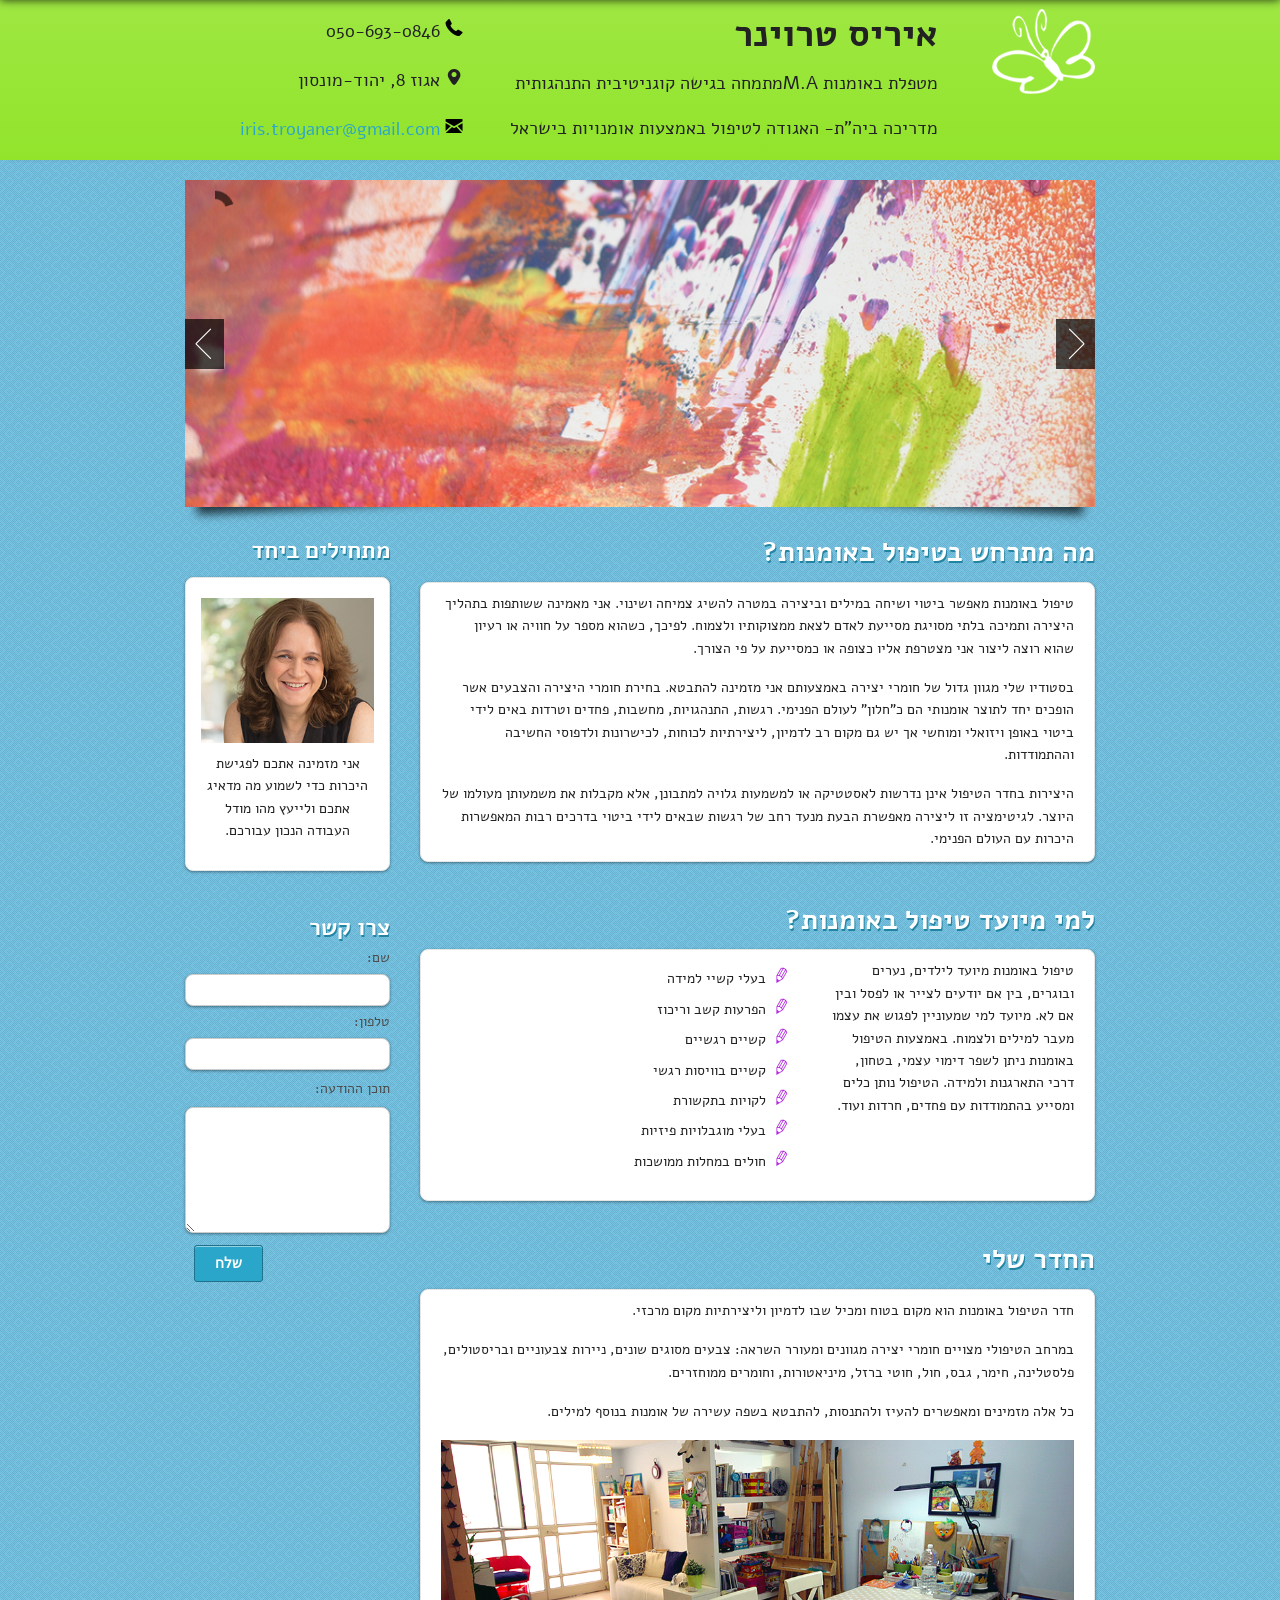
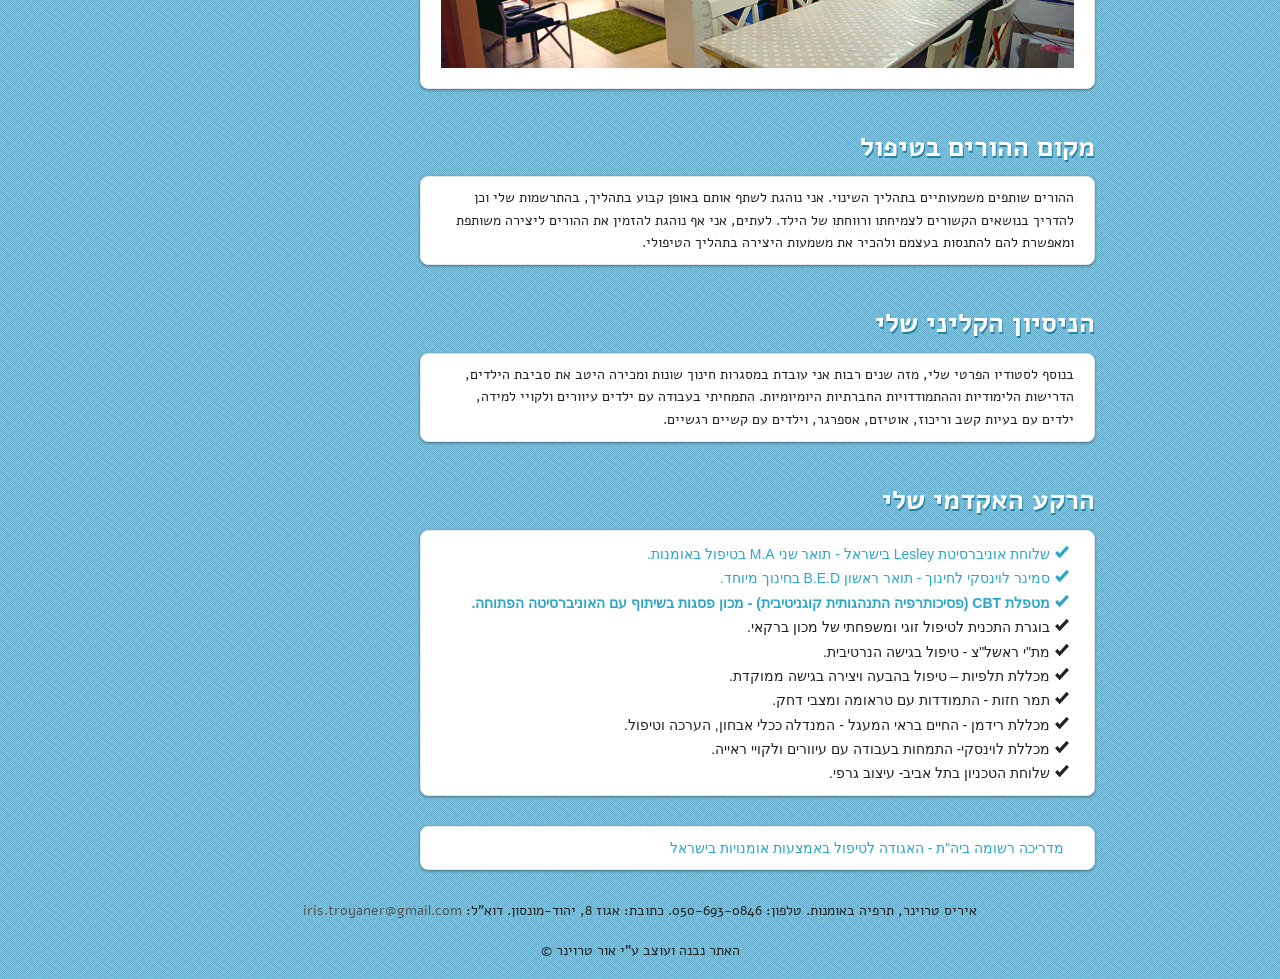
<file: index.html>
<!DOCTYPE html PUBLIC "-//W3C//DTD HTML 4.01 Transitional//EN" "http://www.w3.org/TR/html4/loose.dtd">
<html class="no-js" lang="en"> <head>
  <meta charset="utf-8">
  <meta name="description" content>
  <meta name="viewport" content="width=device-width" />
  <title>איריס טרוינר - מטפלת באומנות</title>
  
  <link rel="stylesheet" href="stylesheets/foundation.css">
  <link rel="stylesheet" href="stylesheets/app.css">
  <link rel="icon" type="image/x-icon" href="images/favicon.ico" />
 
  <script src="javascripts/modernizr.foundation.js"></script>
  <script type="text/javascript">
  var _gaq = _gaq || [];
  _gaq.push(['_setAccount', 'UA-38600604-1']);
  _gaq.push(['_trackPageview']);
  (function() {
    var ga = document.createElement('script'); ga.type = 'text/javascript'; ga.async = true;
    ga.src = ('https:' == document.location.protocol ? 'https://ssl' : 'http://www') + '.google-analytics.com/ga.js';
    var s = document.getElementsByTagName('script')[0]; s.parentNode.insertBefore(ga, s);
  })();
  </script>
</head>
<body>
<div class="top_wrap">
  <div class="row" id="header">
    <div class="two columns">
      <img src="images/btfly.png"/>
    </div>
	<div class="six columns">
      <h2>איריס טרוינר</h2>
      <p class="bigP">מטפלת באומנות M.A<span class="smallP">מתמחה בגישה קוגניטיבית התנהגותית</span></p>
	  <p class="bigP">מדריכה ביה"ת<span class="smallP">- האגודה לטיפול באמצעות אומנויות בישראל</span></p>
    </div>
	 <div class="four columns quick_contact">
      <p>050-693-0846<i class="icon foundicon-phone"></i></p>
	  <p><i class="icon foundicon-location"></i>אגוז 8, יהוד-מונסון</p>
	  <p><a href="mailto:iris.troyaner@gmail.com">iris.troyaner@gmail.com</a><i class="icon foundicon-mail"></i></p>
    </div>
  </div>
</div>

<div class="row">
    <div class="twelve columns">
		<div class="box effect2">
		  <div id="slider">
			<div data-caption="#captionOne">
				<img src="images/slider/350-01.jpg" />
			</div>
			<div><img src="images/slider/350-02.jpg" /></div>
			<div><img src="images/slider/350-03.jpg" /></div>
			<div><img src="images/slider/350-04.jpg" /></div>
			<div><img src="images/slider/350-05.jpg" /></div>
		  </div>
		</div>
    </div>
</div>
  
<span class="orbit-caption" id="captionOne"><div class="picDesc"></div></span>
  
<div class="row">
    <div class="nine columns">
      <h3 class="purpelText">מה מתרחש בטיפול באומנות?</h3>
      <div class="row">
        <div class="twelve columns">
          <div class="panel">
            <p>טיפול באומנות מאפשר ביטוי ושיחה במילים וביצירה במטרה להשיג צמיחה ושינוי.
			אני מאמינה ששותפות בתהליך היצירה ותמיכה בלתי מסויגת מסייעת לאדם לצאת ממצוקותיו ולצמוח. לפיכך, כשהוא מספר על חוויה או רעיון שהוא רוצה ליצור אני מצטרפת אליו כצופה או כמסייעת על פי הצורך.</p>
			<p>בסטודיו שלי מגוון גדול של חומרי יצירה באמצעותם אני מזמינה להתבטא. בחירת חומרי היצירה והצבעים אשר הופכים יחד לתוצר אומנותי הם כ"חלון" לעולם הפנימי. רגשות, התנהגויות, מחשבות, פחדים וטרדות באים לידי ביטוי באופן ויזואלי ומוחשי אך יש גם מקום רב לדמיון, ליצירתיות לכוחות, לכישרונות ולדפוסי החשיבה וההתמודדות.</p>
			<p>היצירות בחדר הטיפול אינן נדרשות לאסטטיקה או למשמעות גלויה למתבונן, אלא מקבלות את משמעותן מעולמו של היוצר. לגיטימציה זו ליצירה מאפשרת הבעת מנעד רחב של רגשות שבאים לידי ביטוי בדרכים רבות המאפשרות היכרות עם העולם הפנימי.</p>
          </div>
        </div>
      </div>
	  
	  <h3 class="purpelText">למי מיועד טיפול באומנות?</h3>
	  <div class="row">
        <div class="twelve columns">
          <div class="panel">
		   <div class="row">
				<div class="five columns">
				<p>טיפול באומנות מיועד לילדים, נערים ובוגרים, בין אם יודעים לצייר או לפסל ובין אם לא. מיועד למי שמעוניין לפגוש את עצמו מעבר למילים ולצמוח. באמצעות הטיפול באומנות ניתן לשפר דימוי עצמי, בטחון, דרכי התארגנות ולמידה. הטיפול נותן כלים ומסייע בהתמודדות עם פחדים, חרדות ועוד.</p>
				</div>
				<div class="seven columns">
					<ul>
						<li><span class="iconic-heydings bigLi purpelIcon">L</span><span class="alefFont">בעלי קשיי למידה</span></li>
						<li><span class="iconic-heydings bigLi purpelIcon">L</span><span class="alefFont">הפרעות קשב וריכוז</span></li>
						<li><span class="iconic-heydings bigLi purpelIcon">L</span><span class="alefFont">קשיים רגשיים</span></li>
						<li><span class="iconic-heydings bigLi purpelIcon">L</span><span class="alefFont">קשיים בוויסות רגשי</span></li>
						<li><span class="iconic-heydings bigLi purpelIcon">L</span><span class="alefFont">לקויות בתקשורת</span></li>
						<li><span class="iconic-heydings bigLi purpelIcon">L</span><span class="alefFont">בעלי מוגבלויות פיזיות</span></li>
						<li><span class="iconic-heydings bigLi purpelIcon">L</span><span class="alefFont">חולים במחלות ממושכות</span></li>
					</ul>
				</div>				
			</div>
          </div>
        </div>
      </div>
	  
      <h3 class="purpelText">החדר שלי</h3>
      <div class="row">
        <div class="twelve columns">
          <div class="panel">
            <p>חדר הטיפול באומנות הוא מקום בטוח ומכיל שבו לדמיון וליצירתיות מקום מרכזי.</p>
            <p>במרחב הטיפולי מצויים חומרי יצירה מגוונים ומעורר השראה: צבעים מסוגים שונים, ניירות צבעוניים ובריסטולים, פלסטלינה, חימר, גבס, חול, חוטי ברזל, מיניאטורות, וחומרים ממוחזרים.</p>
            <p>כל אלה מזמינים ומאפשרים להעיז ולהתנסות, להתבטא בשפה עשירה של אומנות בנוסף למילים.</p>
			<img src="images/homepage/therapy_place.jpg" style="margin-bottom: 10px;" alt="חדר הטיפול"/>
          </div>
        </div>
      </div>
	  
	  <h3 class="purpelText">מקום ההורים בטיפול</h3>
      <div class="row">
        <div class="twelve columns">
          <div class="panel">
            <p>ההורים שותפים משמעותיים בתהליך השינוי. אני נוהגת לשתף אותם באופן קבוע בתהליך, בהתרשמות שלי וכן להדריך בנושאים הקשורים לצמיחתו ורווחתו של הילד. לעתים, אני אף נוהגת להזמין את ההורים ליצירה משותפת ומאפשרת להם להתנסות בעצמם ולהכיר את משמעות היצירה בתהליך הטיפולי.</p>
          </div>
        </div>
      </div>
	  
	  <h3 class="purpelText">הניסיון הקליני שלי</h3>
      <div class="row">
        <div class="twelve columns">
          <div class="panel">
            <p>בנוסף לסטודיו הפרטי שלי, מזה שנים רבות אני עובדת במסגרות חינוך שונות ומכירה היטב את סביבת הילדים, הדרישות הלימודיות וההתמודדויות החברתיות היומיומיות. התמחיתי בעבודה עם ילדים עיוורים ולקויי למידה, ילדים עם בעיות קשב וריכוז, אוטיזם, אספרגר, וילדים עם קשיים רגשיים.</p>
          </div>
        </div>
      </div>
	  
	  <h3 class="purpelText">הרקע האקדמי שלי</h3>
      <div class="row">
        <div class="twelve columns">
          <div class="panel">
            <ul>
				<li>
					<a class="fancybox-effects-c" href="images/homepage/Lesley.jpg" title="שלוחת אוניברסיטת Lesley בישראל - תואר שני M.A בטיפול באומנות.">
					<i class="icon foundicon-checkmark"></i>שלוחת אוניברסיטת Lesley בישראל - תואר שני M.A בטיפול באומנות.
					</a>
				</li>
				<li>
				    <a class="fancybox-effects-c" href="images/homepage/Levinsky.jpg" title='סמינר לוינסקי לחינוך - תואר ראשון B.E.D בחינוך מיוחד.'>
				    <i class="icon foundicon-checkmark"></i>סמינר לוינסקי לחינוך - תואר ראשון B.E.D בחינוך מיוחד.
				    </a>
				</li>
				<li>
				    <a class="fancybox-effects-c" href="images/homepage/Psagot.jpg" title="מכון פסגות בשיתוף עם האוניברסיטה הפתוחה - פסיכותרפיה התנהגותית קוגניטיבית.">
				    <i class="icon foundicon-checkmark"></i><strong>מטפלת CBT (פסיכותרפיה התנהגותית קוגניטיבית) - מכון פסגות בשיתוף עם האוניברסיטה הפתוחה.</strong>
				    </a>
				</li>
				<li><i class="icon foundicon-checkmark"></i>בוגרת התכנית לטיפול זוגי ומשפחתי של מכון ברקאי.</li>
				<li><i class="icon foundicon-checkmark"></i>מת"י ראשל"צ - טיפול בגישה הנרטיבית.</li>
				<li><i class="icon foundicon-checkmark"></i>מכללת תלפיות – טיפול בהבעה ויצירה בגישה ממוקדת.</li>
				<li><i class="icon foundicon-checkmark"></i>תמר חזות - התמודדות עם טראומה ומצבי דחק.</li>
				<li><i class="icon foundicon-checkmark"></i>מכללת רידמן - החיים בראי המעגל - המנדלה ככלי אבחון, הערכה וטיפול.</li>
				<li><i class="icon foundicon-checkmark"></i>מכללת לוינסקי- התמחות בעבודה עם עיוורים ולקויי ראייה.</li>
				<li><i class="icon foundicon-checkmark"></i>שלוחת הטכניון בתל אביב- עיצוב גרפי.</li>
			</ul>
          </div>
        </div>
      </div>

      <div class="row">
        <div class="twelve columns">
            <div class="panel">
                <ul>
                    <li>
                        <a class="fancybox-effects-c" href="images/homepage/Yahat.jpg" title="מדריכה רשומה ביה&quot;ת - האגודה לטיפול באמצעות אומנויות בישראל">
                        <i class="icon foundicon-more"></i>
                        מדריכה רשומה ביה"ת - האגודה לטיפול באמצעות אומנויות בישראל
                        </a>
                    </li>
                </ul>
            </div>
        </div>
      </div>
      
    </div>

    <div class="three columns">
	  <h4 class="purpelText">מתחילים ביחד</h4>
	  <div class="row">
	   <div class="twelve columns">
		<div class="panel">
		 <div class="row">
		  <div class="twelve columns" id="aboutMe">
			<a class="fancybox-effects-c" href="images/homepage/iris.jpg" title="איריס טרוינר, מטפלת באומנות">
				<img src="images/homepage/iris_small.jpg" alt="איריס טרוינר">
			</a>
		  </div>
		  <div class="twelve columns" id="aboutMeText">
		  <p>אני מזמינה אתכם לפגישת היכרות כדי לשמוע מה מדאיג אתכם ולייעץ מהו מודל העבודה הנכון עבורכם.</p>
		  </div>
		 </div>
		</div>
	   </div>
	  </div>
	  <h4 class="purpelText">צרו קשר</h4>
	  
	  <form action="https://formspree.io/f/xdalrzjk" method="POST" id="contact">
	  <div class="row">
		<div class="twelve columns">
		  <div class="row">
            <div class="twelve columns"><label for="yourName" class="inline alefFont">שם:</label></div>
          </div>
		  <div class="row">
			<div class="twelve columns"><input class="rounded" type="text" id="yourName" name="yourName" placeholder="" required /></div>
		  </div>
		  <div class="row">
            <div class="twelve columns"><label for="phoneNumber" class="inline alefFont">טלפון:</label></div>
          </div>
		  <div class="row">
			<div class="twelve columns"><input class="rounded" type="text" id="phoneNumber" placeholder="" name="phoneNumber" required /></div>
		  </div>
		  <div class="row">
            <div class="twelve columns"><label for="msgContent" class="alefFont">תוכן ההודעה:</label></div>
		  </div>
		  <div class="row">
            <div class="twelve columns"><textarea rows="7" id="msgContent" class="rounded" name="msgContent" required></textarea></div>
		  </div>
        
		  <div class="row">
			<div id="success" class="seven columns"></div>
			<div class="five columns">
				<button type="submit" class="radius button" id="submit">שלח</button>
			</div>
		  </div>
	  </div>
	</div>
	</form>
	
  </div>
</div>
  
  <div class="row">
    <div class="twelve columns" id="footer">
<p>איריס טרוינר, תרפיה באומנות. טלפון: 050-693-0846. כתובת: אגוז 8, יהוד-מונסון. דוא"ל: <a href="mailto:iris.troyaner@gmail.com">iris.troyaner@gmail.com</a></p>
<p>האתר נבנה ועוצב ע"י אור טרוינר ©</p>
    </div>
  </div>
  
  <script src="javascripts/foundation.min.js"></script>
  <script src="javascripts/app.js"></script>

  <link rel="stylesheet" href="javascripts/fancybox/jquery.fancybox.css?v=2.1.4" type="text/css" media="screen" />
  <script type="text/javascript" src="javascripts/fancybox/jquery.fancybox.js?v=2.1.4"></script>

  <script type="text/javascript">
$('#slider').orbit({
	 advanceSpeed: 8000, 
     timer: true,
	 bullets: false
});

$(document).ready(function() {
    $(".fancybox-effects-c").fancybox({
        wrapCSS    : 'fancybox-custom',
        closeClick : true,
        openEffect : 'none',
        helpers : {
            title : { type : 'inside' },
            overlay : { css : { 'background' : 'rgba(238,238,238,0.85)' } }
        }
    });

    // Formspree AJAX submission
    $('#success').hide();
    $('#contact').submit(function(e) {
        e.preventDefault();
        var form = $(this);
        $.ajax({
            url: form.attr('action'),
            method: form.attr('method'),
            data: form.serialize(),
            dataType: "json",
            success: function() {
                $('#success').empty().html('<p style="color: #ffffff; font-weight: bold;">ההודעה נשלחה בהצלחה! תודה.</p>').fadeIn('slow');
                form[0].reset(); 
            },
            error: function() {
                $('#success').empty().html('<p style="color: #c0392b; font-weight: bold; margin-top: 10px;">אירעה שגיאה בשליחה. אנא נסה שוב.</p>').fadeIn('slow');
            }
        });
    });
});
  </script>
</body>
</html>
</file>
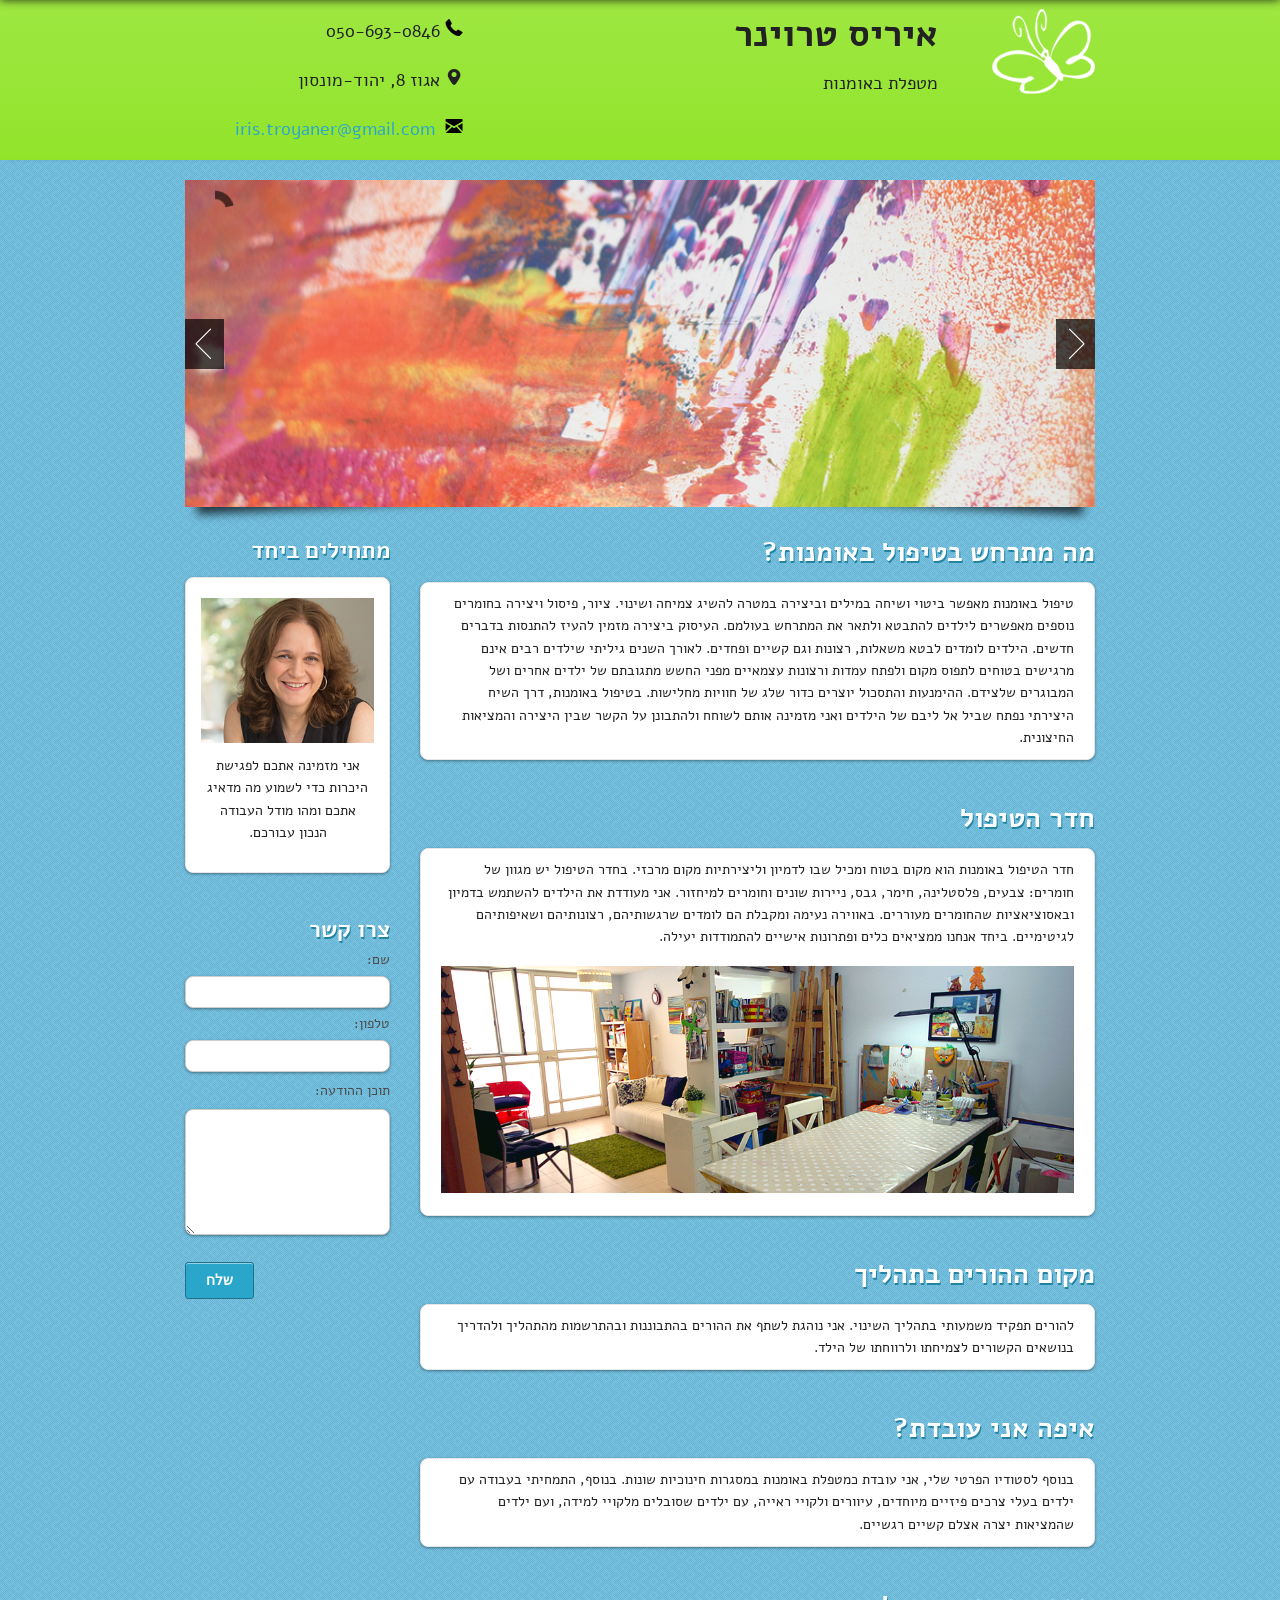
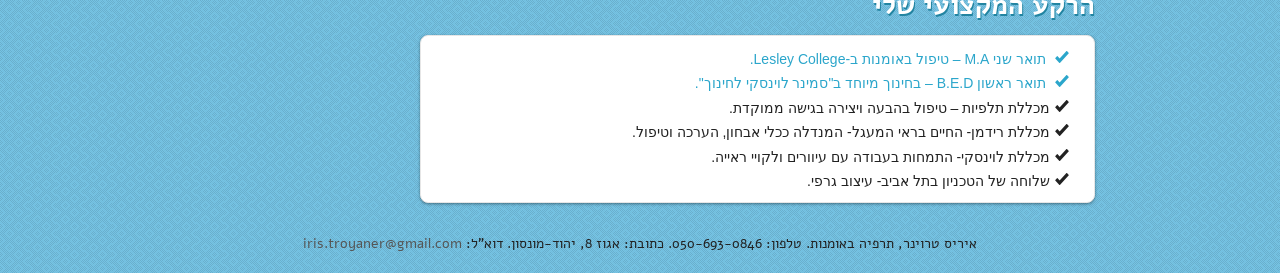
<file: index-ver01.html>
<!DOCTYPE html>

<!-- paulirish.com/2008/conditional-stylesheets-vs-css-hacks-answer-neither/ -->
<!--[if IE 8]>    <html class="no-js lt-ie9" lang="en"> <![endif]-->
<!--[if gt IE 8]><!--> <html class="no-js" lang="en"> <!--<![endif]-->
<head>
  <meta charset="utf-8" />

  <!-- Set the viewport width to device width for mobile -->
  <meta name="viewport" content="width=device-width" />

  <title>איריס טרוינר, מטפלת באומנות</title>
  
  

  <!-- Included CSS Files (Uncompressed) -->
  <!--
  <link rel="stylesheet" href="stylesheets/foundation.css">
  -->
  
  <!-- Included CSS Files (Compressed) -->
  <link rel="stylesheet" href="stylesheets/foundation.css">
  <link rel="stylesheet" href="stylesheets/app.css">
 
  <script src="javascripts/modernizr.foundation.js"></script>


  	

  
</head>
<body>
<div class="top_wrap">
  <div class="row" id="header">
    <div class="two columns">
      <img src="images/btfly.png"/>
    </div>
	<div class="six columns">
      <h2>איריס טרוינר</h2>
      <p class="bigP">מטפלת באומנות</p>
    </div>
	 <div class="four columns quick_contact">
      <p>
		050-693-0846<i class="icon foundicon-phone"></i>
	  </p>
	  <p>
		<i class="icon foundicon-location"></i>אגוז 8, יהוד-מונסון
	  </p>
	  <p>
	  <a href="mailto:iris.troyaner@gmail.com">iris.troyaner@gmail.com</a>
	  <i class="icon foundicon-mail"></i></p>
    </div>
  </div>
</div>

  <div class="row">
    <div class="twelve columns">
		<div class="box effect2">
		  <div id="slider">
			<div data-caption="#captionOne">
				<img src="images/slider/350-01.jpg" />
			</div>
			<div>
				<img src="images/slider/350-02.jpg" />
			</div>
			<div>
				<img src="images/slider/350-03.jpg" />
			</div>
			<div>
				<img src="images/slider/350-04.jpg" />
			</div>
			<div>
				<img src="images/slider/350-05.jpg" />
			</div>
		  </div>
		</div>
    </div>
  </div>
  
<span class="orbit-caption" id="captionOne"><div class="picDesc"></div></span>
  
  <div class="row">
    <div class="nine columns">
      <h3 class="purpelText">מה מתרחש בטיפול באומנות?</h3>

      <div class="row">
        <div class="twelve columns">
          <div class="panel">
            <p>טיפול באומנות מאפשר ביטוי ושיחה במילים וביצירה במטרה להשיג צמיחה ושינוי.  ציור, פיסול ויצירה בחומרים נוספים מאפשרים לילדים להתבטא ולתאר את המתרחש בעולמם. העיסוק ביצירה מזמין להעיז להתנסות בדברים חדשים. הילדים לומדים לבטא משאלות, רצונות וגם קשיים ופחדים. לאורך השנים גיליתי שילדים רבים אינם מרגישים בטוחים לתפוס מקום ולפתח עמדות ורצונות עצמאיים מפני החשש מתגובתם של ילדים אחרים ושל המבוגרים שלצידם. ההימנעות והתסכול יוצרים כדור שלג של חוויות מחלישות.
 בטיפול באומנות, דרך השיח היצירתי נפתח שביל אל ליבם של הילדים ואני מזמינה אותם לשוחח ולהתבונן על הקשר שבין היצירה והמציאות החיצונית.</p>
          </div>
        </div>
      </div>
	  
	  
      <h3 class="purpelText">חדר הטיפול</h3>

      <div class="row">
        <div class="twelve columns">
          <div class="panel">
            <p>חדר הטיפול באומנות הוא מקום בטוח ומכיל שבו לדמיון וליצירתיות מקום מרכזי. בחדר הטיפול יש מגוון של חומרים: צבעים, פלסטלינה, חימר, גבס, ניירות שונים וחומרים למיחזור. אני מעודדת את הילדים להשתמש בדמיון ובאסוציאציות שהחומרים מעוררים. באווירה נעימה ומקבלת הם לומדים שרגשותיהם, רצונותיהם ושאיפותיהם לגיטימיים. ביחד אנחנו ממציאים כלים ופתרונות אישיים להתמודדות יעילה.</p>
			<img src="images/homepage/therapy_place.jpg" style="margin-bottom: 10px;" alt="חדר הטיפול"/>
          </div>
        </div>
      </div>
	  
	     <h3 class="purpelText">מקום ההורים בתהליך</h3>

      <div class="row">
        <div class="twelve columns">
          <div class="panel">
            <p>להורים תפקיד משמעותי בתהליך השינוי. אני נוהגת לשתף את ההורים בהתבוננות ובהתרשמות מהתהליך ולהדריך בנושאים הקשורים לצמיחתו ולרווחתו של הילד.</p>
          </div>
        </div>
      </div>
	  
	  
	  	     <h3 class="purpelText">איפה אני עובדת?</h3>

      <div class="row">
        <div class="twelve columns">
          <div class="panel">
            <p>בנוסף לסטודיו הפרטי שלי, אני עובדת כמטפלת באומנות במסגרות חינוכיות שונות. בנוסף, התמחיתי בעבודה עם ילדים בעלי צרכים פיזיים מיוחדים, עיוורים ולקויי ראייה, עם ילדים שסובלים מלקויי למידה, ועם ילדים שהמציאות יצרה אצלם קשיים רגשיים.</p>
          </div>
        </div>
      </div>
	  
	  	  	     <h3 class="purpelText">הרקע המקצועי שלי</h3>

      <div class="row">
        <div class="twelve columns">
          <div class="panel">
            <ul>
				<li>
					<a class="fancybox-effects-c" href="images/homepage/Levinsky.jpg" title="תואר שני M.A – טיפול באומנות ב-Lesley College.">
					<i class="icon foundicon-checkmark"></i>
						תואר שני M.A – טיפול באומנות ב-Lesley College.
					</a>
				</li>
				<li>
				<a class="fancybox-effects-c" href="images/homepage/Lesley.jpg" title='תואר ראשון B.E.D – בחינוך מיוחד ב"סמינר לוינסקי לחינוך".'>
				<i class="icon foundicon-checkmark"></i>
				תואר ראשון B.E.D – בחינוך מיוחד ב"סמינר לוינסקי לחינוך".
				</a>
				</li>
				<li><i class="icon foundicon-checkmark"></i>מכללת תלפיות – טיפול בהבעה ויצירה בגישה ממוקדת.</li>
				<li><i class="icon foundicon-checkmark"></i>מכללת רידמן- החיים בראי המעגל- המנדלה ככלי אבחון, הערכה וטיפול.</li>
				<li><i class="icon foundicon-checkmark"></i>מכללת לוינסקי- התמחות בעבודה עם עיוורים ולקויי ראייה.</li>
				<li><i class="icon foundicon-checkmark"></i>שלוחה של הטכניון בתל אביב- עיצוב גרפי.</li>
			</ul>
          </div>
        </div>
      </div>

      <div class="row">


      </div>
      
      
      
      
    </div>

    <div class="three columns">
	  <h4 class="purpelText">מתחילים ביחד</h4>
	  <div class="row">
	   <div class="twelve columns">
		<div class="panel">
		 <div class="row">
		  <div class="twelve columns" id="aboutMe">
			<a class="fancybox-effects-c" href="images/homepage/iris.jpg" title="איריס טרוינר, מטפלת באומנות">
				<img src="images/homepage/iris_small.jpg" alt="איריס טרוינר">
			</a>
		  </div>
		  <div class="twelve columns" id="aboutMeText">
		  <p>אני מזמינה אתכם לפגישת היכרות כדי לשמוע מה מדאיג אתכם ומהו מודל העבודה הנכון עבורכם.</p>
		  </div>
		 </div>
		</div>
	   </div>
	  </div>
	  <h4 class="purpelText">צרו קשר</h4>
	  <div class="row">
		<div class="twelve columns">
		  <div class="row">
            <div class="twelve columns"><label for="yourName" class="inline alefFont">שם:</label></div>
          </div>
		  <div class="row">
			<div class="twelve columns"><input class="rounded" type="text" id="yourName" placeholder="" /></div>
		  </div>
		  <div class="row">
            <div class="twelve columns"><label for="phoneNumber" class="inline alefFont">טלפון:</label></div>
          </div>
		  <div class="row">
			<div class="twelve columns"><input class="rounded" type="text" id="phoneNumber" placeholder="" /></div>
		  </div>
		  <div class="row">
            <div class="twelve columns"><label for="msgContent" class="alefFont">תוכן ההודעה:</label></div>
		  </div>
		  <div class="row">
            <div class="twelve columns"><textarea rows="7" id="msgContent" class="rounded"></textarea></div>
		  </div>
        
		  <div class="row">
			<div class="twelve rows" id="sendBtn">
				<button type="submit" class="radius button">שלח</button>
			</div>
		  </div>
	  </div>
	</div>
	
  </div>
</div>
  

  
  
  
  <div class="row">
    <div class="twelve columns" id="footer">
<p>איריס טרוינר, תרפיה באומנות. טלפון: 050-693-0846. כתובת: אגוז 8, יהוד-מונסון. דוא"ל: <a href="mailto:iris.troyaner@gmail.com">iris.troyaner@gmail.com</a></p>
    </div>
  </div>
  
  
  <!-- Included JS Files (Uncompressed) -->
  <!--
  <script src="javascripts/jquery.js"></script>
  <script src="javascripts/jquery.foundation.mediaQueryToggle.js"></script>
  <script src="javascripts/jquery.foundation.forms.js"></script>
  <script src="javascripts/jquery.event.move.js"></script>
  <script src="javascripts/jquery.event.swipe.js"></script>
  <script src="javascripts/jquery.foundation.reveal.js"></script>
  <script src="javascripts/jquery.foundation.orbit.js"></script>
  <script src="javascripts/jquery.foundation.navigation.js"></script>
  <script src="javascripts/jquery.foundation.buttons.js"></script>
  <script src="javascripts/jquery.foundation.tabs.js"></script>
  <script src="javascripts/jquery.foundation.tooltips.js"></script>
  <script src="javascripts/jquery.foundation.accordion.js"></script>
  <script src="javascripts/jquery.placeholder.js"></script>
  <script src="javascripts/jquery.foundation.alerts.js"></script>
  <script src="javascripts/jquery.foundation.topbar.js"></script>
  <script src="javascripts/jquery.foundation.joyride.js"></script>
  <script src="javascripts/jquery.foundation.clearing.js"></script>
  <script src="javascripts/jquery.foundation.magellan.js"></script>
  
  -->
  
  <!-- Included JS Files (Compressed) -->
  <script src="javascripts/foundation.min.js"></script>
  
  <!-- Initialize JS Plugins -->
  <script src="javascripts/app.js"></script>

  	<!-- Add fancyBox -->
	<link rel="stylesheet" href="javascripts/fancybox/jquery.fancybox.css?v=2.1.4" type="text/css" media="screen" />
	<script type="text/javascript" src="javascripts/fancybox/jquery.fancybox.js?v=2.1.4"></script>

 
	  <script type="text/javascript">
$('#slider').orbit({
	 advanceSpeed: 8000, 
     timer: true, 			 // true or false to have the timer
	 bullets: false
});

$(document).ready(function() {
		// Set custom style, close if clicked, change title type and overlay color
			$(".fancybox-effects-c").fancybox({
				wrapCSS    : 'fancybox-custom',
				closeClick : true,

				openEffect : 'none',

				helpers : {
					title : {
						type : 'inside'
					},
					overlay : {
						css : {
							'background' : 'rgba(238,238,238,0.85)'
						}
					}
				}
			});
	});
  </script>
  
</body>
</html>
</file>
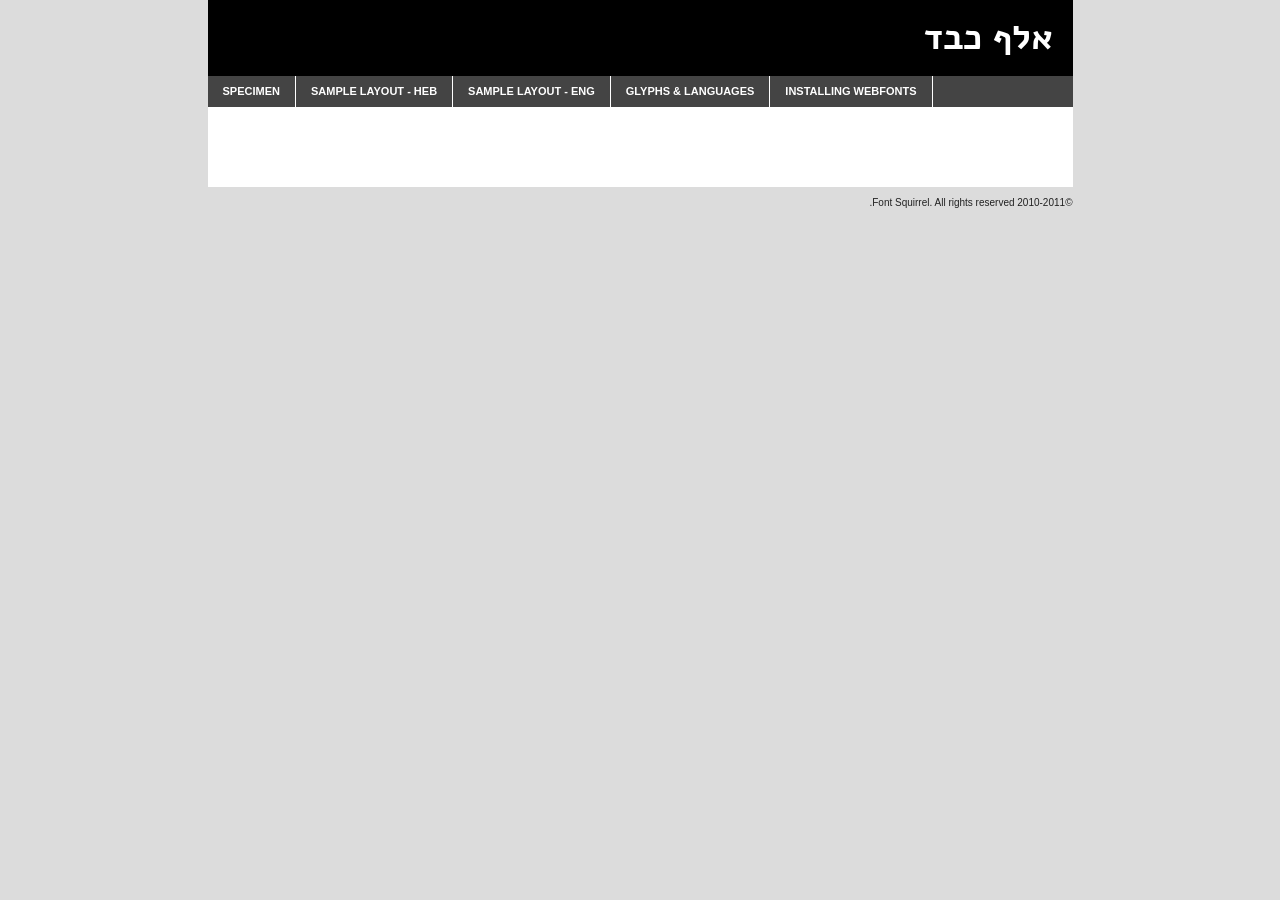
<file: fonts/Alef-Webfont/Alef-bold.html>
<!DOCTYPE html PUBLIC "-//W3C//DTD XHTML 1.0 Transitional//EN"
	"http://www.w3.org/TR/xhtml1/DTD/xhtml1-transitional.dtd">

<html xmlns="http://www.w3.org/1999/xhtml" xml:lang="en" lang="en">
<head>
	<meta http-equiv="Content-Type" content="text/html; charset=utf-8" />
	<script src="http://ajax.googleapis.com/ajax/libs/jquery/1.7.2/jquery.min.js" type="text/javascript" charset="utf-8"></script>
	<script src="specimen_files/easytabs.js" type="text/javascript" charset="utf-8"></script>
	<link rel="stylesheet" href="specimen_files/specimen_stylesheet.css" type="text/css" charset="utf-8" />
	<link rel="stylesheet" href="stylesheet.css" type="text/css" charset="utf-8" />

	<style type="text/css">
					body{
  				  font-family: 'Alef';
  				  font-weight: bold;
							}
					.sidebar ol li{
						list-style: decimal;
						margin: 0 24px 10px 0;
						line-height: 1.4em;
					}
		</style>

	<title>Alef Bold Specimen</title>
	
	
	<script type="text/javascript" charset="utf-8">
		$(document).ready(function() {
			$('#container').easyTabs({defaultContent:1});
		});
	</script>
</head>

<body dir="rtl">
<div id="container">
	<div id="header">
		אלף כבד	</div>
	<ul class="tabs">
		<li><a href="#specimen">Specimen</a></li>
		<li><a href="#layout-h">Sample Layout - Heb</a></li>
		<li><a href="#layout-e">Sample Layout - Eng</a></li>
		<li><a href="#glyphs">Glyphs &amp; Languages</a></li>
		<li><a href="#installing">Installing Webfonts</a></li>
		
	</ul>
	
	<div id="main_content">

		
			<div id="specimen">
		
				<div class="section">
					<div class="grid12 firstcol">
						<div class="huge">אבגד</div>
					</div>
				</div>
		
				<div class="section">
					<div class="glyph_range">א&#x200B;ב&#x200B;ג&#x200B;ד&#x200B;ה&#x200B;ו&#x200B;ז&#x200B;ח&#x200B;ט&#x200B;י&#x200B;כ&#x200B;ך&#x200B;ל&#x200B;מ&#x200B;ם&#x200B;נ&#x200B;ן&#x200B;ס&#x200B;ע&#x200B;פ&#x200B;ף&#x200B;צ&#x200B;ץ&#x200B;ק&#x200B;ר&#x200B;ש&#x200B;ת&#x200B;A&#x200B;B&#x200b;C&#x200b;D&#x200b;E&#x200b;F&#x200b;G&#x200b;H&#x200b;I&#x200b;J&#x200b;K&#x200b;L&#x200b;M&#x200b;N&#x200b;O&#x200b;P&#x200b;Q&#x200b;R&#x200b;S&#x200b;T&#x200b;U&#x200b;V&#x200b;W&#x200b;X&#x200b;Y&#x200b;Z&#x200b;a&#x200b;b&#x200b;c&#x200b;d&#x200b;e&#x200b;f&#x200b;g&#x200b;h&#x200b;i&#x200b;j&#x200b;k&#x200b;l&#x200b;m&#x200b;n&#x200b;o&#x200b;p&#x200b;q&#x200b;r&#x200b;s&#x200b;t&#x200b;u&#x200b;v&#x200b;w&#x200b;x&#x200b;y&#x200b;z&#x200b;1&#x200b;2&#x200b;3&#x200b;4&#x200b;5&#x200b;6&#x200b;7&#x200b;8&#x200b;9&#x200b;0&#x200b;&amp;&#x200b;.&#x200b;,&#x200b;?&#x200b;!&#x200b;&#64;&#x200b;(&#x200b;)&#x200b;#&#x200b;$&#x200b;%&#x200b;*&#x200b;+&#x200b;-&#x200b;=&#x200b;:&#x200b;;</div>
				</div>
				<div class="section">
					<div class="grid12 firstcol">
						<table class="sample_table">
							<tr><td>10</td><td class="size10">אבגדהוזחטיכךלמםנןסעפףצץקרשתabcdefghijklmnopqrstuvwxyzABCDEFGHIJKLMNOPQRSTUVWXYZ0123456789abcdefghijklmnopqrstuvwxyzABCDEFGHIJKLMNOPQRSTUVWXYZ0123456789abcdefghijklmnopqrstuvwxyzABCDEFGHIJKLMNOPQRSTUVWXYZ</td></tr>
							<tr><td>11</td><td class="size11">אבגדהוזחטיכךלמםנןסעפףצץקרשתabcdefghijklmnopqrstuvwxyzABCDEFGHIJKLMNOPQRSTUVWXYZ0123456789abcdefghijklmnopqrstuvwxyzABCDEFGHIJKLMNOPQRSTUVWXYZ0123456789abcdefghijklmnopqrstuvwxyzABCDEFGHIJKLMNOPQRSTUVWXYZ</td></tr>
							<tr><td>12</td><td class="size12">אבגדהוזחטיכךלמםנןסעפףצץקרשתabcdefghijklmnopqrstuvwxyzABCDEFGHIJKLMNOPQRSTUVWXYZ0123456789abcdefghijklmnopqrstuvwxyzABCDEFGHIJKLMNOPQRSTUVWXYZ0123456789abcdefghijklmnopqrstuvwxyzABCDEFGHIJKLMNOPQRSTUVWXYZ</td></tr>
							<tr><td>13</td><td class="size13">אבגדהוזחטיכךלמםנןסעפףצץקרשתabcdefghijklmnopqrstuvwxyzABCDEFGHIJKLMNOPQRSTUVWXYZ0123456789abcdefghijklmnopqrstuvwxyzABCDEFGHIJKLMNOPQRSTUVWXYZ0123456789abcdefghijklmnopqrstuvwxyzABCDEFGHIJKLMNOPQRSTUVWXYZ</td></tr>
							<tr><td>14</td><td class="size14">אבגדהוזחטיכךלמםנןסעפףצץקרשתabcdefghijklmnopqrstuvwxyzABCDEFGHIJKLMNOPQRSTUVWXYZ0123456789abcdefghijklmnopqrstuvwxyzABCDEFGHIJKLMNOPQRSTUVWXYZ0123456789abcdefghijklmnopqrstuvwxyzABCDEFGHIJKLMNOPQRSTUVWXYZ</td></tr>
							<tr><td>16</td><td class="size16">אבגדהוזחטיכךלמםנןסעפףצץקרשתabcdefghijklmnopqrstuvwxyzABCDEFGHIJKLMNOPQRSTUVWXYZ0123456789abcdefghijklmnopqrstuvwxyzABCDEFGHIJKLMNOPQRSTUVWXYZ</td></tr>
							<tr><td>18</td><td class="size18">אבגדהוזחטיכךלמםנןסעפףצץקרשתabcdefghijklmnopqrstuvwxyzABCDEFGHIJKLMNOPQRSTUVWXYZ0123456789abcdefghijklmnopqrstuvwxyzABCDEFGHIJKLMNOPQRSTUVWXYZ</td></tr>
							<tr><td>20</td><td class="size20">אבגדהוזחטיכךלמםנןסעפףצץקרשתabcdefghijklmnopqrstuvwxyzABCDEFGHIJKLMNOPQRSTUVWXYZ0123456789abcdefghijklmnopqrstuvwxyzABCDEFGHIJKLMNOPQRSTUVWXYZ</td></tr>
							<tr><td>24</td><td class="size24">אבגדהוזחטיכךלמםנןסעפףצץקרשתabcdefghijklmnopqrstuvwxyzABCDEFGHIJKLMNOPQRSTUVWXYZ0123456789abcdefghijklmnopqrstuvwxyzABCDEFGHIJKLMNOPQRSTUVWXYZ</td></tr>
							<tr><td>30</td><td class="size30">אבגדהוזחטיכךלמםנןסעפףצץקרשתabcdefghijklmnopqrstuvwxyzABCDEFGHIJKLMNOPQRSTUVWXYZ0123456789abcdefghijklmnopqrstuvwxyzABCDEFGHIJKLMNOPQRSTUVWXYZ</td></tr>
							<tr><td>36</td><td class="size36">אבגדהוזחטיכךלמםנןסעפףצץקרשתabcdefghijklmnopqrstuvwxyzABCDEFGHIJKLMNOPQRSTUVWXYZ0123456789abcdefghijklmnopqrstuvwxyzABCDEFGHIJKLMNOPQRSTUVWXYZ</td></tr>
							<tr><td>48</td><td class="size48">אבגדהוזחטיכךלמםנןסעפףצץקרשתabcdefghijklmnopqrstuvwxyzABCDEFGHIJKLMNOPQRSTUVWXYZ0123456789abcdefghijklmnopqrstuvwxyzABCDEFGHIJKLMNOPQRSTUVWXYZ</td></tr>
							<tr><td>60</td><td class="size60">אבגדהוזחטיכךלמםנןסעפףצץקרשתabcdefghijklmnopqrstuvwxyzABCDEFGHIJKLMNOPQRSTUVWXYZ0123456789abcdefghijklmnopqrstuvwxyzABCDEFGHIJKLMNOPQRSTUVWXYZ</td></tr>
							<tr><td>72</td><td class="size72">אבגדהוזחטיכךלמםנןסעפףצץקרשתabcdefghijklmnopqrstuvwxyzABCDEFGHIJKLMNOPQRSTUVWXYZ0123456789abcdefghijklmnopqrstuvwxyzABCDEFGHIJKLMNOPQRSTUVWXYZ</td></tr>
							<tr><td>90</td><td class="size90">אבגדהוזחטיכךלמםנןסעפףצץקרשתabcdefghijklmnopqrstuvwxyzABCDEFGHIJKLMNOPQRSTUVWXYZ0123456789abcdefghijklmnopqrstuvwxyzABCDEFGHIJKLMNOPQRSTUVWXYZ</td></tr>
						</table>
				
					</div>
			
				</div>
		
		
		
								<div class="section" id="bodycomparison">


										<div id="xheight">
				<div class="fontbody">&#xE000;&#xE000;&#xE000;&#xE000;&#xE000;&#xE000;&#xE000;&#xE000;&#xE000;&#xE000;&#xE000;&#xE000;&#xE000;&#xE000;&#xE000;&#xE000;&#xE000;&#xE000;&#xE000;&#xE000;&#xE000;&#xE000;&#xE000;&#xE000;&#xE000;&#xE000;&#xE000;&#xE000;&#xE000;&#xE000;&#xE000;&#xE000;&#xE000;&#xE000;&#xE000;&#xE000;&#xE000;&#xE000;&#xE000;&#xE000;&#xE000;&#xE000;&#xE000;&#xE000;&#xE000;&#xE000;&#xE000;&#xE000;&#xE000;&#xE000;&#xE000;&#xE000;&#xE000;&#xE000;&#xE000;&#xE000;&#xE000;&#xE000;&#xE000;&#xE000;&#xE000;&#xE000;&#xE000;&#xE000;&#xE000;&#xE000;&#xE000;&#xE000;&#xE000;&#xE000;&#xE000;&#xE000;&#xE000;&#xE000;&#xE000;&#xE000;&#xE000;&#xE000;&#xE000;&#xE000;&#xE000;&#xE000;&#xE000;&#xE000;&#xE000;&#xE000;&#xE000;&#xE000;&#xE000;&#xE000;&#xE000;&#xE000;&#xE000;&#xE000;&#xE000;&#xE000;&#xE000;&#xE000;&#xE000;לגוף</div><div class="arialbody">לגוף</div><div class="verdanabody">לגוף</div><div class="georgiabody">לגוף</div></div>
										<div class="fontbody" style="z-index:1">
											לגוף<span>Alef</span>
										</div>
										<div class="arialbody" style="z-index:1">
											לגוף<span>Arial</span>
										</div>
										<div class="verdanabody" style="z-index:1">
											לגוף<span>Verdana</span>
										</div>
										<div class="georgiabody" style="z-index:1">
											לגוף<span>Georgia</span>
										</div>



								</div>
		
		
				<div class="section psample psample_row1" id="">
					
					<div class="grid2 firstcol">
						<p class="size10"><span>10.</span> זה רעך יצחק הטייס, מתעופף כנשר גדול בין שמים וארץ. The quick brown fox jumps over the lazy dog. זה רעך יצחק the dog, מתעופף כנשר גדול over the lazy שועל.  גם אני כמו כל היהודים עסוק במספרים 24/7, 12 חודשים. Abc, easy as 123. Or simple as do, re, mi. Abc, 123, baby, you and me girl</p>
			
					</div>
					<div class="grid3">
						<p class="size11"><span>11.</span> זה רעך יצחק הטייס, מתעופף כנשר גדול בין שמים וארץ. The quick brown fox jumps over the lazy dog. זה רעך יצחק the dog, מתעופף כנשר גדול over the lazy שועל.  גם אני כמו כל היהודים עסוק במספרים 24/7, 12 חודשים. Abc, easy as 123. Or simple as do, re, mi. Abc, 123, baby, you and me girl</p>
			
					</div>
					<div class="grid3">
						<p class="size12"><span>12.</span>זה רעך יצחק הטייס, מתעופף כנשר גדול בין שמים וארץ. The quick brown fox jumps over the lazy dog. זה רעך יצחק the dog, מתעופף כנשר גדול over the lazy שועל.  גם אני כמו כל היהודים עסוק במספרים 24/7, 12 חודשים. Abc, easy as 123. Or simple as do, re, mi. Abc, 123, baby, you and me girl</p>
			
					</div>
					<div class="grid4">
						<p class="size13"><span>13.</span>זה רעך יצחק הטייס, מתעופף כנשר גדול בין שמים וארץ. The quick brown fox jumps over the lazy dog. זה רעך יצחק the dog, מתעופף כנשר גדול over the lazy שועל.  גם אני כמו כל היהודים עסוק במספרים 24/7, 12 חודשים. Abc, easy as 123. Or simple as do, re, mi. Abc, 123, baby, you and me girl</p>
			
					</div>
					<div class="white_blend"></div>
					
				</div>
				<div class="section psample psample_row2" id="">
					<div class="grid3 firstcol">
						<p class="size14"><span>14.</span>זה רעך יצחק הטייס, מתעופף כנשר גדול בין שמים וארץ. The quick brown fox jumps over the lazy dog. זה רעך יצחק the dog, מתעופף כנשר גדול over the lazy שועל.  גם אני כמו כל היהודים עסוק במספרים 24/7, 12 חודשים. Abc, easy as 123. Or simple as do, re, mi. Abc, 123, baby, you and me girl</p>>
			
					</div>
					<div class="grid4">
						<p class="size16"><span>16.</span>זה רעך יצחק הטייס, מתעופף כנשר גדול בין שמים וארץ. The quick brown fox jumps over the lazy dog. זה רעך יצחק the dog, מתעופף כנשר גדול over the lazy שועל.  גם אני כמו כל היהודים עסוק במספרים 24/7, 12 חודשים. Abc, easy as 123. Or simple as do, re, mi. Abc, 123, baby, you and me girl</p>>
			
					</div>
					<div class="grid5">
						<p class="size18"><span>18.</span>זה רעך יצחק הטייס, מתעופף כנשר גדול בין שמים וארץ. The quick brown fox jumps over the lazy dog. זה רעך יצחק the dog, מתעופף כנשר גדול over the lazy שועל.  גם אני כמו כל היהודים עסוק במספרים 24/7, 12 חודשים. Abc, easy as 123. Or simple as do, re, mi. Abc, 123, baby, you and me girl</p>>
			
					</div>

					<div class="white_blend"></div>

				</div>
				
				<div class="section psample psample_row3" id="">
					<div class="grid5 firstcol">
						<p class="size20"><span>20.</span>זה רעך יצחק הטייס, מתעופף כנשר גדול בין שמים וארץ. The quick brown fox jumps over the lazy dog. זה רעך יצחק the dog, מתעופף כנשר גדול over the lazy שועל.  גם אני כמו כל היהודים עסוק במספרים 24/7, 12 חודשים. Abc, easy as 123. Or simple as do, re, mi. Abc, 123, baby, you and me girl</p>>
					</div>
					<div class="grid7">
						<p class="size24"><span>24.</span>זה רעך יצחק הטייס, מתעופף כנשר גדול בין שמים וארץ. The quick brown fox jumps over the lazy dog. זה רעך יצחק the dog, מתעופף כנשר גדול over the lazy שועל.  גם אני כמו כל היהודים עסוק במספרים 24/7, 12 חודשים. Abc, easy as 123. Or simple as do, re, mi. Abc, 123, baby, you and me girl</p>>
					</div>
					
					<div class="white_blend"></div>
					
				</div>
				
				<div class="section psample psample_row4" id="">
					<div class="grid12 firstcol">
						<p class="size30"><span>30.</span>זה רעך יצחק הטייס, מתעופף כנשר גדול בין שמים וארץ. The quick brown fox jumps over the lazy dog. זה רעך יצחק the dog, מתעופף כנשר גדול over the lazy שועל.  גם אני כמו כל היהודים עסוק במספרים 24/7, 12 חודשים. Abc, easy as 123. Or simple as do, re, mi. Abc, 123, baby, you and me girl</p>>
					</div>
					<div class="white_blend"></div>
					
				</div>
				
				
				
				<div class="section psample psample_row1 fullreverse">
					<div class="grid2 firstcol">
						<p class="size10"><span>10.</span>זה רעך יצחק הטייס, מתעופף כנשר גדול בין שמים וארץ. The quick brown fox jumps over the lazy dog. זה רעך יצחק the dog, מתעופף כנשר גדול over the lazy שועל.  גם אני כמו כל היהודים עסוק במספרים 24/7, 12 חודשים. Abc, easy as 123. Or simple as do, re, mi. Abc, 123, baby, you and me girl</p>>
			
					</div>
					<div class="grid3">
						<p class="size11"><span>11.</span>זה רעך יצחק הטייס, מתעופף כנשר גדול בין שמים וארץ. The quick brown fox jumps over the lazy dog. זה רעך יצחק the dog, מתעופף כנשר גדול over the lazy שועל.  גם אני כמו כל היהודים עסוק במספרים 24/7, 12 חודשים. Abc, easy as 123. Or simple as do, re, mi. Abc, 123, baby, you and me girl</p>>
			
					</div>
					<div class="grid3">
						<p class="size12"><span>12.</span>זה רעך יצחק הטייס, מתעופף כנשר גדול בין שמים וארץ. The quick brown fox jumps over the lazy dog. זה רעך יצחק the dog, מתעופף כנשר גדול over the lazy שועל.  גם אני כמו כל היהודים עסוק במספרים 24/7, 12 חודשים. Abc, easy as 123. Or simple as do, re, mi. Abc, 123, baby, you and me girl</p>>
			
					</div>
					<div class="grid4">
						<p class="size13"><span>13.</span>זה רעך יצחק הטייס, מתעופף כנשר גדול בין שמים וארץ. The quick brown fox jumps over the lazy dog. זה רעך יצחק the dog, מתעופף כנשר גדול over the lazy שועל.  גם אני כמו כל היהודים עסוק במספרים 24/7, 12 חודשים. Abc, easy as 123. Or simple as do, re, mi. Abc, 123, baby, you and me girl</p>>
			
					</div>
					<div class="black_blend"></div>
					
				</div>
				
				<div class="section psample psample_row2 fullreverse">
					<div class="grid3 firstcol">
						<p class="size14"><span>14.</span>זה רעך יצחק הטייס, מתעופף כנשר גדול בין שמים וארץ. The quick brown fox jumps over the lazy dog. זה רעך יצחק the dog, מתעופף כנשר גדול over the lazy שועל.  גם אני כמו כל היהודים עסוק במספרים 24/7, 12 חודשים. Abc, easy as 123. Or simple as do, re, mi. Abc, 123, baby, you and me girl</p>>
			
					</div>
					<div class="grid4">
						<p class="size16"><span>16.</span>זה רעך יצחק הטייס, מתעופף כנשר גדול בין שמים וארץ. The quick brown fox jumps over the lazy dog. זה רעך יצחק the dog, מתעופף כנשר גדול over the lazy שועל.  גם אני כמו כל היהודים עסוק במספרים 24/7, 12 חודשים. Abc, easy as 123. Or simple as do, re, mi. Abc, 123, baby, you and me girl</p>>
			
					</div>
					<div class="grid5">
						<p class="size18"><span>18.</span>זה רעך יצחק הטייס, מתעופף כנשר גדול בין שמים וארץ. The quick brown fox jumps over the lazy dog. זה רעך יצחק the dog, מתעופף כנשר גדול over the lazy שועל.  גם אני כמו כל היהודים עסוק במספרים 24/7, 12 חודשים. Abc, easy as 123. Or simple as do, re, mi. Abc, 123, baby, you and me girl</p>>
			
					</div>
					<div class="black_blend"></div>

				</div>
				
				<div class="section psample fullreverse psample_row3" id="">
					<div class="grid5 firstcol">
						<p class="size20"><span>20.</span>זה רעך יצחק הטייס, מתעופף כנשר גדול בין שמים וארץ. The quick brown fox jumps over the lazy dog. זה רעך יצחק the dog, מתעופף כנשר גדול over the lazy שועל.  גם אני כמו כל היהודים עסוק במספרים 24/7, 12 חודשים. Abc, easy as 123. Or simple as do, re, mi. Abc, 123, baby, you and me girl</p>>
					</div>
					<div class="grid7">
						<p class="size24"><span>24.</span>זה רעך יצחק הטייס, מתעופף כנשר גדול בין שמים וארץ. The quick brown fox jumps over the lazy dog. זה רעך יצחק the dog, מתעופף כנשר גדול over the lazy שועל.  גם אני כמו כל היהודים עסוק במספרים 24/7, 12 חודשים. Abc, easy as 123. Or simple as do, re, mi. Abc, 123, baby, you and me girl</p>>
					</div>
					
					<div class="black_blend"></div>
					
				</div>
				
				<div class="section psample fullreverse psample_row4" id="" style="border-bottom: 20px #000 solid;">
					<div class="grid12 firstcol">
						<p class="size30"><span>30.</span>זה רעך יצחק הטייס, מתעופף כנשר גדול בין שמים וארץ. The quick brown fox jumps over the lazy dog. זה רעך יצחק the dog, מתעופף כנשר גדול over the lazy שועל.  גם אני כמו כל היהודים עסוק במספרים 24/7, 12 חודשים. Abc, easy as 123. Or simple as do, re, mi. Abc, 123, baby, you and me girl</p>>
					</div>
					<div class="black_blend"></div>
					
				</div>
				
				
				
				
			</div>
			
			<div id="layout-h" class="layout">
				
				<div class="section">
					
					<div class="grid12 firstcol">
						<h1>אות פתיחה</h1>
						<h2>28.7.12 — סט אותיות מלא בעברית ולטינית, כולל נִיקּוּד מְתוּכְנָת!</h2>
						
						<p class="byline">ע"י <a href="#link">מיכל סהר והטייס (הגילדה) ומושון זר־אביב</a></p>
					</div>
				</div>
				<div class="section">
					<div class="grid8 firstcol">
						<p class="large">אות פתיחה – עיצוב ותיעוד יצירת טיפוס־אות עברית מותאם למסך וחופשי לשימוש. </p>

						
						<h3>המרחב הטכנולוגי הקיים והצורך ביוזמה עברית</h3>

						<p>בשנים האחרונות מתחזקת מגמה שבה אפילו דוברי עברית מעדיפים כתיבה וקריאה באנגלית על פני עברית. אתרי אינטרנט ישראליים מוותרים על העברית בכלל ועושה רושם שמקומה של העברית ברשת ובמכשירים ניידים בפרט ועל גבי מסכים בכלל הולך ונדחק. אין ספק שלגלובליזציה ולשליטתה של השפה האנגלית ברשת יש תפקיד מרכזי במגמה אך ישנו היבט נוסף לבעיה שאתו דווקא ניתן להתמודד. רמת הקריאוּת של טקסט על מסך נקבעת על ידי עיצוב האותיות, אופיין, הדרך שבה הן מסודרות יחד ובעיקר הדרך בה הן מיוצגות על המסך בגדלים קטנים. נושא זה כמעט מוזנח לחלוטין בשפה העברית. </p>

						<p>בזמן שבאירופה וארה"ב עוסקים כבר שנים בהתאמת גופנים למסך, בעברית ההיצע נמוך ביותר ולמעשה נוצר מצב שבו על אף הפוטנציאל הרחב, מעצבי ממשק ואתרים עדיין נאלצים להשתמש כמעט בלעדית בגופן 'אריאל, אשר נותן מענה מצומצם מאוד לצרכים המגוונים הנדרשים כיום. יתרה מזאת, 'אריאל' עוצב בהשראת הגופן 'נרקיס חדש' כניסיון ליצר גרסה עברית לגופן הלועזי 'Arial' שאף הוא פותח כגרסה לקויה לגופן הסנס-סריפי המודרני 'Helvetica'.</p>

						<p>בשנה האחרונה (מאז השקת הדפדפן Firefox 3.6) יושם תקן ה-@font-face בכל הדפדפנים הפופולריים. @font-face מאפשר להטמיע כל פונט בדף אינטרנט בדומה לשימוש בתמונה. אימוץ רחב זה של סטנדרטים אינטרנטיים פתח מגוון רחב של אפשרויות למפתחים מעצבים ומשתמשים להרחיב את השימוש מעבר למגוון המצומצם של הגופנים הקנייניים המוטמעים במערכות ההפעלה. התפתחות זו מורגשת בצורה רחבה בעולם ובאה לידי ביטוי הן בשירותי טיפוגרפיה מקוונים כמו Typekit.com, הן בספריות גופנים חופשיים כגון Google Font Library והן בפריחה של עיצוב טיפוגרפי עשיר ואיכותי ברשת כולה. עם זאת, אימוץ התקן לא פתר את הבעיה כולה. על מנת להשתמש בפונט לקריאת טקסט יש להתאימו למסך, אחרת האותיות מטושטשות ורמת הקריאוּת נפגמת.</p>

						<p>יש צורך בגופנים עבריים אותנטיים אשר יבטיחו קריאוּת גבוהה ויעוצבו על בסיס מורשת הכתב העברי ועל פי הדרישות הקפדניות של עיצוב טיפוגרפי למסך (במיוחד בגדלים קטנים). יש לפתח תיעוד שקוף, פתוח ונגיש לציבור הרחב על מנת ליצר בסיס מקצועי וטכני לעיצוב גופני מסך עבריים נוספים. בפנינו חלון ההזדמנויות נדיר, לעודד עיצוב אותיות איכותי כאתגר מקומי לפיתוח גופנים כתוכנה חופשית.</p>
						
						<p>אנו פועלים לקבל סיוע רשמי של יצרניות התוכנה המובילות בישראל ובעולם, לתמוך בפרויקט הן כלכלית והן על ידי התחייבות לשיווקו של הגופן במסגרת חבילת הגופנים הכלולה במערכת ההפעלה. גוגל היא הראשונה שהתחייבה לתמוך בפרויקט, אך עם זאת, בכוונתנו לקדם שיתופי פעולה דומים גם עם גופים כמו מיקרוסופט ואפל.</p>

						<h3>מי אנחנו?</h3>

						<p>"הגילדה" היא חברת בוטיק לעיצוב פונטים שיוסדה ב-2002 ע"י המעצבים הגרפיים <a href="http://www.michalsahar.com/" target="_blank">מיכל סהר</a> ו<a href="http://www.hatayas.co.il/" target="_blank">דני מירב (הטייס)</a>. במהלך שנים אלו עיצבנו כשלושים גופנים מוכָרים ומוערכים בשדה החזותי בארץ. שנינו עוסקים בהוראת עיצוב טיפוגרפי ועיצוב גופנים באקדמיה בצלאל ובמכללת שנקר לעיצוב.</p>

						<p>אחד הפרויקטים החשובים ב"גילדה": "הגילדה קלאסיק" – פרויקט בו בחרנו לחדש מספר גופנים עבריים קלאסיים על מנת 'להחיות' את השימוש בהם, ולהתאים אותם לרמת הדיגיטציה הנדרשת כיום לדפוס. (יש לציין שחלק מהגופנים הנ"ל סבלו מגרסאות דיגיטליות עילגות). <a href="http://www.hagilda.com/" target="_blank">www.hagilda.com</a></p>
						
						<p><a href="http://mushon.com">מושון זר־אביב</a> גם הוא מעצב גרפי ושותף מיסד ב<a href="http://shual.com">שועל, סטודיו לעיצוב</a> בעל דגש טכנולוגי ועיסוק מיוחד בקוד פתוח. מושון הרצה במסגרת התואר השני בתקשורת של אוניברסיטת ניו יורק ובמסגרת המחלקה לעיצוב גרפי באוניברסיטת Parsons. החל מ2010 מלמד מושון עיצוב בקוד פתוח במחלקה לתקשורת חזותית בבצלאל. מושון הוא גם היוזם (יחד עם נעים קאמל ואמיר דותן) של העצומה 'The Right To Flash' אשר ב-2003 קראה לחברת מקרומדיה לתמוך בשפות הנכתבות מימין לשמאל (כגון עברית, ערבית, פרסית, אורדו…) בתוכנת Flash אשר בזמנו הזניחה את נושא הלוקליזציה למזרח התיכון. העצומה שזכתה להד ותמיכה רחבה במזה"ת ובעולם, גם זכתה לביקורת צודקת מצד קהילת הקוד הפתוח אשר ביקרה את תלותה של קהילת מפתחי הפלאש בסביבת פיתוח סגורה אשר תלויה לחלוטין בשיקוליה התאגידיים של מקרומדיה.</p>
						
					</div>
					
					<div class="grid4 sidebar">
						
						<div class="box reverse">
							<p class="last">מפעל החייאת השפה העברית הוא מהמשימות הציוניות הראויות ביותר, שותפים בו בלשנים, סופרים, משוררים וגם מעצבי אותיות. לפני קום המדינה ובשנותיה הראשונות פעלו מספר מעצבים כדי לשמר את האות העברית ובו זמנית לעדכן אותה אל הזמנים המשתנים (בעיקר בהשפעת טיפוגרפיה מודרניסטית).</p>
						</div>
						
						<p class="caption">שיפור המצב הקיים</p>
						
						<h3>יעדי היוזמה</h3>
						
						<ol>
  						<li>הבטחת המשכיות ההבעה והקריאות בעברית על גבי מסך מחשב בכלל וברשת האינטרנט בפרט.</li>
  						<li>יצירת גופן עברי חופשי חדש אשר יכפיל פי שתיים (!) את ההיצע לעיצוב טיפוגרפי עברי למסך.</li>
  						<li>תיעוד עברי לתהליך ולדגשים ליצירת גופנים למסך כולל התייחסות לתהליך ה"hinting" המורכב.</li>
  						<li>הרחבת ההתמחות בעיצוב טיפוגרפיית מסך בקרב הקהילה האקדמית (בבצלאל ובשנקר).</li>
  						<li>יצירת תשתית רחבה (גם מעבר לגבולות האקדמיה) להמשך פיתוח גופני מסך פתוחים בעברית.</li>
						</ol>
					</div>
				</div>
				
				<div class="section psample psample_row1" id="">
					
					<div class="grid2 firstcol">
						<p class="size10"><span>10.</span>א בְּרֵאשִׁית, בָּרָא אֱלֹהִים, אֵת הַשָּׁמַיִם, וְאֵת הָאָרֶץ.  ב וְהָאָרֶץ, הָיְתָה תֹהוּ וָבֹהוּ, וְחֹשֶׁךְ, עַל-פְּנֵי תְהוֹם; וְרוּחַ אֱלֹהִים, מְרַחֶפֶת עַל-פְּנֵי הַמָּיִם.  ג וַיֹּאמֶר אֱלֹהִים, יְהִי אוֹר; וַיְהִי-אוֹר.  ד וַיַּרְא אֱלֹהִים אֶת-הָאוֹר, כִּי-טוֹב; וַיַּבְדֵּל אֱלֹהִים, בֵּין הָאוֹר וּבֵין הַחֹשֶׁךְ.  ה וַיִּקְרָא אֱלֹהִים לָאוֹר יוֹם, וְלַחֹשֶׁךְ קָרָא לָיְלָה; וַיְהִי-עֶרֶב וַיְהִי-בֹקֶר, יוֹם אֶחָד.</p>
			
					</div>
					<div class="grid3">
						<p class="size11"><span>11.</span>א בְּרֵאשִׁית, בָּרָא אֱלֹהִים, אֵת הַשָּׁמַיִם, וְאֵת הָאָרֶץ.  ב וְהָאָרֶץ, הָיְתָה תֹהוּ וָבֹהוּ, וְחֹשֶׁךְ, עַל-פְּנֵי תְהוֹם; וְרוּחַ אֱלֹהִים, מְרַחֶפֶת עַל-פְּנֵי הַמָּיִם.  ג וַיֹּאמֶר אֱלֹהִים, יְהִי אוֹר; וַיְהִי-אוֹר.  ד וַיַּרְא אֱלֹהִים אֶת-הָאוֹר, כִּי-טוֹב; וַיַּבְדֵּל אֱלֹהִים, בֵּין הָאוֹר וּבֵין הַחֹשֶׁךְ.  ה וַיִּקְרָא אֱלֹהִים לָאוֹר יוֹם, וְלַחֹשֶׁךְ קָרָא לָיְלָה; וַיְהִי-עֶרֶב וַיְהִי-בֹקֶר, יוֹם אֶחָד.</p>
			
					</div>
					<div class="grid3">
						<p class="size12"><span>12.</span>א בְּרֵאשִׁית, בָּרָא אֱלֹהִים, אֵת הַשָּׁמַיִם, וְאֵת הָאָרֶץ.  ב וְהָאָרֶץ, הָיְתָה תֹהוּ וָבֹהוּ, וְחֹשֶׁךְ, עַל-פְּנֵי תְהוֹם; וְרוּחַ אֱלֹהִים, מְרַחֶפֶת עַל-פְּנֵי הַמָּיִם.  ג וַיֹּאמֶר אֱלֹהִים, יְהִי אוֹר; וַיְהִי-אוֹר.  ד וַיַּרְא אֱלֹהִים אֶת-הָאוֹר, כִּי-טוֹב; וַיַּבְדֵּל אֱלֹהִים, בֵּין הָאוֹר וּבֵין הַחֹשֶׁךְ.  ה וַיִּקְרָא אֱלֹהִים לָאוֹר יוֹם, וְלַחֹשֶׁךְ קָרָא לָיְלָה; וַיְהִי-עֶרֶב וַיְהִי-בֹקֶר, יוֹם אֶחָד.</p>
			
					</div>
					<div class="grid4">
						<p class="size13"><span>13.</span>א בְּרֵאשִׁית, בָּרָא אֱלֹהִים, אֵת הַשָּׁמַיִם, וְאֵת הָאָרֶץ.  ב וְהָאָרֶץ, הָיְתָה תֹהוּ וָבֹהוּ, וְחֹשֶׁךְ, עַל-פְּנֵי תְהוֹם; וְרוּחַ אֱלֹהִים, מְרַחֶפֶת עַל-פְּנֵי הַמָּיִם.  ג וַיֹּאמֶר אֱלֹהִים, יְהִי אוֹר; וַיְהִי-אוֹר.  ד וַיַּרְא אֱלֹהִים אֶת-הָאוֹר, כִּי-טוֹב; וַיַּבְדֵּל אֱלֹהִים, בֵּין הָאוֹר וּבֵין הַחֹשֶׁךְ.  ה וַיִּקְרָא אֱלֹהִים לָאוֹר יוֹם, וְלַחֹשֶׁךְ קָרָא לָיְלָה; וַיְהִי-עֶרֶב וַיְהִי-בֹקֶר, יוֹם אֶחָד.</p>
			
					</div>
					<div class="white_blend"></div>
					
				</div>
				<div class="section psample psample_row2" id="">
					<div class="grid3 firstcol">
						<p class="size14"><span>14.</span>א בְּרֵאשִׁית, בָּרָא אֱלֹהִים, אֵת הַשָּׁמַיִם, וְאֵת הָאָרֶץ.  ב וְהָאָרֶץ, הָיְתָה תֹהוּ וָבֹהוּ, וְחֹשֶׁךְ, עַל-פְּנֵי תְהוֹם; וְרוּחַ אֱלֹהִים, מְרַחֶפֶת עַל-פְּנֵי הַמָּיִם.  ג וַיֹּאמֶר אֱלֹהִים, יְהִי אוֹר; וַיְהִי-אוֹר.  ד וַיַּרְא אֱלֹהִים אֶת-הָאוֹר, כִּי-טוֹב; וַיַּבְדֵּל אֱלֹהִים, בֵּין הָאוֹר וּבֵין הַחֹשֶׁךְ.  ה וַיִּקְרָא אֱלֹהִים לָאוֹר יוֹם, וְלַחֹשֶׁךְ קָרָא לָיְלָה; וַיְהִי-עֶרֶב וַיְהִי-בֹקֶר, יוֹם אֶחָד.</p>
			
					</div>
					<div class="grid4">
						<p class="size16"><span>16.</span>א בְּרֵאשִׁית, בָּרָא אֱלֹהִים, אֵת הַשָּׁמַיִם, וְאֵת הָאָרֶץ.  ב וְהָאָרֶץ, הָיְתָה תֹהוּ וָבֹהוּ, וְחֹשֶׁךְ, עַל-פְּנֵי תְהוֹם; וְרוּחַ אֱלֹהִים, מְרַחֶפֶת עַל-פְּנֵי הַמָּיִם.  ג וַיֹּאמֶר אֱלֹהִים, יְהִי אוֹר; וַיְהִי-אוֹר.  ד וַיַּרְא אֱלֹהִים אֶת-הָאוֹר, כִּי-טוֹב; וַיַּבְדֵּל אֱלֹהִים, בֵּין הָאוֹר וּבֵין הַחֹשֶׁךְ.  ה וַיִּקְרָא אֱלֹהִים לָאוֹר יוֹם, וְלַחֹשֶׁךְ קָרָא לָיְלָה; וַיְהִי-עֶרֶב וַיְהִי-בֹקֶר, יוֹם אֶחָד.</p>
			
					</div>
					<div class="grid5">
						<p class="size18"><span>18.</span>א בְּרֵאשִׁית, בָּרָא אֱלֹהִים, אֵת הַשָּׁמַיִם, וְאֵת הָאָרֶץ.  ב וְהָאָרֶץ, הָיְתָה תֹהוּ וָבֹהוּ, וְחֹשֶׁךְ, עַל-פְּנֵי תְהוֹם; וְרוּחַ אֱלֹהִים, מְרַחֶפֶת עַל-פְּנֵי הַמָּיִם.  ג וַיֹּאמֶר אֱלֹהִים, יְהִי אוֹר; וַיְהִי-אוֹר.  ד וַיַּרְא אֱלֹהִים אֶת-הָאוֹר, כִּי-טוֹב; וַיַּבְדֵּל אֱלֹהִים, בֵּין הָאוֹר וּבֵין הַחֹשֶׁךְ.  ה וַיִּקְרָא אֱלֹהִים לָאוֹר יוֹם, וְלַחֹשֶׁךְ קָרָא לָיְלָה; וַיְהִי-עֶרֶב וַיְהִי-בֹקֶר, יוֹם אֶחָד.</p>
			
					</div>

					<div class="white_blend"></div>

				</div>
				
				<div class="section psample psample_row3" id="">
					<div class="grid5 firstcol">
						<p class="size20"><span>20.</span>א בְּרֵאשִׁית, בָּרָא אֱלֹהִים, אֵת הַשָּׁמַיִם, וְאֵת הָאָרֶץ.  ב וְהָאָרֶץ, הָיְתָה תֹהוּ וָבֹהוּ, וְחֹשֶׁךְ, עַל-פְּנֵי תְהוֹם; וְרוּחַ אֱלֹהִים, מְרַחֶפֶת עַל-פְּנֵי הַמָּיִם.  ג וַיֹּאמֶר אֱלֹהִים, יְהִי אוֹר; וַיְהִי-אוֹר.  ד וַיַּרְא אֱלֹהִים אֶת-הָאוֹר, כִּי-טוֹב; וַיַּבְדֵּל אֱלֹהִים, בֵּין הָאוֹר וּבֵין הַחֹשֶׁךְ.  ה וַיִּקְרָא אֱלֹהִים לָאוֹר יוֹם, וְלַחֹשֶׁךְ קָרָא לָיְלָה; וַיְהִי-עֶרֶב וַיְהִי-בֹקֶר, יוֹם אֶחָד.</p>
					</div>
					<div class="grid7">
						<p class="size24"><span>24.</span>א בְּרֵאשִׁית, בָּרָא אֱלֹהִים, אֵת הַשָּׁמַיִם, וְאֵת הָאָרֶץ.  ב וְהָאָרֶץ, הָיְתָה תֹהוּ וָבֹהוּ, וְחֹשֶׁךְ, עַל-פְּנֵי תְהוֹם; וְרוּחַ אֱלֹהִים, מְרַחֶפֶת עַל-פְּנֵי הַמָּיִם.  ג וַיֹּאמֶר אֱלֹהִים, יְהִי אוֹר; וַיְהִי-אוֹר.  ד וַיַּרְא אֱלֹהִים אֶת-הָאוֹר, כִּי-טוֹב; וַיַּבְדֵּל אֱלֹהִים, בֵּין הָאוֹר וּבֵין הַחֹשֶׁךְ.  ה וַיִּקְרָא אֱלֹהִים לָאוֹר יוֹם, וְלַחֹשֶׁךְ קָרָא לָיְלָה; וַיְהִי-עֶרֶב וַיְהִי-בֹקֶר, יוֹם אֶחָד.</p>
					</div>
					
					<div class="white_blend"></div>
					
				</div>
				
				<div class="section psample psample_row4" id="">
					<div class="grid12 firstcol">
						<p class="size30"><span>30.</span>א בְּרֵאשִׁית, בָּרָא אֱלֹהִים, אֵת הַשָּׁמַיִם, וְאֵת הָאָרֶץ.  ב וְהָאָרֶץ, הָיְתָה תֹהוּ וָבֹהוּ, וְחֹשֶׁךְ, עַל-פְּנֵי תְהוֹם; וְרוּחַ אֱלֹהִים, מְרַחֶפֶת עַל-פְּנֵי הַמָּיִם.  ג וַיֹּאמֶר אֱלֹהִים, יְהִי אוֹר; וַיְהִי-אוֹר.  ד וַיַּרְא אֱלֹהִים אֶת-הָאוֹר, כִּי-טוֹב; וַיַּבְדֵּל אֱלֹהִים, בֵּין הָאוֹר וּבֵין הַחֹשֶׁךְ.  ה וַיִּקְרָא אֱלֹהִים לָאוֹר יוֹם, וְלַחֹשֶׁךְ קָרָא לָיְלָה; וַיְהִי-עֶרֶב וַיְהִי-בֹקֶר, יוֹם אֶחָד.</p>
					</div>
					<div class="white_blend"></div>
					
				</div>
				
				
				
				<div class="section psample psample_row1 fullreverse">
					<div class="grid2 firstcol">
						<p class="size10"><span>10.</span>א בְּרֵאשִׁית, בָּרָא אֱלֹהִים, אֵת הַשָּׁמַיִם, וְאֵת הָאָרֶץ.  ב וְהָאָרֶץ, הָיְתָה תֹהוּ וָבֹהוּ, וְחֹשֶׁךְ, עַל-פְּנֵי תְהוֹם; וְרוּחַ אֱלֹהִים, מְרַחֶפֶת עַל-פְּנֵי הַמָּיִם.  ג וַיֹּאמֶר אֱלֹהִים, יְהִי אוֹר; וַיְהִי-אוֹר.  ד וַיַּרְא אֱלֹהִים אֶת-הָאוֹר, כִּי-טוֹב; וַיַּבְדֵּל אֱלֹהִים, בֵּין הָאוֹר וּבֵין הַחֹשֶׁךְ.  ה וַיִּקְרָא אֱלֹהִים לָאוֹר יוֹם, וְלַחֹשֶׁךְ קָרָא לָיְלָה; וַיְהִי-עֶרֶב וַיְהִי-בֹקֶר, יוֹם אֶחָד.</p>
			
					</div>
					<div class="grid3">
						<p class="size11"><span>11.</span>א בְּרֵאשִׁית, בָּרָא אֱלֹהִים, אֵת הַשָּׁמַיִם, וְאֵת הָאָרֶץ.  ב וְהָאָרֶץ, הָיְתָה תֹהוּ וָבֹהוּ, וְחֹשֶׁךְ, עַל-פְּנֵי תְהוֹם; וְרוּחַ אֱלֹהִים, מְרַחֶפֶת עַל-פְּנֵי הַמָּיִם.  ג וַיֹּאמֶר אֱלֹהִים, יְהִי אוֹר; וַיְהִי-אוֹר.  ד וַיַּרְא אֱלֹהִים אֶת-הָאוֹר, כִּי-טוֹב; וַיַּבְדֵּל אֱלֹהִים, בֵּין הָאוֹר וּבֵין הַחֹשֶׁךְ.  ה וַיִּקְרָא אֱלֹהִים לָאוֹר יוֹם, וְלַחֹשֶׁךְ קָרָא לָיְלָה; וַיְהִי-עֶרֶב וַיְהִי-בֹקֶר, יוֹם אֶחָד.</p>
			
					</div>
					<div class="grid3">
						<p class="size12"><span>12.</span>א בְּרֵאשִׁית, בָּרָא אֱלֹהִים, אֵת הַשָּׁמַיִם, וְאֵת הָאָרֶץ.  ב וְהָאָרֶץ, הָיְתָה תֹהוּ וָבֹהוּ, וְחֹשֶׁךְ, עַל-פְּנֵי תְהוֹם; וְרוּחַ אֱלֹהִים, מְרַחֶפֶת עַל-פְּנֵי הַמָּיִם.  ג וַיֹּאמֶר אֱלֹהִים, יְהִי אוֹר; וַיְהִי-אוֹר.  ד וַיַּרְא אֱלֹהִים אֶת-הָאוֹר, כִּי-טוֹב; וַיַּבְדֵּל אֱלֹהִים, בֵּין הָאוֹר וּבֵין הַחֹשֶׁךְ.  ה וַיִּקְרָא אֱלֹהִים לָאוֹר יוֹם, וְלַחֹשֶׁךְ קָרָא לָיְלָה; וַיְהִי-עֶרֶב וַיְהִי-בֹקֶר, יוֹם אֶחָד.</p>
			
					</div>
					<div class="grid4">
						<p class="size13"><span>13.</span>א בְּרֵאשִׁית, בָּרָא אֱלֹהִים, אֵת הַשָּׁמַיִם, וְאֵת הָאָרֶץ.  ב וְהָאָרֶץ, הָיְתָה תֹהוּ וָבֹהוּ, וְחֹשֶׁךְ, עַל-פְּנֵי תְהוֹם; וְרוּחַ אֱלֹהִים, מְרַחֶפֶת עַל-פְּנֵי הַמָּיִם.  ג וַיֹּאמֶר אֱלֹהִים, יְהִי אוֹר; וַיְהִי-אוֹר.  ד וַיַּרְא אֱלֹהִים אֶת-הָאוֹר, כִּי-טוֹב; וַיַּבְדֵּל אֱלֹהִים, בֵּין הָאוֹר וּבֵין הַחֹשֶׁךְ.  ה וַיִּקְרָא אֱלֹהִים לָאוֹר יוֹם, וְלַחֹשֶׁךְ קָרָא לָיְלָה; וַיְהִי-עֶרֶב וַיְהִי-בֹקֶר, יוֹם אֶחָד.</p>
			
					</div>
					<div class="black_blend"></div>
					
				</div>
				
				<div class="section psample psample_row2 fullreverse">
					<div class="grid3 firstcol">
						<p class="size14"><span>14.</span>א בְּרֵאשִׁית, בָּרָא אֱלֹהִים, אֵת הַשָּׁמַיִם, וְאֵת הָאָרֶץ.  ב וְהָאָרֶץ, הָיְתָה תֹהוּ וָבֹהוּ, וְחֹשֶׁךְ, עַל-פְּנֵי תְהוֹם; וְרוּחַ אֱלֹהִים, מְרַחֶפֶת עַל-פְּנֵי הַמָּיִם.  ג וַיֹּאמֶר אֱלֹהִים, יְהִי אוֹר; וַיְהִי-אוֹר.  ד וַיַּרְא אֱלֹהִים אֶת-הָאוֹר, כִּי-טוֹב; וַיַּבְדֵּל אֱלֹהִים, בֵּין הָאוֹר וּבֵין הַחֹשֶׁךְ.  ה וַיִּקְרָא אֱלֹהִים לָאוֹר יוֹם, וְלַחֹשֶׁךְ קָרָא לָיְלָה; וַיְהִי-עֶרֶב וַיְהִי-בֹקֶר, יוֹם אֶחָד.</p>
			
					</div>
					<div class="grid4">
						<p class="size16"><span>16.</span>א בְּרֵאשִׁית, בָּרָא אֱלֹהִים, אֵת הַשָּׁמַיִם, וְאֵת הָאָרֶץ.  ב וְהָאָרֶץ, הָיְתָה תֹהוּ וָבֹהוּ, וְחֹשֶׁךְ, עַל-פְּנֵי תְהוֹם; וְרוּחַ אֱלֹהִים, מְרַחֶפֶת עַל-פְּנֵי הַמָּיִם.  ג וַיֹּאמֶר אֱלֹהִים, יְהִי אוֹר; וַיְהִי-אוֹר.  ד וַיַּרְא אֱלֹהִים אֶת-הָאוֹר, כִּי-טוֹב; וַיַּבְדֵּל אֱלֹהִים, בֵּין הָאוֹר וּבֵין הַחֹשֶׁךְ.  ה וַיִּקְרָא אֱלֹהִים לָאוֹר יוֹם, וְלַחֹשֶׁךְ קָרָא לָיְלָה; וַיְהִי-עֶרֶב וַיְהִי-בֹקֶר, יוֹם אֶחָד.</p>
			
					</div>
					<div class="grid5">
						<p class="size18"><span>18.</span>א בְּרֵאשִׁית, בָּרָא אֱלֹהִים, אֵת הַשָּׁמַיִם, וְאֵת הָאָרֶץ.  ב וְהָאָרֶץ, הָיְתָה תֹהוּ וָבֹהוּ, וְחֹשֶׁךְ, עַל-פְּנֵי תְהוֹם; וְרוּחַ אֱלֹהִים, מְרַחֶפֶת עַל-פְּנֵי הַמָּיִם.  ג וַיֹּאמֶר אֱלֹהִים, יְהִי אוֹר; וַיְהִי-אוֹר.  ד וַיַּרְא אֱלֹהִים אֶת-הָאוֹר, כִּי-טוֹב; וַיַּבְדֵּל אֱלֹהִים, בֵּין הָאוֹר וּבֵין הַחֹשֶׁךְ.  ה וַיִּקְרָא אֱלֹהִים לָאוֹר יוֹם, וְלַחֹשֶׁךְ קָרָא לָיְלָה; וַיְהִי-עֶרֶב וַיְהִי-בֹקֶר, יוֹם אֶחָד.</p>
			
					</div>
					<div class="black_blend"></div>

				</div>
				
				<div class="section psample fullreverse psample_row3" id="">
					<div class="grid5 firstcol">
						<p class="size20"><span>20.</span>א בְּרֵאשִׁית, בָּרָא אֱלֹהִים, אֵת הַשָּׁמַיִם, וְאֵת הָאָרֶץ.  ב וְהָאָרֶץ, הָיְתָה תֹהוּ וָבֹהוּ, וְחֹשֶׁךְ, עַל-פְּנֵי תְהוֹם; וְרוּחַ אֱלֹהִים, מְרַחֶפֶת עַל-פְּנֵי הַמָּיִם.  ג וַיֹּאמֶר אֱלֹהִים, יְהִי אוֹר; וַיְהִי-אוֹר.  ד וַיַּרְא אֱלֹהִים אֶת-הָאוֹר, כִּי-טוֹב; וַיַּבְדֵּל אֱלֹהִים, בֵּין הָאוֹר וּבֵין הַחֹשֶׁךְ.  ה וַיִּקְרָא אֱלֹהִים לָאוֹר יוֹם, וְלַחֹשֶׁךְ קָרָא לָיְלָה; וַיְהִי-עֶרֶב וַיְהִי-בֹקֶר, יוֹם אֶחָד.</p>
					</div>
					<div class="grid7">
						<p class="size24"><span>24.</span>א בְּרֵאשִׁית, בָּרָא אֱלֹהִים, אֵת הַשָּׁמַיִם, וְאֵת הָאָרֶץ.  ב וְהָאָרֶץ, הָיְתָה תֹהוּ וָבֹהוּ, וְחֹשֶׁךְ, עַל-פְּנֵי תְהוֹם; וְרוּחַ אֱלֹהִים, מְרַחֶפֶת עַל-פְּנֵי הַמָּיִם.  ג וַיֹּאמֶר אֱלֹהִים, יְהִי אוֹר; וַיְהִי-אוֹר.  ד וַיַּרְא אֱלֹהִים אֶת-הָאוֹר, כִּי-טוֹב; וַיַּבְדֵּל אֱלֹהִים, בֵּין הָאוֹר וּבֵין הַחֹשֶׁךְ.  ה וַיִּקְרָא אֱלֹהִים לָאוֹר יוֹם, וְלַחֹשֶׁךְ קָרָא לָיְלָה; וַיְהִי-עֶרֶב וַיְהִי-בֹקֶר, יוֹם אֶחָד.</p>
					</div>
					
					<div class="black_blend"></div>
					
				</div>
				
				<div class="section psample fullreverse psample_row4" id="" style="border-bottom: 20px #000 solid;">
					<div class="grid12 firstcol">
						<p class="size30"><span>30.</span>א בְּרֵאשִׁית, בָּרָא אֱלֹהִים, אֵת הַשָּׁמַיִם, וְאֵת הָאָרֶץ.  ב וְהָאָרֶץ, הָיְתָה תֹהוּ וָבֹהוּ, וְחֹשֶׁךְ, עַל-פְּנֵי תְהוֹם; וְרוּחַ אֱלֹהִים, מְרַחֶפֶת עַל-פְּנֵי הַמָּיִם.  ג וַיֹּאמֶר אֱלֹהִים, יְהִי אוֹר; וַיְהִי-אוֹר.  ד וַיַּרְא אֱלֹהִים אֶת-הָאוֹר, כִּי-טוֹב; וַיַּבְדֵּל אֱלֹהִים, בֵּין הָאוֹר וּבֵין הַחֹשֶׁךְ.  ה וַיִּקְרָא אֱלֹהִים לָאוֹר יוֹם, וְלַחֹשֶׁךְ קָרָא לָיְלָה; וַיְהִי-עֶרֶב וַיְהִי-בֹקֶר, יוֹם אֶחָד.</p>
					</div>
					<div class="black_blend"></div>
					
				</div>
				
			</div>


			
			<div id="layout-e" class="layout" dir="ltr">
				
				<div class="section">
					
					<div class="grid12 firstcol">
						<h1>Alef by Hagilda 2012</h1>
						<h2>28.7.12 — Full character set, Latin and Hebrew with diacritic glyphs!</h2>
						
						<p class="byline">By <a href="#link">Michal Sahar, Danny Meirav (Hagilda) and Mushon Zer-Aviv</a></p>
					</div>
				</div>
				<div class="section">
					<div class="grid8 firstcol">
						<p class="large">Alef - Design and documentation of an open-source typeface for screen in Hebrew and Latin.</p>

						
						<h3>Sample text in French:</h3>

						<p>L'ouragan Vince a été la 21e tempête tropicale, égalant le record de la saison cyclonique 1933 avec 21 cyclones, et le onzième ouragan de la saison cyclonique 2005 de l'océan Atlantique. Vince se développa à l'extrême est de l'Atlantique et resta dans cette zone un moment avant de prendre la direction de la péninsule Ibérique le 11 octobre, ce qui ne s'était jamais produit auparavant[réf. nécessaire]. Bien qu'étant une tempête relativement faible et de courte durée qui n'a créé aucun dommage, c'est l'ouragan le plus inhabituel à s'être jamais formé dans l'océan Atlantique.</p>

						<p>L'ouragan Vince s'est formé le 9 octobre 2005 dans la partie est de l'océan Atlantique, au sud-sud-ouest des Açores, à partir de la dépression tropicale Twenty-Three. Le 10 octobre, peu après avoir atteint l'intensité d'ouragan, il est rétrogradé au rang de tempête tropicale. Le 11 octobre, il touche terre près de Huelva en Espagne et devient ainsi le premier cyclone tropical de l'histoire à toucher la péninsule Ibérique.</p>

						<h3>Sample text in Polish:</h3>

						<p>Dysk rozproszony – region Układu Słonecznego rozciągający się za orbitą Neptuna, sięgający ponad 100 j.a. od Słońca oraz ponad 40° powyżej i poniżej ekliptyki. W obszarze tym krąży wiele małych ciał po orbitach o dużej ekscentryczności i inklinacji. Są to jedne z najdalszych i najzimniejszych obiektów w Układzie Słonecznym[1]. Ich orbity przypuszczalnie są wynikiem grawitacyjnego „rozproszenia” wywołanego przez gazowe olbrzymy. Orbity te wciąż ulegają perturbacjom wywoływanym przez Neptuna.</p>

						<p>Wewnętrzny obszar dysku rozproszonego pokrywa się z Pasem Kuipera[2] i w literaturze naukowej rozróżnienie pomiędzy obiektami dysku rozproszonego i Pasa Kuipera jest często niedokładne. Niektórzy astronomowie rozszerzają definicję Pasa Kuipera, tak żeby obejmowała również dysk rozproszony[3]. W tym artykule dysk rozproszony jest traktowany jako osobny region przestrzeni.</p>
					</div>
					
					<div class="grid4 sidebar">
						
						<div class="box reverse">
							<p class="last">Nullam quis risus eget urna mollis ornare vel eu leo. Donec ullamcorper nulla non metus auctor fringilla. Cras mattis consectetur purus sit amet fermentum. Sed posuere consectetur est at lobortis. Lorem ipsum dolor sit amet, consectetur adipiscing elit. </p>
						</div>
						
						<p class="caption">Maecenas sed diam eget risus varius.</p>

						<p>Vestibulum id ligula porta felis euismod semper. Integer posuere erat a ante venenatis dapibus posuere velit aliquet. Vestibulum id ligula porta felis euismod semper. Sed posuere consectetur est at lobortis. Maecenas sed diam eget risus varius blandit sit amet non magna. Fusce dapibus, tellus ac cursus commodo, tortor mauris condimentum nibh, ut fermentum massa justo sit amet risus. </p>

					

						<p>Duis mollis, est non commodo luctus, nisi erat porttitor ligula, eget lacinia odio sem nec elit. Aenean lacinia bibendum nulla sed consectetur. Vivamus sagittis lacus vel augue laoreet rutrum faucibus dolor auctor. Aenean lacinia bibendum nulla sed consectetur. Nullam quis risus eget urna mollis ornare vel eu leo. </p>

						<p>Praesent commodo cursus magna, vel scelerisque nisl consectetur et. Donec ullamcorper nulla non metus auctor fringilla. Maecenas faucibus mollis interdum. Fusce dapibus, tellus ac cursus commodo, tortor mauris condimentum nibh, ut fermentum massa justo sit amet risus. </p>

					</div>
				</div>
				
			</div>


			




		<div id="glyphs" dir="ltr">
			<div class="section">
				<div class="grid12 firstcol">
			
				<h1>Language Support</h1>
				<p>The subset of Alef Bold in this kit supports the following languages:<br />
			
					English				</p>
				<h1>Glyph Chart</h1>
				<p>The subset of Alef Bold in this kit includes all the glyphs listed below. Unicode entities are included above each glyph to help you insert individual characters into your layout.</p>
				<div id="glyph_chart">
			
																														 <div><p>&amp;#13;</p>&#13;</div>
																				 <div><p>&amp;#32;</p>&#32;</div>
																				 <div><p>&amp;#33;</p>&#33;</div>
																				 <div><p>&amp;#34;</p>&#34;</div>
																				 <div><p>&amp;#35;</p>&#35;</div>
																				 <div><p>&amp;#36;</p>&#36;</div>
																				 <div><p>&amp;#37;</p>&#37;</div>
																				 <div><p>&amp;#38;</p>&#38;</div>
																				 <div><p>&amp;#39;</p>&#39;</div>
																				 <div><p>&amp;#40;</p>&#40;</div>
																				 <div><p>&amp;#41;</p>&#41;</div>
																				 <div><p>&amp;#42;</p>&#42;</div>
																				 <div><p>&amp;#43;</p>&#43;</div>
																				 <div><p>&amp;#44;</p>&#44;</div>
																				 <div><p>&amp;#45;</p>&#45;</div>
																				 <div><p>&amp;#46;</p>&#46;</div>
																				 <div><p>&amp;#47;</p>&#47;</div>
																				 <div><p>&amp;#48;</p>&#48;</div>
																				 <div><p>&amp;#49;</p>&#49;</div>
																				 <div><p>&amp;#50;</p>&#50;</div>
																				 <div><p>&amp;#51;</p>&#51;</div>
																				 <div><p>&amp;#52;</p>&#52;</div>
																				 <div><p>&amp;#53;</p>&#53;</div>
																				 <div><p>&amp;#54;</p>&#54;</div>
																				 <div><p>&amp;#55;</p>&#55;</div>
																				 <div><p>&amp;#56;</p>&#56;</div>
																				 <div><p>&amp;#57;</p>&#57;</div>
																				 <div><p>&amp;#58;</p>&#58;</div>
																				 <div><p>&amp;#59;</p>&#59;</div>
																				 <div><p>&amp;#60;</p>&#60;</div>
																				 <div><p>&amp;#61;</p>&#61;</div>
																				 <div><p>&amp;#62;</p>&#62;</div>
																				 <div><p>&amp;#63;</p>&#63;</div>
																				 <div><p>&amp;#64;</p>&#64;</div>
																				 <div><p>&amp;#65;</p>&#65;</div>
																				 <div><p>&amp;#66;</p>&#66;</div>
																				 <div><p>&amp;#67;</p>&#67;</div>
																				 <div><p>&amp;#68;</p>&#68;</div>
																				 <div><p>&amp;#69;</p>&#69;</div>
																				 <div><p>&amp;#70;</p>&#70;</div>
																				 <div><p>&amp;#71;</p>&#71;</div>
																				 <div><p>&amp;#72;</p>&#72;</div>
																				 <div><p>&amp;#73;</p>&#73;</div>
																				 <div><p>&amp;#74;</p>&#74;</div>
																				 <div><p>&amp;#75;</p>&#75;</div>
																				 <div><p>&amp;#76;</p>&#76;</div>
																				 <div><p>&amp;#77;</p>&#77;</div>
																				 <div><p>&amp;#78;</p>&#78;</div>
																				 <div><p>&amp;#79;</p>&#79;</div>
																				 <div><p>&amp;#80;</p>&#80;</div>
																				 <div><p>&amp;#81;</p>&#81;</div>
																				 <div><p>&amp;#82;</p>&#82;</div>
																				 <div><p>&amp;#83;</p>&#83;</div>
																				 <div><p>&amp;#84;</p>&#84;</div>
																				 <div><p>&amp;#85;</p>&#85;</div>
																				 <div><p>&amp;#86;</p>&#86;</div>
																				 <div><p>&amp;#87;</p>&#87;</div>
																				 <div><p>&amp;#88;</p>&#88;</div>
																				 <div><p>&amp;#89;</p>&#89;</div>
																				 <div><p>&amp;#90;</p>&#90;</div>
																				 <div><p>&amp;#91;</p>&#91;</div>
																				 <div><p>&amp;#92;</p>&#92;</div>
																				 <div><p>&amp;#93;</p>&#93;</div>
																				 <div><p>&amp;#94;</p>&#94;</div>
																				 <div><p>&amp;#95;</p>&#95;</div>
																				 <div><p>&amp;#96;</p>&#96;</div>
																				 <div><p>&amp;#97;</p>&#97;</div>
																				 <div><p>&amp;#98;</p>&#98;</div>
																				 <div><p>&amp;#99;</p>&#99;</div>
																				 <div><p>&amp;#100;</p>&#100;</div>
																				 <div><p>&amp;#101;</p>&#101;</div>
																				 <div><p>&amp;#102;</p>&#102;</div>
																				 <div><p>&amp;#103;</p>&#103;</div>
																				 <div><p>&amp;#104;</p>&#104;</div>
																				 <div><p>&amp;#105;</p>&#105;</div>
																				 <div><p>&amp;#106;</p>&#106;</div>
																				 <div><p>&amp;#107;</p>&#107;</div>
																				 <div><p>&amp;#108;</p>&#108;</div>
																				 <div><p>&amp;#109;</p>&#109;</div>
																				 <div><p>&amp;#110;</p>&#110;</div>
																				 <div><p>&amp;#111;</p>&#111;</div>
																				 <div><p>&amp;#112;</p>&#112;</div>
																				 <div><p>&amp;#113;</p>&#113;</div>
																				 <div><p>&amp;#114;</p>&#114;</div>
																				 <div><p>&amp;#115;</p>&#115;</div>
																				 <div><p>&amp;#116;</p>&#116;</div>
																				 <div><p>&amp;#117;</p>&#117;</div>
																				 <div><p>&amp;#118;</p>&#118;</div>
																				 <div><p>&amp;#119;</p>&#119;</div>
																				 <div><p>&amp;#120;</p>&#120;</div>
																				 <div><p>&amp;#121;</p>&#121;</div>
																				 <div><p>&amp;#122;</p>&#122;</div>
																				 <div><p>&amp;#123;</p>&#123;</div>
																				 <div><p>&amp;#124;</p>&#124;</div>
																				 <div><p>&amp;#125;</p>&#125;</div>
																				 <div><p>&amp;#126;</p>&#126;</div>
																				 <div><p>&amp;#162;</p>&#162;</div>
																				 <div><p>&amp;#163;</p>&#163;</div>
																				 <div><p>&amp;#165;</p>&#165;</div>
																				 <div><p>&amp;#168;</p>&#168;</div>
																				 <div><p>&amp;#169;</p>&#169;</div>
																				 <div><p>&amp;#171;</p>&#171;</div>
																				 <div><p>&amp;#174;</p>&#174;</div>
																				 <div><p>&amp;#180;</p>&#180;</div>
																				 <div><p>&amp;#184;</p>&#184;</div>
																				 <div><p>&amp;#187;</p>&#187;</div>
																				 <div><p>&amp;#710;</p>&#710;</div>
																				 <div><p>&amp;#730;</p>&#730;</div>
																				 <div><p>&amp;#732;</p>&#732;</div>
																				 <div><p>&amp;#1425;</p>&#1425;</div>
																				 <div><p>&amp;#1426;</p>&#1426;</div>
																				 <div><p>&amp;#1427;</p>&#1427;</div>
																				 <div><p>&amp;#1428;</p>&#1428;</div>
																				 <div><p>&amp;#1429;</p>&#1429;</div>
																				 <div><p>&amp;#1430;</p>&#1430;</div>
																				 <div><p>&amp;#1431;</p>&#1431;</div>
																				 <div><p>&amp;#1432;</p>&#1432;</div>
																				 <div><p>&amp;#1433;</p>&#1433;</div>
																				 <div><p>&amp;#1434;</p>&#1434;</div>
																				 <div><p>&amp;#1435;</p>&#1435;</div>
																				 <div><p>&amp;#1436;</p>&#1436;</div>
																				 <div><p>&amp;#1437;</p>&#1437;</div>
																				 <div><p>&amp;#1438;</p>&#1438;</div>
																				 <div><p>&amp;#1439;</p>&#1439;</div>
																				 <div><p>&amp;#1440;</p>&#1440;</div>
																				 <div><p>&amp;#1441;</p>&#1441;</div>
																				 <div><p>&amp;#1443;</p>&#1443;</div>
																				 <div><p>&amp;#1444;</p>&#1444;</div>
																				 <div><p>&amp;#1445;</p>&#1445;</div>
																				 <div><p>&amp;#1446;</p>&#1446;</div>
																				 <div><p>&amp;#1447;</p>&#1447;</div>
																				 <div><p>&amp;#1448;</p>&#1448;</div>
																				 <div><p>&amp;#1449;</p>&#1449;</div>
																				 <div><p>&amp;#1450;</p>&#1450;</div>
																				 <div><p>&amp;#1451;</p>&#1451;</div>
																				 <div><p>&amp;#1452;</p>&#1452;</div>
																				 <div><p>&amp;#1453;</p>&#1453;</div>
																				 <div><p>&amp;#1454;</p>&#1454;</div>
																				 <div><p>&amp;#1455;</p>&#1455;</div>
																				 <div><p>&amp;#1456;</p>&#1456;</div>
																				 <div><p>&amp;#1457;</p>&#1457;</div>
																				 <div><p>&amp;#1458;</p>&#1458;</div>
																				 <div><p>&amp;#1459;</p>&#1459;</div>
																				 <div><p>&amp;#1460;</p>&#1460;</div>
																				 <div><p>&amp;#1461;</p>&#1461;</div>
																				 <div><p>&amp;#1462;</p>&#1462;</div>
																				 <div><p>&amp;#1463;</p>&#1463;</div>
																				 <div><p>&amp;#1464;</p>&#1464;</div>
																				 <div><p>&amp;#1465;</p>&#1465;</div>
																				 <div><p>&amp;#1467;</p>&#1467;</div>
																				 <div><p>&amp;#1468;</p>&#1468;</div>
																				 <div><p>&amp;#1469;</p>&#1469;</div>
																				 <div><p>&amp;#1470;</p>&#1470;</div>
																				 <div><p>&amp;#1471;</p>&#1471;</div>
																				 <div><p>&amp;#1472;</p>&#1472;</div>
																				 <div><p>&amp;#1473;</p>&#1473;</div>
																				 <div><p>&amp;#1474;</p>&#1474;</div>
																				 <div><p>&amp;#1475;</p>&#1475;</div>
																				 <div><p>&amp;#1476;</p>&#1476;</div>
																				 <div><p>&amp;#1488;</p>&#1488;</div>
																				 <div><p>&amp;#1489;</p>&#1489;</div>
																				 <div><p>&amp;#1490;</p>&#1490;</div>
																				 <div><p>&amp;#1491;</p>&#1491;</div>
																				 <div><p>&amp;#1492;</p>&#1492;</div>
																				 <div><p>&amp;#1493;</p>&#1493;</div>
																				 <div><p>&amp;#1494;</p>&#1494;</div>
																				 <div><p>&amp;#1495;</p>&#1495;</div>
																				 <div><p>&amp;#1496;</p>&#1496;</div>
																				 <div><p>&amp;#1497;</p>&#1497;</div>
																				 <div><p>&amp;#1498;</p>&#1498;</div>
																				 <div><p>&amp;#1499;</p>&#1499;</div>
																				 <div><p>&amp;#1500;</p>&#1500;</div>
																				 <div><p>&amp;#1501;</p>&#1501;</div>
																				 <div><p>&amp;#1502;</p>&#1502;</div>
																				 <div><p>&amp;#1503;</p>&#1503;</div>
																				 <div><p>&amp;#1504;</p>&#1504;</div>
																				 <div><p>&amp;#1505;</p>&#1505;</div>
																				 <div><p>&amp;#1506;</p>&#1506;</div>
																				 <div><p>&amp;#1507;</p>&#1507;</div>
																				 <div><p>&amp;#1508;</p>&#1508;</div>
																				 <div><p>&amp;#1509;</p>&#1509;</div>
																				 <div><p>&amp;#1510;</p>&#1510;</div>
																				 <div><p>&amp;#1511;</p>&#1511;</div>
																				 <div><p>&amp;#1512;</p>&#1512;</div>
																				 <div><p>&amp;#1513;</p>&#1513;</div>
																				 <div><p>&amp;#1514;</p>&#1514;</div>
																				 <div><p>&amp;#1523;</p>&#1523;</div>
																				 <div><p>&amp;#1524;</p>&#1524;</div>
																				 <div><p>&amp;#8211;</p>&#8211;</div>
																				 <div><p>&amp;#8212;</p>&#8212;</div>
																				 <div><p>&amp;#8216;</p>&#8216;</div>
																				 <div><p>&amp;#8217;</p>&#8217;</div>
																				 <div><p>&amp;#8218;</p>&#8218;</div>
																				 <div><p>&amp;#8220;</p>&#8220;</div>
																				 <div><p>&amp;#8221;</p>&#8221;</div>
																				 <div><p>&amp;#8222;</p>&#8222;</div>
																				 <div><p>&amp;#8230;</p>&#8230;</div>
																				 <div><p>&amp;#8249;</p>&#8249;</div>
																				 <div><p>&amp;#8250;</p>&#8250;</div>
																				 <div><p>&amp;#8364;</p>&#8364;</div>
																				 <div><p>&amp;#8482;</p>&#8482;</div>
																				 <div><p>&amp;#57344;</p>&#57344;</div>
																				 <div><p>&amp;#64257;</p>&#64257;</div>
																				 <div><p>&amp;#64258;</p>&#64258;</div>
																				 <div><p>&amp;#64297;</p>&#64297;</div>
																				 <div><p>&amp;#64298;</p>&#64298;</div>
																				 <div><p>&amp;#64299;</p>&#64299;</div>
																				 <div><p>&amp;#64309;</p>&#64309;</div>
																				 <div><p>&amp;#64331;</p>&#64331;</div>
																												</div>	
				</div>
		
		
			</div>
		</div>
		
		
		<div id="specs">
			
		</div>
	
		<div id="installing" dir="ltr">
			<div class="section">
				<div class="grid7 firstcol">
					<h1>Installing Webfonts</h1>
					
					<p>Webfonts are supported by all major browser platforms but not all in the same way. There are currently four different font formats that must be included in order to target all browsers. This includes TTF, WOFF, EOT and SVG.</p>
					
					<h2>1. Upload your webfonts</h2>
					<p>You must upload your webfont kit to your website. They should be in or near the same directory as your CSS files.</p>
					
					<h2>2. Include the webfont stylesheet</h2>
					<p>A special CSS @font-face declaration helps the various browsers select the appropriate font it needs without causing you a bunch of headaches. Learn more about this syntax by reading the <a href="http://www.fontspring.com/blog/further-hardening-of-the-bulletproof-syntax">Fontspring blog post</a> about it. The code for it is as follows:</p>


<code>
@font-face{ 
	font-family: 'MyWebFont';
	src: url('WebFont.eot');
	src: url('WebFont.eot?#iefix') format('embedded-opentype'),
	     url('WebFont.woff') format('woff'),
	     url('WebFont.ttf') format('truetype'),
	     url('WebFont.svg#webfont') format('svg');
}
</code>

	<p>We've already gone ahead and generated the code for you. All you have to do is link to the stylesheet in your HTML, like this:</p>
	<code>&lt;link rel=&quot;stylesheet&quot; href=&quot;stylesheet.css&quot; type=&quot;text/css&quot; charset=&quot;utf-8&quot; /&gt;</code>

					<h2>3. Modify your own stylesheet</h2>
					<p>To take advantage of your new fonts, you must tell your stylesheet to use them. Look at the original @font-face declaration above and find the property called "font-family." The name linked there will be what you use to reference the font. Prepend that webfont name to the font stack in the "font-family" property, inside the selector you want to change. For example:</p>
<code>p { font-family: 'WebFont', Arial, sans-serif; }</code>

<h2>4. Test</h2>
<p>Getting webfonts to work cross-browser <em>can</em> be tricky. Use the information in the sidebar to help you if you find that fonts aren't loading in a particular browser.</p>
				</div>
				
				<div class="grid5 sidebar">
					<div class="box">
						<h2>Troubleshooting<br />Font-Face Problems</h2>
						<p>Having trouble getting your webfonts to load in your new website? Here are some tips to sort out what might be the problem.</p>

						<h3>Fonts not showing in any browser</h3>

						<p>This sounds like you need to work on the plumbing. You either did not upload the fonts to the correct directory, or you did not link the fonts properly in the CSS. If you've confirmed that all this is correct and you still have a problem, take a look at your .htaccess file and see if requests are getting intercepted.</p>

						<h3>Fonts not loading in iPhone or iPad</h3>

						<p>The most common problem here is that you are serving the fonts from an IIS server. IIS refuses to serve files that have unknown MIME types. If that is the case, you must set the MIME type for SVG to "image/svg+xml" in the server settings. Follow these instructions from Microsoft if you need help.</p>

						<h3>Fonts not loading in Firefox</h3>

						<p>The primary reason for this failure? You are still using a version Firefox older than 3.5. So upgrade already! If that isn't it, then you are very likely serving fonts from a different domain. Firefox requires that all font assets be served from the same domain. Lastly it is possible that you need to add WOFF to your list of MIME types (if you are serving via IIS.)</p>

						<h3>Fonts not loading in IE</h3>

						<p>Are you looking at Internet Explorer on an actual Windows machine or are you cheating by using a service like Adobe BrowserLab? Many of these screenshot services do not render @font-face for IE. Best to test it on a real machine.</p>

						<h3>Fonts not loading in IE9</h3>

						<p>IE9, like Firefox, requires that fonts be served from the same domain as the website. Make sure that is the case.</p>
					</div>
				</div>
			</div>
			
		</div>
	
	</div>
	<div id="footer">
		<p>&copy;2010-2011 Font Squirrel. All rights reserved.</p>
	</div>
</div>
</body>
</html>
</file>
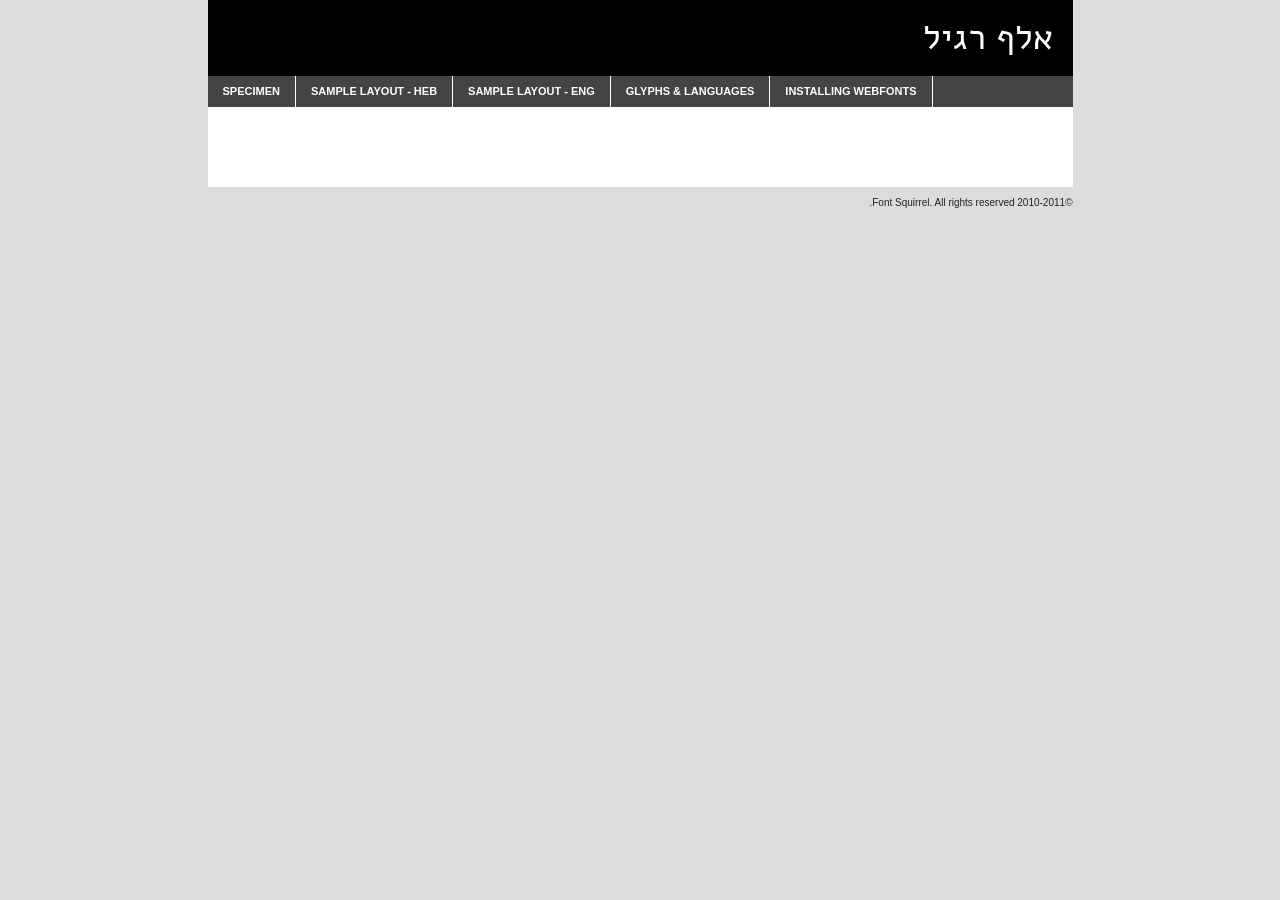
<file: fonts/Alef-Webfont/Alef-regular.html>
<!DOCTYPE html PUBLIC "-//W3C//DTD XHTML 1.0 Transitional//EN"
	"http://www.w3.org/TR/xhtml1/DTD/xhtml1-transitional.dtd">

<html xmlns="http://www.w3.org/1999/xhtml" xml:lang="en" lang="en">
<head>
	<meta http-equiv="Content-Type" content="text/html; charset=utf-8" />
	<script src="http://ajax.googleapis.com/ajax/libs/jquery/1.7.2/jquery.min.js" type="text/javascript" charset="utf-8"></script>
	<script src="specimen_files/easytabs.js" type="text/javascript" charset="utf-8"></script>
	<link rel="stylesheet" href="specimen_files/specimen_stylesheet.css" type="text/css" charset="utf-8" />
	<link rel="stylesheet" href="stylesheet.css" type="text/css" charset="utf-8" />

	<style type="text/css">
					body{
  				  font-family: 'Alef';
  				  font-weight: normal;
							}
					.sidebar ol li{
						list-style: decimal;
						margin: 0 24px 10px 0;
						line-height: 1.4em;
					}
		</style>

	<title>Alef Regular Specimen</title>
	
	
	<script type="text/javascript" charset="utf-8">
		$(document).ready(function() {
			$('#container').easyTabs({defaultContent:1});
		});
	</script>
</head>

<body dir="rtl">
<div id="container">
	<div id="header">
		אלף רגיל	</div>
	<ul class="tabs">
		<li><a href="#specimen">Specimen</a></li>
		<li><a href="#layout-h">Sample Layout - Heb</a></li>
		<li><a href="#layout-e">Sample Layout - Eng</a></li>
		<li><a href="#glyphs">Glyphs &amp; Languages</a></li>
		<li><a href="#installing">Installing Webfonts</a></li>
		
	</ul>
	
	<div id="main_content">

		
			<div id="specimen">
		
				<div class="section">
					<div class="grid12 firstcol">
						<div class="huge">אבגד</div>
					</div>
				</div>
		
				<div class="section">
					<div class="glyph_range">א&#x200B;ב&#x200B;ג&#x200B;ד&#x200B;ה&#x200B;ו&#x200B;ז&#x200B;ח&#x200B;ט&#x200B;י&#x200B;כ&#x200B;ך&#x200B;ל&#x200B;מ&#x200B;ם&#x200B;נ&#x200B;ן&#x200B;ס&#x200B;ע&#x200B;פ&#x200B;ף&#x200B;צ&#x200B;ץ&#x200B;ק&#x200B;ר&#x200B;ש&#x200B;ת&#x200B;A&#x200B;B&#x200b;C&#x200b;D&#x200b;E&#x200b;F&#x200b;G&#x200b;H&#x200b;I&#x200b;J&#x200b;K&#x200b;L&#x200b;M&#x200b;N&#x200b;O&#x200b;P&#x200b;Q&#x200b;R&#x200b;S&#x200b;T&#x200b;U&#x200b;V&#x200b;W&#x200b;X&#x200b;Y&#x200b;Z&#x200b;a&#x200b;b&#x200b;c&#x200b;d&#x200b;e&#x200b;f&#x200b;g&#x200b;h&#x200b;i&#x200b;j&#x200b;k&#x200b;l&#x200b;m&#x200b;n&#x200b;o&#x200b;p&#x200b;q&#x200b;r&#x200b;s&#x200b;t&#x200b;u&#x200b;v&#x200b;w&#x200b;x&#x200b;y&#x200b;z&#x200b;1&#x200b;2&#x200b;3&#x200b;4&#x200b;5&#x200b;6&#x200b;7&#x200b;8&#x200b;9&#x200b;0&#x200b;&amp;&#x200b;.&#x200b;,&#x200b;?&#x200b;!&#x200b;&#64;&#x200b;(&#x200b;)&#x200b;#&#x200b;$&#x200b;%&#x200b;*&#x200b;+&#x200b;-&#x200b;=&#x200b;:&#x200b;;</div>
				</div>
				<div class="section">
					<div class="grid12 firstcol">
						<table class="sample_table">
							<tr><td>10</td><td class="size10">אבגדהוזחטיכךלמםנןסעפףצץקרשתabcdefghijklmnopqrstuvwxyzABCDEFGHIJKLMNOPQRSTUVWXYZ0123456789abcdefghijklmnopqrstuvwxyzABCDEFGHIJKLMNOPQRSTUVWXYZ0123456789abcdefghijklmnopqrstuvwxyzABCDEFGHIJKLMNOPQRSTUVWXYZ</td></tr>
							<tr><td>11</td><td class="size11">אבגדהוזחטיכךלמםנןסעפףצץקרשתabcdefghijklmnopqrstuvwxyzABCDEFGHIJKLMNOPQRSTUVWXYZ0123456789abcdefghijklmnopqrstuvwxyzABCDEFGHIJKLMNOPQRSTUVWXYZ0123456789abcdefghijklmnopqrstuvwxyzABCDEFGHIJKLMNOPQRSTUVWXYZ</td></tr>
							<tr><td>12</td><td class="size12">אבגדהוזחטיכךלמםנןסעפףצץקרשתabcdefghijklmnopqrstuvwxyzABCDEFGHIJKLMNOPQRSTUVWXYZ0123456789abcdefghijklmnopqrstuvwxyzABCDEFGHIJKLMNOPQRSTUVWXYZ0123456789abcdefghijklmnopqrstuvwxyzABCDEFGHIJKLMNOPQRSTUVWXYZ</td></tr>
							<tr><td>13</td><td class="size13">אבגדהוזחטיכךלמםנןסעפףצץקרשתabcdefghijklmnopqrstuvwxyzABCDEFGHIJKLMNOPQRSTUVWXYZ0123456789abcdefghijklmnopqrstuvwxyzABCDEFGHIJKLMNOPQRSTUVWXYZ0123456789abcdefghijklmnopqrstuvwxyzABCDEFGHIJKLMNOPQRSTUVWXYZ</td></tr>
							<tr><td>14</td><td class="size14">אבגדהוזחטיכךלמםנןסעפףצץקרשתabcdefghijklmnopqrstuvwxyzABCDEFGHIJKLMNOPQRSTUVWXYZ0123456789abcdefghijklmnopqrstuvwxyzABCDEFGHIJKLMNOPQRSTUVWXYZ0123456789abcdefghijklmnopqrstuvwxyzABCDEFGHIJKLMNOPQRSTUVWXYZ</td></tr>
							<tr><td>16</td><td class="size16">אבגדהוזחטיכךלמםנןסעפףצץקרשתabcdefghijklmnopqrstuvwxyzABCDEFGHIJKLMNOPQRSTUVWXYZ0123456789abcdefghijklmnopqrstuvwxyzABCDEFGHIJKLMNOPQRSTUVWXYZ</td></tr>
							<tr><td>18</td><td class="size18">אבגדהוזחטיכךלמםנןסעפףצץקרשתabcdefghijklmnopqrstuvwxyzABCDEFGHIJKLMNOPQRSTUVWXYZ0123456789abcdefghijklmnopqrstuvwxyzABCDEFGHIJKLMNOPQRSTUVWXYZ</td></tr>
							<tr><td>20</td><td class="size20">אבגדהוזחטיכךלמםנןסעפףצץקרשתabcdefghijklmnopqrstuvwxyzABCDEFGHIJKLMNOPQRSTUVWXYZ0123456789abcdefghijklmnopqrstuvwxyzABCDEFGHIJKLMNOPQRSTUVWXYZ</td></tr>
							<tr><td>24</td><td class="size24">אבגדהוזחטיכךלמםנןסעפףצץקרשתabcdefghijklmnopqrstuvwxyzABCDEFGHIJKLMNOPQRSTUVWXYZ0123456789abcdefghijklmnopqrstuvwxyzABCDEFGHIJKLMNOPQRSTUVWXYZ</td></tr>
							<tr><td>30</td><td class="size30">אבגדהוזחטיכךלמםנןסעפףצץקרשתabcdefghijklmnopqrstuvwxyzABCDEFGHIJKLMNOPQRSTUVWXYZ0123456789abcdefghijklmnopqrstuvwxyzABCDEFGHIJKLMNOPQRSTUVWXYZ</td></tr>
							<tr><td>36</td><td class="size36">אבגדהוזחטיכךלמםנןסעפףצץקרשתabcdefghijklmnopqrstuvwxyzABCDEFGHIJKLMNOPQRSTUVWXYZ0123456789abcdefghijklmnopqrstuvwxyzABCDEFGHIJKLMNOPQRSTUVWXYZ</td></tr>
							<tr><td>48</td><td class="size48">אבגדהוזחטיכךלמםנןסעפףצץקרשתabcdefghijklmnopqrstuvwxyzABCDEFGHIJKLMNOPQRSTUVWXYZ0123456789abcdefghijklmnopqrstuvwxyzABCDEFGHIJKLMNOPQRSTUVWXYZ</td></tr>
							<tr><td>60</td><td class="size60">אבגדהוזחטיכךלמםנןסעפףצץקרשתabcdefghijklmnopqrstuvwxyzABCDEFGHIJKLMNOPQRSTUVWXYZ0123456789abcdefghijklmnopqrstuvwxyzABCDEFGHIJKLMNOPQRSTUVWXYZ</td></tr>
							<tr><td>72</td><td class="size72">אבגדהוזחטיכךלמםנןסעפףצץקרשתabcdefghijklmnopqrstuvwxyzABCDEFGHIJKLMNOPQRSTUVWXYZ0123456789abcdefghijklmnopqrstuvwxyzABCDEFGHIJKLMNOPQRSTUVWXYZ</td></tr>
							<tr><td>90</td><td class="size90">אבגדהוזחטיכךלמםנןסעפףצץקרשתabcdefghijklmnopqrstuvwxyzABCDEFGHIJKLMNOPQRSTUVWXYZ0123456789abcdefghijklmnopqrstuvwxyzABCDEFGHIJKLMNOPQRSTUVWXYZ</td></tr>
						</table>
				
					</div>
			
				</div>
		
		
		
								<div class="section" id="bodycomparison">


										<div id="xheight">
				<div class="fontbody">&#xE000;&#xE000;&#xE000;&#xE000;&#xE000;&#xE000;&#xE000;&#xE000;&#xE000;&#xE000;&#xE000;&#xE000;&#xE000;&#xE000;&#xE000;&#xE000;&#xE000;&#xE000;&#xE000;&#xE000;&#xE000;&#xE000;&#xE000;&#xE000;&#xE000;&#xE000;&#xE000;&#xE000;&#xE000;&#xE000;&#xE000;&#xE000;&#xE000;&#xE000;&#xE000;&#xE000;&#xE000;&#xE000;&#xE000;&#xE000;&#xE000;&#xE000;&#xE000;&#xE000;&#xE000;&#xE000;&#xE000;&#xE000;&#xE000;&#xE000;&#xE000;&#xE000;&#xE000;&#xE000;&#xE000;&#xE000;&#xE000;&#xE000;&#xE000;&#xE000;&#xE000;&#xE000;&#xE000;&#xE000;&#xE000;&#xE000;&#xE000;&#xE000;&#xE000;&#xE000;&#xE000;&#xE000;&#xE000;&#xE000;&#xE000;&#xE000;&#xE000;&#xE000;&#xE000;&#xE000;&#xE000;&#xE000;&#xE000;&#xE000;&#xE000;&#xE000;&#xE000;&#xE000;&#xE000;&#xE000;&#xE000;&#xE000;&#xE000;&#xE000;&#xE000;&#xE000;&#xE000;&#xE000;&#xE000;לגוף</div><div class="arialbody">לגוף</div><div class="verdanabody">לגוף</div><div class="georgiabody">לגוף</div></div>
										<div class="fontbody" style="z-index:1">
											לגוף<span>Alef</span>
										</div>
										<div class="arialbody" style="z-index:1">
											לגוף<span>Arial</span>
										</div>
										<div class="verdanabody" style="z-index:1">
											לגוף<span>Verdana</span>
										</div>
										<div class="georgiabody" style="z-index:1">
											לגוף<span>Georgia</span>
										</div>



								</div>
		
		
				<div class="section psample psample_row1" id="">
					
					<div class="grid2 firstcol">
						<p class="size10"><span>10.</span> זה רעך יצחק הטייס, מתעופף כנשר גדול בין שמים וארץ. The quick brown fox jumps over the lazy dog. זה רעך יצחק the dog, מתעופף כנשר גדול over the lazy שועל.  גם אני כמו כל היהודים עסוק במספרים 24/7, 12 חודשים. Abc, easy as 123. Or simple as do, re, mi. Abc, 123, baby, you and me girl</p>
			
					</div>
					<div class="grid3">
						<p class="size11"><span>11.</span> זה רעך יצחק הטייס, מתעופף כנשר גדול בין שמים וארץ. The quick brown fox jumps over the lazy dog. זה רעך יצחק the dog, מתעופף כנשר גדול over the lazy שועל.  גם אני כמו כל היהודים עסוק במספרים 24/7, 12 חודשים. Abc, easy as 123. Or simple as do, re, mi. Abc, 123, baby, you and me girl</p>
			
					</div>
					<div class="grid3">
						<p class="size12"><span>12.</span>זה רעך יצחק הטייס, מתעופף כנשר גדול בין שמים וארץ. The quick brown fox jumps over the lazy dog. זה רעך יצחק the dog, מתעופף כנשר גדול over the lazy שועל.  גם אני כמו כל היהודים עסוק במספרים 24/7, 12 חודשים. Abc, easy as 123. Or simple as do, re, mi. Abc, 123, baby, you and me girl</p>
			
					</div>
					<div class="grid4">
						<p class="size13"><span>13.</span>זה רעך יצחק הטייס, מתעופף כנשר גדול בין שמים וארץ. The quick brown fox jumps over the lazy dog. זה רעך יצחק the dog, מתעופף כנשר גדול over the lazy שועל.  גם אני כמו כל היהודים עסוק במספרים 24/7, 12 חודשים. Abc, easy as 123. Or simple as do, re, mi. Abc, 123, baby, you and me girl</p>
			
					</div>
					<div class="white_blend"></div>
					
				</div>
				<div class="section psample psample_row2" id="">
					<div class="grid3 firstcol">
						<p class="size14"><span>14.</span>זה רעך יצחק הטייס, מתעופף כנשר גדול בין שמים וארץ. The quick brown fox jumps over the lazy dog. זה רעך יצחק the dog, מתעופף כנשר גדול over the lazy שועל.  גם אני כמו כל היהודים עסוק במספרים 24/7, 12 חודשים. Abc, easy as 123. Or simple as do, re, mi. Abc, 123, baby, you and me girl</p>>
			
					</div>
					<div class="grid4">
						<p class="size16"><span>16.</span>זה רעך יצחק הטייס, מתעופף כנשר גדול בין שמים וארץ. The quick brown fox jumps over the lazy dog. זה רעך יצחק the dog, מתעופף כנשר גדול over the lazy שועל.  גם אני כמו כל היהודים עסוק במספרים 24/7, 12 חודשים. Abc, easy as 123. Or simple as do, re, mi. Abc, 123, baby, you and me girl</p>>
			
					</div>
					<div class="grid5">
						<p class="size18"><span>18.</span>זה רעך יצחק הטייס, מתעופף כנשר גדול בין שמים וארץ. The quick brown fox jumps over the lazy dog. זה רעך יצחק the dog, מתעופף כנשר גדול over the lazy שועל.  גם אני כמו כל היהודים עסוק במספרים 24/7, 12 חודשים. Abc, easy as 123. Or simple as do, re, mi. Abc, 123, baby, you and me girl</p>>
			
					</div>

					<div class="white_blend"></div>

				</div>
				
				<div class="section psample psample_row3" id="">
					<div class="grid5 firstcol">
						<p class="size20"><span>20.</span>זה רעך יצחק הטייס, מתעופף כנשר גדול בין שמים וארץ. The quick brown fox jumps over the lazy dog. זה רעך יצחק the dog, מתעופף כנשר גדול over the lazy שועל.  גם אני כמו כל היהודים עסוק במספרים 24/7, 12 חודשים. Abc, easy as 123. Or simple as do, re, mi. Abc, 123, baby, you and me girl</p>>
					</div>
					<div class="grid7">
						<p class="size24"><span>24.</span>זה רעך יצחק הטייס, מתעופף כנשר גדול בין שמים וארץ. The quick brown fox jumps over the lazy dog. זה רעך יצחק the dog, מתעופף כנשר גדול over the lazy שועל.  גם אני כמו כל היהודים עסוק במספרים 24/7, 12 חודשים. Abc, easy as 123. Or simple as do, re, mi. Abc, 123, baby, you and me girl</p>>
					</div>
					
					<div class="white_blend"></div>
					
				</div>
				
				<div class="section psample psample_row4" id="">
					<div class="grid12 firstcol">
						<p class="size30"><span>30.</span>זה רעך יצחק הטייס, מתעופף כנשר גדול בין שמים וארץ. The quick brown fox jumps over the lazy dog. זה רעך יצחק the dog, מתעופף כנשר גדול over the lazy שועל.  גם אני כמו כל היהודים עסוק במספרים 24/7, 12 חודשים. Abc, easy as 123. Or simple as do, re, mi. Abc, 123, baby, you and me girl</p>>
					</div>
					<div class="white_blend"></div>
					
				</div>
				
				
				
				<div class="section psample psample_row1 fullreverse">
					<div class="grid2 firstcol">
						<p class="size10"><span>10.</span>זה רעך יצחק הטייס, מתעופף כנשר גדול בין שמים וארץ. The quick brown fox jumps over the lazy dog. זה רעך יצחק the dog, מתעופף כנשר גדול over the lazy שועל.  גם אני כמו כל היהודים עסוק במספרים 24/7, 12 חודשים. Abc, easy as 123. Or simple as do, re, mi. Abc, 123, baby, you and me girl</p>>
			
					</div>
					<div class="grid3">
						<p class="size11"><span>11.</span>זה רעך יצחק הטייס, מתעופף כנשר גדול בין שמים וארץ. The quick brown fox jumps over the lazy dog. זה רעך יצחק the dog, מתעופף כנשר גדול over the lazy שועל.  גם אני כמו כל היהודים עסוק במספרים 24/7, 12 חודשים. Abc, easy as 123. Or simple as do, re, mi. Abc, 123, baby, you and me girl</p>>
			
					</div>
					<div class="grid3">
						<p class="size12"><span>12.</span>זה רעך יצחק הטייס, מתעופף כנשר גדול בין שמים וארץ. The quick brown fox jumps over the lazy dog. זה רעך יצחק the dog, מתעופף כנשר גדול over the lazy שועל.  גם אני כמו כל היהודים עסוק במספרים 24/7, 12 חודשים. Abc, easy as 123. Or simple as do, re, mi. Abc, 123, baby, you and me girl</p>>
			
					</div>
					<div class="grid4">
						<p class="size13"><span>13.</span>זה רעך יצחק הטייס, מתעופף כנשר גדול בין שמים וארץ. The quick brown fox jumps over the lazy dog. זה רעך יצחק the dog, מתעופף כנשר גדול over the lazy שועל.  גם אני כמו כל היהודים עסוק במספרים 24/7, 12 חודשים. Abc, easy as 123. Or simple as do, re, mi. Abc, 123, baby, you and me girl</p>>
			
					</div>
					<div class="black_blend"></div>
					
				</div>
				
				<div class="section psample psample_row2 fullreverse">
					<div class="grid3 firstcol">
						<p class="size14"><span>14.</span>זה רעך יצחק הטייס, מתעופף כנשר גדול בין שמים וארץ. The quick brown fox jumps over the lazy dog. זה רעך יצחק the dog, מתעופף כנשר גדול over the lazy שועל.  גם אני כמו כל היהודים עסוק במספרים 24/7, 12 חודשים. Abc, easy as 123. Or simple as do, re, mi. Abc, 123, baby, you and me girl</p>>
			
					</div>
					<div class="grid4">
						<p class="size16"><span>16.</span>זה רעך יצחק הטייס, מתעופף כנשר גדול בין שמים וארץ. The quick brown fox jumps over the lazy dog. זה רעך יצחק the dog, מתעופף כנשר גדול over the lazy שועל.  גם אני כמו כל היהודים עסוק במספרים 24/7, 12 חודשים. Abc, easy as 123. Or simple as do, re, mi. Abc, 123, baby, you and me girl</p>>
			
					</div>
					<div class="grid5">
						<p class="size18"><span>18.</span>זה רעך יצחק הטייס, מתעופף כנשר גדול בין שמים וארץ. The quick brown fox jumps over the lazy dog. זה רעך יצחק the dog, מתעופף כנשר גדול over the lazy שועל.  גם אני כמו כל היהודים עסוק במספרים 24/7, 12 חודשים. Abc, easy as 123. Or simple as do, re, mi. Abc, 123, baby, you and me girl</p>>
			
					</div>
					<div class="black_blend"></div>

				</div>
				
				<div class="section psample fullreverse psample_row3" id="">
					<div class="grid5 firstcol">
						<p class="size20"><span>20.</span>זה רעך יצחק הטייס, מתעופף כנשר גדול בין שמים וארץ. The quick brown fox jumps over the lazy dog. זה רעך יצחק the dog, מתעופף כנשר גדול over the lazy שועל.  גם אני כמו כל היהודים עסוק במספרים 24/7, 12 חודשים. Abc, easy as 123. Or simple as do, re, mi. Abc, 123, baby, you and me girl</p>>
					</div>
					<div class="grid7">
						<p class="size24"><span>24.</span>זה רעך יצחק הטייס, מתעופף כנשר גדול בין שמים וארץ. The quick brown fox jumps over the lazy dog. זה רעך יצחק the dog, מתעופף כנשר גדול over the lazy שועל.  גם אני כמו כל היהודים עסוק במספרים 24/7, 12 חודשים. Abc, easy as 123. Or simple as do, re, mi. Abc, 123, baby, you and me girl</p>>
					</div>
					
					<div class="black_blend"></div>
					
				</div>
				
				<div class="section psample fullreverse psample_row4" id="" style="border-bottom: 20px #000 solid;">
					<div class="grid12 firstcol">
						<p class="size30"><span>30.</span>זה רעך יצחק הטייס, מתעופף כנשר גדול בין שמים וארץ. The quick brown fox jumps over the lazy dog. זה רעך יצחק the dog, מתעופף כנשר גדול over the lazy שועל.  גם אני כמו כל היהודים עסוק במספרים 24/7, 12 חודשים. Abc, easy as 123. Or simple as do, re, mi. Abc, 123, baby, you and me girl</p>>
					</div>
					<div class="black_blend"></div>
					
				</div>
				
				
				
				
			</div>
			
			<div id="layout-h" class="layout">
				
				<div class="section">
					
					<div class="grid12 firstcol">
						<h1>אות פתיחה</h1>
						<h2>28.7.12 — סט אותיות מלא בעברית ולטינית, כולל נִיקּוּד מְתוּכְנָת!</h2>
						
						<p class="byline">ע"י <a href="#link">מיכל סהר והטייס (הגילדה) ומושון זר־אביב</a></p>
					</div>
				</div>
				<div class="section">
					<div class="grid8 firstcol">
						<p class="large">אות פתיחה – עיצוב ותיעוד יצירת טיפוס־אות עברית מותאם למסך וחופשי לשימוש. </p>

						
						<h3>המרחב הטכנולוגי הקיים והצורך ביוזמה עברית</h3>

						<p>בשנים האחרונות מתחזקת מגמה שבה אפילו דוברי עברית מעדיפים כתיבה וקריאה באנגלית על פני עברית. אתרי אינטרנט ישראליים מוותרים על העברית בכלל ועושה רושם שמקומה של העברית ברשת ובמכשירים ניידים בפרט ועל גבי מסכים בכלל הולך ונדחק. אין ספק שלגלובליזציה ולשליטתה של השפה האנגלית ברשת יש תפקיד מרכזי במגמה אך ישנו היבט נוסף לבעיה שאתו דווקא ניתן להתמודד. רמת הקריאוּת של טקסט על מסך נקבעת על ידי עיצוב האותיות, אופיין, הדרך שבה הן מסודרות יחד ובעיקר הדרך בה הן מיוצגות על המסך בגדלים קטנים. נושא זה כמעט מוזנח לחלוטין בשפה העברית. </p>

						<p>בזמן שבאירופה וארה"ב עוסקים כבר שנים בהתאמת גופנים למסך, בעברית ההיצע נמוך ביותר ולמעשה נוצר מצב שבו על אף הפוטנציאל הרחב, מעצבי ממשק ואתרים עדיין נאלצים להשתמש כמעט בלעדית בגופן 'אריאל, אשר נותן מענה מצומצם מאוד לצרכים המגוונים הנדרשים כיום. יתרה מזאת, 'אריאל' עוצב בהשראת הגופן 'נרקיס חדש' כניסיון ליצר גרסה עברית לגופן הלועזי 'Arial' שאף הוא פותח כגרסה לקויה לגופן הסנס-סריפי המודרני 'Helvetica'.</p>

						<p>בשנה האחרונה (מאז השקת הדפדפן Firefox 3.6) יושם תקן ה-@font-face בכל הדפדפנים הפופולריים. @font-face מאפשר להטמיע כל פונט בדף אינטרנט בדומה לשימוש בתמונה. אימוץ רחב זה של סטנדרטים אינטרנטיים פתח מגוון רחב של אפשרויות למפתחים מעצבים ומשתמשים להרחיב את השימוש מעבר למגוון המצומצם של הגופנים הקנייניים המוטמעים במערכות ההפעלה. התפתחות זו מורגשת בצורה רחבה בעולם ובאה לידי ביטוי הן בשירותי טיפוגרפיה מקוונים כמו Typekit.com, הן בספריות גופנים חופשיים כגון Google Font Library והן בפריחה של עיצוב טיפוגרפי עשיר ואיכותי ברשת כולה. עם זאת, אימוץ התקן לא פתר את הבעיה כולה. על מנת להשתמש בפונט לקריאת טקסט יש להתאימו למסך, אחרת האותיות מטושטשות ורמת הקריאוּת נפגמת.</p>

						<p>יש צורך בגופנים עבריים אותנטיים אשר יבטיחו קריאוּת גבוהה ויעוצבו על בסיס מורשת הכתב העברי ועל פי הדרישות הקפדניות של עיצוב טיפוגרפי למסך (במיוחד בגדלים קטנים). יש לפתח תיעוד שקוף, פתוח ונגיש לציבור הרחב על מנת ליצר בסיס מקצועי וטכני לעיצוב גופני מסך עבריים נוספים. בפנינו חלון ההזדמנויות נדיר, לעודד עיצוב אותיות איכותי כאתגר מקומי לפיתוח גופנים כתוכנה חופשית.</p>
						
						<p>אנו פועלים לקבל סיוע רשמי של יצרניות התוכנה המובילות בישראל ובעולם, לתמוך בפרויקט הן כלכלית והן על ידי התחייבות לשיווקו של הגופן במסגרת חבילת הגופנים הכלולה במערכת ההפעלה. גוגל היא הראשונה שהתחייבה לתמוך בפרויקט, אך עם זאת, בכוונתנו לקדם שיתופי פעולה דומים גם עם גופים כמו מיקרוסופט ואפל.</p>

						<h3>מי אנחנו?</h3>

						<p>"הגילדה" היא חברת בוטיק לעיצוב פונטים שיוסדה ב-2002 ע"י המעצבים הגרפיים <a href="http://www.michalsahar.com/" target="_blank">מיכל סהר</a> ו<a href="http://www.hatayas.co.il/" target="_blank">דני מירב (הטייס)</a>. במהלך שנים אלו עיצבנו כשלושים גופנים מוכָרים ומוערכים בשדה החזותי בארץ. שנינו עוסקים בהוראת עיצוב טיפוגרפי ועיצוב גופנים באקדמיה בצלאל ובמכללת שנקר לעיצוב.</p>

						<p>אחד הפרויקטים החשובים ב"גילדה": "הגילדה קלאסיק" – פרויקט בו בחרנו לחדש מספר גופנים עבריים קלאסיים על מנת 'להחיות' את השימוש בהם, ולהתאים אותם לרמת הדיגיטציה הנדרשת כיום לדפוס. (יש לציין שחלק מהגופנים הנ"ל סבלו מגרסאות דיגיטליות עילגות). <a href="http://www.hagilda.com/" target="_blank">www.hagilda.com</a></p>
						
						<p><a href="http://mushon.com">מושון זר־אביב</a> גם הוא מעצב גרפי ושותף מיסד ב<a href="http://shual.com">שועל, סטודיו לעיצוב</a> בעל דגש טכנולוגי ועיסוק מיוחד בקוד פתוח. מושון הרצה במסגרת התואר השני בתקשורת של אוניברסיטת ניו יורק ובמסגרת המחלקה לעיצוב גרפי באוניברסיטת Parsons. החל מ2010 מלמד מושון עיצוב בקוד פתוח במחלקה לתקשורת חזותית בבצלאל. מושון הוא גם היוזם (יחד עם נעים קאמל ואמיר דותן) של העצומה 'The Right To Flash' אשר ב-2003 קראה לחברת מקרומדיה לתמוך בשפות הנכתבות מימין לשמאל (כגון עברית, ערבית, פרסית, אורדו…) בתוכנת Flash אשר בזמנו הזניחה את נושא הלוקליזציה למזרח התיכון. העצומה שזכתה להד ותמיכה רחבה במזה"ת ובעולם, גם זכתה לביקורת צודקת מצד קהילת הקוד הפתוח אשר ביקרה את תלותה של קהילת מפתחי הפלאש בסביבת פיתוח סגורה אשר תלויה לחלוטין בשיקוליה התאגידיים של מקרומדיה.</p>
						
					</div>
					
					<div class="grid4 sidebar">
						
						<div class="box reverse">
							<p class="last">מפעל החייאת השפה העברית הוא מהמשימות הציוניות הראויות ביותר, שותפים בו בלשנים, סופרים, משוררים וגם מעצבי אותיות. לפני קום המדינה ובשנותיה הראשונות פעלו מספר מעצבים כדי לשמר את האות העברית ובו זמנית לעדכן אותה אל הזמנים המשתנים (בעיקר בהשפעת טיפוגרפיה מודרניסטית).</p>
						</div>
						
						<p class="caption">שיפור המצב הקיים</p>
						
						<h3>יעדי היוזמה</h3>
						
						<ol>
  						<li>הבטחת המשכיות ההבעה והקריאות בעברית על גבי מסך מחשב בכלל וברשת האינטרנט בפרט.</li>
  						<li>יצירת גופן עברי חופשי חדש אשר יכפיל פי שתיים (!) את ההיצע לעיצוב טיפוגרפי עברי למסך.</li>
  						<li>תיעוד עברי לתהליך ולדגשים ליצירת גופנים למסך כולל התייחסות לתהליך ה"hinting" המורכב.</li>
  						<li>הרחבת ההתמחות בעיצוב טיפוגרפיית מסך בקרב הקהילה האקדמית (בבצלאל ובשנקר).</li>
  						<li>יצירת תשתית רחבה (גם מעבר לגבולות האקדמיה) להמשך פיתוח גופני מסך פתוחים בעברית.</li>
						</ol>
					</div>
				</div>
				
				<div class="section psample psample_row1" id="">
					
					<div class="grid2 firstcol">
						<p class="size10"><span>10.</span>א בְּרֵאשִׁית, בָּרָא אֱלֹהִים, אֵת הַשָּׁמַיִם, וְאֵת הָאָרֶץ.  ב וְהָאָרֶץ, הָיְתָה תֹהוּ וָבֹהוּ, וְחֹשֶׁךְ, עַל-פְּנֵי תְהוֹם; וְרוּחַ אֱלֹהִים, מְרַחֶפֶת עַל-פְּנֵי הַמָּיִם.  ג וַיֹּאמֶר אֱלֹהִים, יְהִי אוֹר; וַיְהִי-אוֹר.  ד וַיַּרְא אֱלֹהִים אֶת-הָאוֹר, כִּי-טוֹב; וַיַּבְדֵּל אֱלֹהִים, בֵּין הָאוֹר וּבֵין הַחֹשֶׁךְ.  ה וַיִּקְרָא אֱלֹהִים לָאוֹר יוֹם, וְלַחֹשֶׁךְ קָרָא לָיְלָה; וַיְהִי-עֶרֶב וַיְהִי-בֹקֶר, יוֹם אֶחָד.</p>
			
					</div>
					<div class="grid3">
						<p class="size11"><span>11.</span>א בְּרֵאשִׁית, בָּרָא אֱלֹהִים, אֵת הַשָּׁמַיִם, וְאֵת הָאָרֶץ.  ב וְהָאָרֶץ, הָיְתָה תֹהוּ וָבֹהוּ, וְחֹשֶׁךְ, עַל-פְּנֵי תְהוֹם; וְרוּחַ אֱלֹהִים, מְרַחֶפֶת עַל-פְּנֵי הַמָּיִם.  ג וַיֹּאמֶר אֱלֹהִים, יְהִי אוֹר; וַיְהִי-אוֹר.  ד וַיַּרְא אֱלֹהִים אֶת-הָאוֹר, כִּי-טוֹב; וַיַּבְדֵּל אֱלֹהִים, בֵּין הָאוֹר וּבֵין הַחֹשֶׁךְ.  ה וַיִּקְרָא אֱלֹהִים לָאוֹר יוֹם, וְלַחֹשֶׁךְ קָרָא לָיְלָה; וַיְהִי-עֶרֶב וַיְהִי-בֹקֶר, יוֹם אֶחָד.</p>
			
					</div>
					<div class="grid3">
						<p class="size12"><span>12.</span>א בְּרֵאשִׁית, בָּרָא אֱלֹהִים, אֵת הַשָּׁמַיִם, וְאֵת הָאָרֶץ.  ב וְהָאָרֶץ, הָיְתָה תֹהוּ וָבֹהוּ, וְחֹשֶׁךְ, עַל-פְּנֵי תְהוֹם; וְרוּחַ אֱלֹהִים, מְרַחֶפֶת עַל-פְּנֵי הַמָּיִם.  ג וַיֹּאמֶר אֱלֹהִים, יְהִי אוֹר; וַיְהִי-אוֹר.  ד וַיַּרְא אֱלֹהִים אֶת-הָאוֹר, כִּי-טוֹב; וַיַּבְדֵּל אֱלֹהִים, בֵּין הָאוֹר וּבֵין הַחֹשֶׁךְ.  ה וַיִּקְרָא אֱלֹהִים לָאוֹר יוֹם, וְלַחֹשֶׁךְ קָרָא לָיְלָה; וַיְהִי-עֶרֶב וַיְהִי-בֹקֶר, יוֹם אֶחָד.</p>
			
					</div>
					<div class="grid4">
						<p class="size13"><span>13.</span>א בְּרֵאשִׁית, בָּרָא אֱלֹהִים, אֵת הַשָּׁמַיִם, וְאֵת הָאָרֶץ.  ב וְהָאָרֶץ, הָיְתָה תֹהוּ וָבֹהוּ, וְחֹשֶׁךְ, עַל-פְּנֵי תְהוֹם; וְרוּחַ אֱלֹהִים, מְרַחֶפֶת עַל-פְּנֵי הַמָּיִם.  ג וַיֹּאמֶר אֱלֹהִים, יְהִי אוֹר; וַיְהִי-אוֹר.  ד וַיַּרְא אֱלֹהִים אֶת-הָאוֹר, כִּי-טוֹב; וַיַּבְדֵּל אֱלֹהִים, בֵּין הָאוֹר וּבֵין הַחֹשֶׁךְ.  ה וַיִּקְרָא אֱלֹהִים לָאוֹר יוֹם, וְלַחֹשֶׁךְ קָרָא לָיְלָה; וַיְהִי-עֶרֶב וַיְהִי-בֹקֶר, יוֹם אֶחָד.</p>
			
					</div>
					<div class="white_blend"></div>
					
				</div>
				<div class="section psample psample_row2" id="">
					<div class="grid3 firstcol">
						<p class="size14"><span>14.</span>א בְּרֵאשִׁית, בָּרָא אֱלֹהִים, אֵת הַשָּׁמַיִם, וְאֵת הָאָרֶץ.  ב וְהָאָרֶץ, הָיְתָה תֹהוּ וָבֹהוּ, וְחֹשֶׁךְ, עַל-פְּנֵי תְהוֹם; וְרוּחַ אֱלֹהִים, מְרַחֶפֶת עַל-פְּנֵי הַמָּיִם.  ג וַיֹּאמֶר אֱלֹהִים, יְהִי אוֹר; וַיְהִי-אוֹר.  ד וַיַּרְא אֱלֹהִים אֶת-הָאוֹר, כִּי-טוֹב; וַיַּבְדֵּל אֱלֹהִים, בֵּין הָאוֹר וּבֵין הַחֹשֶׁךְ.  ה וַיִּקְרָא אֱלֹהִים לָאוֹר יוֹם, וְלַחֹשֶׁךְ קָרָא לָיְלָה; וַיְהִי-עֶרֶב וַיְהִי-בֹקֶר, יוֹם אֶחָד.</p>
			
					</div>
					<div class="grid4">
						<p class="size16"><span>16.</span>א בְּרֵאשִׁית, בָּרָא אֱלֹהִים, אֵת הַשָּׁמַיִם, וְאֵת הָאָרֶץ.  ב וְהָאָרֶץ, הָיְתָה תֹהוּ וָבֹהוּ, וְחֹשֶׁךְ, עַל-פְּנֵי תְהוֹם; וְרוּחַ אֱלֹהִים, מְרַחֶפֶת עַל-פְּנֵי הַמָּיִם.  ג וַיֹּאמֶר אֱלֹהִים, יְהִי אוֹר; וַיְהִי-אוֹר.  ד וַיַּרְא אֱלֹהִים אֶת-הָאוֹר, כִּי-טוֹב; וַיַּבְדֵּל אֱלֹהִים, בֵּין הָאוֹר וּבֵין הַחֹשֶׁךְ.  ה וַיִּקְרָא אֱלֹהִים לָאוֹר יוֹם, וְלַחֹשֶׁךְ קָרָא לָיְלָה; וַיְהִי-עֶרֶב וַיְהִי-בֹקֶר, יוֹם אֶחָד.</p>
			
					</div>
					<div class="grid5">
						<p class="size18"><span>18.</span>א בְּרֵאשִׁית, בָּרָא אֱלֹהִים, אֵת הַשָּׁמַיִם, וְאֵת הָאָרֶץ.  ב וְהָאָרֶץ, הָיְתָה תֹהוּ וָבֹהוּ, וְחֹשֶׁךְ, עַל-פְּנֵי תְהוֹם; וְרוּחַ אֱלֹהִים, מְרַחֶפֶת עַל-פְּנֵי הַמָּיִם.  ג וַיֹּאמֶר אֱלֹהִים, יְהִי אוֹר; וַיְהִי-אוֹר.  ד וַיַּרְא אֱלֹהִים אֶת-הָאוֹר, כִּי-טוֹב; וַיַּבְדֵּל אֱלֹהִים, בֵּין הָאוֹר וּבֵין הַחֹשֶׁךְ.  ה וַיִּקְרָא אֱלֹהִים לָאוֹר יוֹם, וְלַחֹשֶׁךְ קָרָא לָיְלָה; וַיְהִי-עֶרֶב וַיְהִי-בֹקֶר, יוֹם אֶחָד.</p>
			
					</div>

					<div class="white_blend"></div>

				</div>
				
				<div class="section psample psample_row3" id="">
					<div class="grid5 firstcol">
						<p class="size20"><span>20.</span>א בְּרֵאשִׁית, בָּרָא אֱלֹהִים, אֵת הַשָּׁמַיִם, וְאֵת הָאָרֶץ.  ב וְהָאָרֶץ, הָיְתָה תֹהוּ וָבֹהוּ, וְחֹשֶׁךְ, עַל-פְּנֵי תְהוֹם; וְרוּחַ אֱלֹהִים, מְרַחֶפֶת עַל-פְּנֵי הַמָּיִם.  ג וַיֹּאמֶר אֱלֹהִים, יְהִי אוֹר; וַיְהִי-אוֹר.  ד וַיַּרְא אֱלֹהִים אֶת-הָאוֹר, כִּי-טוֹב; וַיַּבְדֵּל אֱלֹהִים, בֵּין הָאוֹר וּבֵין הַחֹשֶׁךְ.  ה וַיִּקְרָא אֱלֹהִים לָאוֹר יוֹם, וְלַחֹשֶׁךְ קָרָא לָיְלָה; וַיְהִי-עֶרֶב וַיְהִי-בֹקֶר, יוֹם אֶחָד.</p>
					</div>
					<div class="grid7">
						<p class="size24"><span>24.</span>א בְּרֵאשִׁית, בָּרָא אֱלֹהִים, אֵת הַשָּׁמַיִם, וְאֵת הָאָרֶץ.  ב וְהָאָרֶץ, הָיְתָה תֹהוּ וָבֹהוּ, וְחֹשֶׁךְ, עַל-פְּנֵי תְהוֹם; וְרוּחַ אֱלֹהִים, מְרַחֶפֶת עַל-פְּנֵי הַמָּיִם.  ג וַיֹּאמֶר אֱלֹהִים, יְהִי אוֹר; וַיְהִי-אוֹר.  ד וַיַּרְא אֱלֹהִים אֶת-הָאוֹר, כִּי-טוֹב; וַיַּבְדֵּל אֱלֹהִים, בֵּין הָאוֹר וּבֵין הַחֹשֶׁךְ.  ה וַיִּקְרָא אֱלֹהִים לָאוֹר יוֹם, וְלַחֹשֶׁךְ קָרָא לָיְלָה; וַיְהִי-עֶרֶב וַיְהִי-בֹקֶר, יוֹם אֶחָד.</p>
					</div>
					
					<div class="white_blend"></div>
					
				</div>
				
				<div class="section psample psample_row4" id="">
					<div class="grid12 firstcol">
						<p class="size30"><span>30.</span>א בְּרֵאשִׁית, בָּרָא אֱלֹהִים, אֵת הַשָּׁמַיִם, וְאֵת הָאָרֶץ.  ב וְהָאָרֶץ, הָיְתָה תֹהוּ וָבֹהוּ, וְחֹשֶׁךְ, עַל-פְּנֵי תְהוֹם; וְרוּחַ אֱלֹהִים, מְרַחֶפֶת עַל-פְּנֵי הַמָּיִם.  ג וַיֹּאמֶר אֱלֹהִים, יְהִי אוֹר; וַיְהִי-אוֹר.  ד וַיַּרְא אֱלֹהִים אֶת-הָאוֹר, כִּי-טוֹב; וַיַּבְדֵּל אֱלֹהִים, בֵּין הָאוֹר וּבֵין הַחֹשֶׁךְ.  ה וַיִּקְרָא אֱלֹהִים לָאוֹר יוֹם, וְלַחֹשֶׁךְ קָרָא לָיְלָה; וַיְהִי-עֶרֶב וַיְהִי-בֹקֶר, יוֹם אֶחָד.</p>
					</div>
					<div class="white_blend"></div>
					
				</div>
				
				
				
				<div class="section psample psample_row1 fullreverse">
					<div class="grid2 firstcol">
						<p class="size10"><span>10.</span>א בְּרֵאשִׁית, בָּרָא אֱלֹהִים, אֵת הַשָּׁמַיִם, וְאֵת הָאָרֶץ.  ב וְהָאָרֶץ, הָיְתָה תֹהוּ וָבֹהוּ, וְחֹשֶׁךְ, עַל-פְּנֵי תְהוֹם; וְרוּחַ אֱלֹהִים, מְרַחֶפֶת עַל-פְּנֵי הַמָּיִם.  ג וַיֹּאמֶר אֱלֹהִים, יְהִי אוֹר; וַיְהִי-אוֹר.  ד וַיַּרְא אֱלֹהִים אֶת-הָאוֹר, כִּי-טוֹב; וַיַּבְדֵּל אֱלֹהִים, בֵּין הָאוֹר וּבֵין הַחֹשֶׁךְ.  ה וַיִּקְרָא אֱלֹהִים לָאוֹר יוֹם, וְלַחֹשֶׁךְ קָרָא לָיְלָה; וַיְהִי-עֶרֶב וַיְהִי-בֹקֶר, יוֹם אֶחָד.</p>
			
					</div>
					<div class="grid3">
						<p class="size11"><span>11.</span>א בְּרֵאשִׁית, בָּרָא אֱלֹהִים, אֵת הַשָּׁמַיִם, וְאֵת הָאָרֶץ.  ב וְהָאָרֶץ, הָיְתָה תֹהוּ וָבֹהוּ, וְחֹשֶׁךְ, עַל-פְּנֵי תְהוֹם; וְרוּחַ אֱלֹהִים, מְרַחֶפֶת עַל-פְּנֵי הַמָּיִם.  ג וַיֹּאמֶר אֱלֹהִים, יְהִי אוֹר; וַיְהִי-אוֹר.  ד וַיַּרְא אֱלֹהִים אֶת-הָאוֹר, כִּי-טוֹב; וַיַּבְדֵּל אֱלֹהִים, בֵּין הָאוֹר וּבֵין הַחֹשֶׁךְ.  ה וַיִּקְרָא אֱלֹהִים לָאוֹר יוֹם, וְלַחֹשֶׁךְ קָרָא לָיְלָה; וַיְהִי-עֶרֶב וַיְהִי-בֹקֶר, יוֹם אֶחָד.</p>
			
					</div>
					<div class="grid3">
						<p class="size12"><span>12.</span>א בְּרֵאשִׁית, בָּרָא אֱלֹהִים, אֵת הַשָּׁמַיִם, וְאֵת הָאָרֶץ.  ב וְהָאָרֶץ, הָיְתָה תֹהוּ וָבֹהוּ, וְחֹשֶׁךְ, עַל-פְּנֵי תְהוֹם; וְרוּחַ אֱלֹהִים, מְרַחֶפֶת עַל-פְּנֵי הַמָּיִם.  ג וַיֹּאמֶר אֱלֹהִים, יְהִי אוֹר; וַיְהִי-אוֹר.  ד וַיַּרְא אֱלֹהִים אֶת-הָאוֹר, כִּי-טוֹב; וַיַּבְדֵּל אֱלֹהִים, בֵּין הָאוֹר וּבֵין הַחֹשֶׁךְ.  ה וַיִּקְרָא אֱלֹהִים לָאוֹר יוֹם, וְלַחֹשֶׁךְ קָרָא לָיְלָה; וַיְהִי-עֶרֶב וַיְהִי-בֹקֶר, יוֹם אֶחָד.</p>
			
					</div>
					<div class="grid4">
						<p class="size13"><span>13.</span>א בְּרֵאשִׁית, בָּרָא אֱלֹהִים, אֵת הַשָּׁמַיִם, וְאֵת הָאָרֶץ.  ב וְהָאָרֶץ, הָיְתָה תֹהוּ וָבֹהוּ, וְחֹשֶׁךְ, עַל-פְּנֵי תְהוֹם; וְרוּחַ אֱלֹהִים, מְרַחֶפֶת עַל-פְּנֵי הַמָּיִם.  ג וַיֹּאמֶר אֱלֹהִים, יְהִי אוֹר; וַיְהִי-אוֹר.  ד וַיַּרְא אֱלֹהִים אֶת-הָאוֹר, כִּי-טוֹב; וַיַּבְדֵּל אֱלֹהִים, בֵּין הָאוֹר וּבֵין הַחֹשֶׁךְ.  ה וַיִּקְרָא אֱלֹהִים לָאוֹר יוֹם, וְלַחֹשֶׁךְ קָרָא לָיְלָה; וַיְהִי-עֶרֶב וַיְהִי-בֹקֶר, יוֹם אֶחָד.</p>
			
					</div>
					<div class="black_blend"></div>
					
				</div>
				
				<div class="section psample psample_row2 fullreverse">
					<div class="grid3 firstcol">
						<p class="size14"><span>14.</span>א בְּרֵאשִׁית, בָּרָא אֱלֹהִים, אֵת הַשָּׁמַיִם, וְאֵת הָאָרֶץ.  ב וְהָאָרֶץ, הָיְתָה תֹהוּ וָבֹהוּ, וְחֹשֶׁךְ, עַל-פְּנֵי תְהוֹם; וְרוּחַ אֱלֹהִים, מְרַחֶפֶת עַל-פְּנֵי הַמָּיִם.  ג וַיֹּאמֶר אֱלֹהִים, יְהִי אוֹר; וַיְהִי-אוֹר.  ד וַיַּרְא אֱלֹהִים אֶת-הָאוֹר, כִּי-טוֹב; וַיַּבְדֵּל אֱלֹהִים, בֵּין הָאוֹר וּבֵין הַחֹשֶׁךְ.  ה וַיִּקְרָא אֱלֹהִים לָאוֹר יוֹם, וְלַחֹשֶׁךְ קָרָא לָיְלָה; וַיְהִי-עֶרֶב וַיְהִי-בֹקֶר, יוֹם אֶחָד.</p>
			
					</div>
					<div class="grid4">
						<p class="size16"><span>16.</span>א בְּרֵאשִׁית, בָּרָא אֱלֹהִים, אֵת הַשָּׁמַיִם, וְאֵת הָאָרֶץ.  ב וְהָאָרֶץ, הָיְתָה תֹהוּ וָבֹהוּ, וְחֹשֶׁךְ, עַל-פְּנֵי תְהוֹם; וְרוּחַ אֱלֹהִים, מְרַחֶפֶת עַל-פְּנֵי הַמָּיִם.  ג וַיֹּאמֶר אֱלֹהִים, יְהִי אוֹר; וַיְהִי-אוֹר.  ד וַיַּרְא אֱלֹהִים אֶת-הָאוֹר, כִּי-טוֹב; וַיַּבְדֵּל אֱלֹהִים, בֵּין הָאוֹר וּבֵין הַחֹשֶׁךְ.  ה וַיִּקְרָא אֱלֹהִים לָאוֹר יוֹם, וְלַחֹשֶׁךְ קָרָא לָיְלָה; וַיְהִי-עֶרֶב וַיְהִי-בֹקֶר, יוֹם אֶחָד.</p>
			
					</div>
					<div class="grid5">
						<p class="size18"><span>18.</span>א בְּרֵאשִׁית, בָּרָא אֱלֹהִים, אֵת הַשָּׁמַיִם, וְאֵת הָאָרֶץ.  ב וְהָאָרֶץ, הָיְתָה תֹהוּ וָבֹהוּ, וְחֹשֶׁךְ, עַל-פְּנֵי תְהוֹם; וְרוּחַ אֱלֹהִים, מְרַחֶפֶת עַל-פְּנֵי הַמָּיִם.  ג וַיֹּאמֶר אֱלֹהִים, יְהִי אוֹר; וַיְהִי-אוֹר.  ד וַיַּרְא אֱלֹהִים אֶת-הָאוֹר, כִּי-טוֹב; וַיַּבְדֵּל אֱלֹהִים, בֵּין הָאוֹר וּבֵין הַחֹשֶׁךְ.  ה וַיִּקְרָא אֱלֹהִים לָאוֹר יוֹם, וְלַחֹשֶׁךְ קָרָא לָיְלָה; וַיְהִי-עֶרֶב וַיְהִי-בֹקֶר, יוֹם אֶחָד.</p>
			
					</div>
					<div class="black_blend"></div>

				</div>
				
				<div class="section psample fullreverse psample_row3" id="">
					<div class="grid5 firstcol">
						<p class="size20"><span>20.</span>א בְּרֵאשִׁית, בָּרָא אֱלֹהִים, אֵת הַשָּׁמַיִם, וְאֵת הָאָרֶץ.  ב וְהָאָרֶץ, הָיְתָה תֹהוּ וָבֹהוּ, וְחֹשֶׁךְ, עַל-פְּנֵי תְהוֹם; וְרוּחַ אֱלֹהִים, מְרַחֶפֶת עַל-פְּנֵי הַמָּיִם.  ג וַיֹּאמֶר אֱלֹהִים, יְהִי אוֹר; וַיְהִי-אוֹר.  ד וַיַּרְא אֱלֹהִים אֶת-הָאוֹר, כִּי-טוֹב; וַיַּבְדֵּל אֱלֹהִים, בֵּין הָאוֹר וּבֵין הַחֹשֶׁךְ.  ה וַיִּקְרָא אֱלֹהִים לָאוֹר יוֹם, וְלַחֹשֶׁךְ קָרָא לָיְלָה; וַיְהִי-עֶרֶב וַיְהִי-בֹקֶר, יוֹם אֶחָד.</p>
					</div>
					<div class="grid7">
						<p class="size24"><span>24.</span>א בְּרֵאשִׁית, בָּרָא אֱלֹהִים, אֵת הַשָּׁמַיִם, וְאֵת הָאָרֶץ.  ב וְהָאָרֶץ, הָיְתָה תֹהוּ וָבֹהוּ, וְחֹשֶׁךְ, עַל-פְּנֵי תְהוֹם; וְרוּחַ אֱלֹהִים, מְרַחֶפֶת עַל-פְּנֵי הַמָּיִם.  ג וַיֹּאמֶר אֱלֹהִים, יְהִי אוֹר; וַיְהִי-אוֹר.  ד וַיַּרְא אֱלֹהִים אֶת-הָאוֹר, כִּי-טוֹב; וַיַּבְדֵּל אֱלֹהִים, בֵּין הָאוֹר וּבֵין הַחֹשֶׁךְ.  ה וַיִּקְרָא אֱלֹהִים לָאוֹר יוֹם, וְלַחֹשֶׁךְ קָרָא לָיְלָה; וַיְהִי-עֶרֶב וַיְהִי-בֹקֶר, יוֹם אֶחָד.</p>
					</div>
					
					<div class="black_blend"></div>
					
				</div>
				
				<div class="section psample fullreverse psample_row4" id="" style="border-bottom: 20px #000 solid;">
					<div class="grid12 firstcol">
						<p class="size30"><span>30.</span>א בְּרֵאשִׁית, בָּרָא אֱלֹהִים, אֵת הַשָּׁמַיִם, וְאֵת הָאָרֶץ.  ב וְהָאָרֶץ, הָיְתָה תֹהוּ וָבֹהוּ, וְחֹשֶׁךְ, עַל-פְּנֵי תְהוֹם; וְרוּחַ אֱלֹהִים, מְרַחֶפֶת עַל-פְּנֵי הַמָּיִם.  ג וַיֹּאמֶר אֱלֹהִים, יְהִי אוֹר; וַיְהִי-אוֹר.  ד וַיַּרְא אֱלֹהִים אֶת-הָאוֹר, כִּי-טוֹב; וַיַּבְדֵּל אֱלֹהִים, בֵּין הָאוֹר וּבֵין הַחֹשֶׁךְ.  ה וַיִּקְרָא אֱלֹהִים לָאוֹר יוֹם, וְלַחֹשֶׁךְ קָרָא לָיְלָה; וַיְהִי-עֶרֶב וַיְהִי-בֹקֶר, יוֹם אֶחָד.</p>
					</div>
					<div class="black_blend"></div>
					
				</div>
				
			</div>


			
			<div id="layout-e" class="layout" dir="ltr">
				
				<div class="section">
					
					<div class="grid12 firstcol">
						<h1>Alef by Hagilda 2012</h1>
						<h2>28.7.12 — Full character set, Latin and Hebrew with diacritic glyphs!</h2>
						
						<p class="byline">By <a href="#link">Michal Sahar, Danny Meirav (Hagilda) and Mushon Zer-Aviv</a></p>
					</div>
				</div>
				<div class="section">
					<div class="grid8 firstcol">
						<p class="large">Alef - Design and documentation of an open-source typeface for screen in Hebrew and Latin.</p>

						
						<h3>Sample text in French:</h3>

						<p>L'ouragan Vince a été la 21e tempête tropicale, égalant le record de la saison cyclonique 1933 avec 21 cyclones, et le onzième ouragan de la saison cyclonique 2005 de l'océan Atlantique. Vince se développa à l'extrême est de l'Atlantique et resta dans cette zone un moment avant de prendre la direction de la péninsule Ibérique le 11 octobre, ce qui ne s'était jamais produit auparavant[réf. nécessaire]. Bien qu'étant une tempête relativement faible et de courte durée qui n'a créé aucun dommage, c'est l'ouragan le plus inhabituel à s'être jamais formé dans l'océan Atlantique.</p>

						<p>L'ouragan Vince s'est formé le 9 octobre 2005 dans la partie est de l'océan Atlantique, au sud-sud-ouest des Açores, à partir de la dépression tropicale Twenty-Three. Le 10 octobre, peu après avoir atteint l'intensité d'ouragan, il est rétrogradé au rang de tempête tropicale. Le 11 octobre, il touche terre près de Huelva en Espagne et devient ainsi le premier cyclone tropical de l'histoire à toucher la péninsule Ibérique.</p>

						<h3>Sample text in Polish:</h3>

						<p>Dysk rozproszony – region Układu Słonecznego rozciągający się za orbitą Neptuna, sięgający ponad 100 j.a. od Słońca oraz ponad 40° powyżej i poniżej ekliptyki. W obszarze tym krąży wiele małych ciał po orbitach o dużej ekscentryczności i inklinacji. Są to jedne z najdalszych i najzimniejszych obiektów w Układzie Słonecznym[1]. Ich orbity przypuszczalnie są wynikiem grawitacyjnego „rozproszenia” wywołanego przez gazowe olbrzymy. Orbity te wciąż ulegają perturbacjom wywoływanym przez Neptuna.</p>

						<p>Wewnętrzny obszar dysku rozproszonego pokrywa się z Pasem Kuipera[2] i w literaturze naukowej rozróżnienie pomiędzy obiektami dysku rozproszonego i Pasa Kuipera jest często niedokładne. Niektórzy astronomowie rozszerzają definicję Pasa Kuipera, tak żeby obejmowała również dysk rozproszony[3]. W tym artykule dysk rozproszony jest traktowany jako osobny region przestrzeni.</p>
					</div>
					
					<div class="grid4 sidebar">
						
						<div class="box reverse">
							<p class="last">Nullam quis risus eget urna mollis ornare vel eu leo. Donec ullamcorper nulla non metus auctor fringilla. Cras mattis consectetur purus sit amet fermentum. Sed posuere consectetur est at lobortis. Lorem ipsum dolor sit amet, consectetur adipiscing elit. </p>
						</div>
						
						<p class="caption">Maecenas sed diam eget risus varius.</p>

						<p>Vestibulum id ligula porta felis euismod semper. Integer posuere erat a ante venenatis dapibus posuere velit aliquet. Vestibulum id ligula porta felis euismod semper. Sed posuere consectetur est at lobortis. Maecenas sed diam eget risus varius blandit sit amet non magna. Fusce dapibus, tellus ac cursus commodo, tortor mauris condimentum nibh, ut fermentum massa justo sit amet risus. </p>

					

						<p>Duis mollis, est non commodo luctus, nisi erat porttitor ligula, eget lacinia odio sem nec elit. Aenean lacinia bibendum nulla sed consectetur. Vivamus sagittis lacus vel augue laoreet rutrum faucibus dolor auctor. Aenean lacinia bibendum nulla sed consectetur. Nullam quis risus eget urna mollis ornare vel eu leo. </p>

						<p>Praesent commodo cursus magna, vel scelerisque nisl consectetur et. Donec ullamcorper nulla non metus auctor fringilla. Maecenas faucibus mollis interdum. Fusce dapibus, tellus ac cursus commodo, tortor mauris condimentum nibh, ut fermentum massa justo sit amet risus. </p>

					</div>
				</div>
				
			</div>


			




		<div id="glyphs" dir="ltr">
			<div class="section">
				<div class="grid12 firstcol">
			
				<h1>Language Support</h1>
				<p>The subset of Alef Regular in this kit supports the following languages:<br />
			
					English				</p>
				<h1>Glyph Chart</h1>
				<p>The subset of Alef Regular in this kit includes all the glyphs listed below. Unicode entities are included above each glyph to help you insert individual characters into your layout.</p>
				<div id="glyph_chart">
			
																														 <div><p>&amp;#13;</p>&#13;</div>
																				 <div><p>&amp;#32;</p>&#32;</div>
																				 <div><p>&amp;#33;</p>&#33;</div>
																				 <div><p>&amp;#34;</p>&#34;</div>
																				 <div><p>&amp;#35;</p>&#35;</div>
																				 <div><p>&amp;#36;</p>&#36;</div>
																				 <div><p>&amp;#37;</p>&#37;</div>
																				 <div><p>&amp;#38;</p>&#38;</div>
																				 <div><p>&amp;#39;</p>&#39;</div>
																				 <div><p>&amp;#40;</p>&#40;</div>
																				 <div><p>&amp;#41;</p>&#41;</div>
																				 <div><p>&amp;#42;</p>&#42;</div>
																				 <div><p>&amp;#43;</p>&#43;</div>
																				 <div><p>&amp;#44;</p>&#44;</div>
																				 <div><p>&amp;#45;</p>&#45;</div>
																				 <div><p>&amp;#46;</p>&#46;</div>
																				 <div><p>&amp;#47;</p>&#47;</div>
																				 <div><p>&amp;#48;</p>&#48;</div>
																				 <div><p>&amp;#49;</p>&#49;</div>
																				 <div><p>&amp;#50;</p>&#50;</div>
																				 <div><p>&amp;#51;</p>&#51;</div>
																				 <div><p>&amp;#52;</p>&#52;</div>
																				 <div><p>&amp;#53;</p>&#53;</div>
																				 <div><p>&amp;#54;</p>&#54;</div>
																				 <div><p>&amp;#55;</p>&#55;</div>
																				 <div><p>&amp;#56;</p>&#56;</div>
																				 <div><p>&amp;#57;</p>&#57;</div>
																				 <div><p>&amp;#58;</p>&#58;</div>
																				 <div><p>&amp;#59;</p>&#59;</div>
																				 <div><p>&amp;#60;</p>&#60;</div>
																				 <div><p>&amp;#61;</p>&#61;</div>
																				 <div><p>&amp;#62;</p>&#62;</div>
																				 <div><p>&amp;#63;</p>&#63;</div>
																				 <div><p>&amp;#64;</p>&#64;</div>
																				 <div><p>&amp;#65;</p>&#65;</div>
																				 <div><p>&amp;#66;</p>&#66;</div>
																				 <div><p>&amp;#67;</p>&#67;</div>
																				 <div><p>&amp;#68;</p>&#68;</div>
																				 <div><p>&amp;#69;</p>&#69;</div>
																				 <div><p>&amp;#70;</p>&#70;</div>
																				 <div><p>&amp;#71;</p>&#71;</div>
																				 <div><p>&amp;#72;</p>&#72;</div>
																				 <div><p>&amp;#73;</p>&#73;</div>
																				 <div><p>&amp;#74;</p>&#74;</div>
																				 <div><p>&amp;#75;</p>&#75;</div>
																				 <div><p>&amp;#76;</p>&#76;</div>
																				 <div><p>&amp;#77;</p>&#77;</div>
																				 <div><p>&amp;#78;</p>&#78;</div>
																				 <div><p>&amp;#79;</p>&#79;</div>
																				 <div><p>&amp;#80;</p>&#80;</div>
																				 <div><p>&amp;#81;</p>&#81;</div>
																				 <div><p>&amp;#82;</p>&#82;</div>
																				 <div><p>&amp;#83;</p>&#83;</div>
																				 <div><p>&amp;#84;</p>&#84;</div>
																				 <div><p>&amp;#85;</p>&#85;</div>
																				 <div><p>&amp;#86;</p>&#86;</div>
																				 <div><p>&amp;#87;</p>&#87;</div>
																				 <div><p>&amp;#88;</p>&#88;</div>
																				 <div><p>&amp;#89;</p>&#89;</div>
																				 <div><p>&amp;#90;</p>&#90;</div>
																				 <div><p>&amp;#91;</p>&#91;</div>
																				 <div><p>&amp;#92;</p>&#92;</div>
																				 <div><p>&amp;#93;</p>&#93;</div>
																				 <div><p>&amp;#94;</p>&#94;</div>
																				 <div><p>&amp;#95;</p>&#95;</div>
																				 <div><p>&amp;#96;</p>&#96;</div>
																				 <div><p>&amp;#97;</p>&#97;</div>
																				 <div><p>&amp;#98;</p>&#98;</div>
																				 <div><p>&amp;#99;</p>&#99;</div>
																				 <div><p>&amp;#100;</p>&#100;</div>
																				 <div><p>&amp;#101;</p>&#101;</div>
																				 <div><p>&amp;#102;</p>&#102;</div>
																				 <div><p>&amp;#103;</p>&#103;</div>
																				 <div><p>&amp;#104;</p>&#104;</div>
																				 <div><p>&amp;#105;</p>&#105;</div>
																				 <div><p>&amp;#106;</p>&#106;</div>
																				 <div><p>&amp;#107;</p>&#107;</div>
																				 <div><p>&amp;#108;</p>&#108;</div>
																				 <div><p>&amp;#109;</p>&#109;</div>
																				 <div><p>&amp;#110;</p>&#110;</div>
																				 <div><p>&amp;#111;</p>&#111;</div>
																				 <div><p>&amp;#112;</p>&#112;</div>
																				 <div><p>&amp;#113;</p>&#113;</div>
																				 <div><p>&amp;#114;</p>&#114;</div>
																				 <div><p>&amp;#115;</p>&#115;</div>
																				 <div><p>&amp;#116;</p>&#116;</div>
																				 <div><p>&amp;#117;</p>&#117;</div>
																				 <div><p>&amp;#118;</p>&#118;</div>
																				 <div><p>&amp;#119;</p>&#119;</div>
																				 <div><p>&amp;#120;</p>&#120;</div>
																				 <div><p>&amp;#121;</p>&#121;</div>
																				 <div><p>&amp;#122;</p>&#122;</div>
																				 <div><p>&amp;#123;</p>&#123;</div>
																				 <div><p>&amp;#124;</p>&#124;</div>
																				 <div><p>&amp;#125;</p>&#125;</div>
																				 <div><p>&amp;#126;</p>&#126;</div>
																				 <div><p>&amp;#162;</p>&#162;</div>
																				 <div><p>&amp;#163;</p>&#163;</div>
																				 <div><p>&amp;#165;</p>&#165;</div>
																				 <div><p>&amp;#168;</p>&#168;</div>
																				 <div><p>&amp;#169;</p>&#169;</div>
																				 <div><p>&amp;#171;</p>&#171;</div>
																				 <div><p>&amp;#174;</p>&#174;</div>
																				 <div><p>&amp;#180;</p>&#180;</div>
																				 <div><p>&amp;#184;</p>&#184;</div>
																				 <div><p>&amp;#187;</p>&#187;</div>
																				 <div><p>&amp;#710;</p>&#710;</div>
																				 <div><p>&amp;#730;</p>&#730;</div>
																				 <div><p>&amp;#732;</p>&#732;</div>
																				 <div><p>&amp;#1425;</p>&#1425;</div>
																				 <div><p>&amp;#1426;</p>&#1426;</div>
																				 <div><p>&amp;#1427;</p>&#1427;</div>
																				 <div><p>&amp;#1428;</p>&#1428;</div>
																				 <div><p>&amp;#1429;</p>&#1429;</div>
																				 <div><p>&amp;#1430;</p>&#1430;</div>
																				 <div><p>&amp;#1431;</p>&#1431;</div>
																				 <div><p>&amp;#1432;</p>&#1432;</div>
																				 <div><p>&amp;#1433;</p>&#1433;</div>
																				 <div><p>&amp;#1434;</p>&#1434;</div>
																				 <div><p>&amp;#1435;</p>&#1435;</div>
																				 <div><p>&amp;#1436;</p>&#1436;</div>
																				 <div><p>&amp;#1437;</p>&#1437;</div>
																				 <div><p>&amp;#1438;</p>&#1438;</div>
																				 <div><p>&amp;#1439;</p>&#1439;</div>
																				 <div><p>&amp;#1440;</p>&#1440;</div>
																				 <div><p>&amp;#1441;</p>&#1441;</div>
																				 <div><p>&amp;#1443;</p>&#1443;</div>
																				 <div><p>&amp;#1444;</p>&#1444;</div>
																				 <div><p>&amp;#1445;</p>&#1445;</div>
																				 <div><p>&amp;#1446;</p>&#1446;</div>
																				 <div><p>&amp;#1447;</p>&#1447;</div>
																				 <div><p>&amp;#1448;</p>&#1448;</div>
																				 <div><p>&amp;#1449;</p>&#1449;</div>
																				 <div><p>&amp;#1450;</p>&#1450;</div>
																				 <div><p>&amp;#1451;</p>&#1451;</div>
																				 <div><p>&amp;#1452;</p>&#1452;</div>
																				 <div><p>&amp;#1453;</p>&#1453;</div>
																				 <div><p>&amp;#1454;</p>&#1454;</div>
																				 <div><p>&amp;#1455;</p>&#1455;</div>
																				 <div><p>&amp;#1456;</p>&#1456;</div>
																				 <div><p>&amp;#1457;</p>&#1457;</div>
																				 <div><p>&amp;#1458;</p>&#1458;</div>
																				 <div><p>&amp;#1459;</p>&#1459;</div>
																				 <div><p>&amp;#1460;</p>&#1460;</div>
																				 <div><p>&amp;#1461;</p>&#1461;</div>
																				 <div><p>&amp;#1462;</p>&#1462;</div>
																				 <div><p>&amp;#1463;</p>&#1463;</div>
																				 <div><p>&amp;#1464;</p>&#1464;</div>
																				 <div><p>&amp;#1465;</p>&#1465;</div>
																				 <div><p>&amp;#1467;</p>&#1467;</div>
																				 <div><p>&amp;#1468;</p>&#1468;</div>
																				 <div><p>&amp;#1469;</p>&#1469;</div>
																				 <div><p>&amp;#1470;</p>&#1470;</div>
																				 <div><p>&amp;#1471;</p>&#1471;</div>
																				 <div><p>&amp;#1472;</p>&#1472;</div>
																				 <div><p>&amp;#1473;</p>&#1473;</div>
																				 <div><p>&amp;#1474;</p>&#1474;</div>
																				 <div><p>&amp;#1475;</p>&#1475;</div>
																				 <div><p>&amp;#1476;</p>&#1476;</div>
																				 <div><p>&amp;#1488;</p>&#1488;</div>
																				 <div><p>&amp;#1489;</p>&#1489;</div>
																				 <div><p>&amp;#1490;</p>&#1490;</div>
																				 <div><p>&amp;#1491;</p>&#1491;</div>
																				 <div><p>&amp;#1492;</p>&#1492;</div>
																				 <div><p>&amp;#1493;</p>&#1493;</div>
																				 <div><p>&amp;#1494;</p>&#1494;</div>
																				 <div><p>&amp;#1495;</p>&#1495;</div>
																				 <div><p>&amp;#1496;</p>&#1496;</div>
																				 <div><p>&amp;#1497;</p>&#1497;</div>
																				 <div><p>&amp;#1498;</p>&#1498;</div>
																				 <div><p>&amp;#1499;</p>&#1499;</div>
																				 <div><p>&amp;#1500;</p>&#1500;</div>
																				 <div><p>&amp;#1501;</p>&#1501;</div>
																				 <div><p>&amp;#1502;</p>&#1502;</div>
																				 <div><p>&amp;#1503;</p>&#1503;</div>
																				 <div><p>&amp;#1504;</p>&#1504;</div>
																				 <div><p>&amp;#1505;</p>&#1505;</div>
																				 <div><p>&amp;#1506;</p>&#1506;</div>
																				 <div><p>&amp;#1507;</p>&#1507;</div>
																				 <div><p>&amp;#1508;</p>&#1508;</div>
																				 <div><p>&amp;#1509;</p>&#1509;</div>
																				 <div><p>&amp;#1510;</p>&#1510;</div>
																				 <div><p>&amp;#1511;</p>&#1511;</div>
																				 <div><p>&amp;#1512;</p>&#1512;</div>
																				 <div><p>&amp;#1513;</p>&#1513;</div>
																				 <div><p>&amp;#1514;</p>&#1514;</div>
																				 <div><p>&amp;#1523;</p>&#1523;</div>
																				 <div><p>&amp;#1524;</p>&#1524;</div>
																				 <div><p>&amp;#8211;</p>&#8211;</div>
																				 <div><p>&amp;#8212;</p>&#8212;</div>
																				 <div><p>&amp;#8216;</p>&#8216;</div>
																				 <div><p>&amp;#8217;</p>&#8217;</div>
																				 <div><p>&amp;#8218;</p>&#8218;</div>
																				 <div><p>&amp;#8220;</p>&#8220;</div>
																				 <div><p>&amp;#8221;</p>&#8221;</div>
																				 <div><p>&amp;#8222;</p>&#8222;</div>
																				 <div><p>&amp;#8230;</p>&#8230;</div>
																				 <div><p>&amp;#8249;</p>&#8249;</div>
																				 <div><p>&amp;#8250;</p>&#8250;</div>
																				 <div><p>&amp;#8364;</p>&#8364;</div>
																				 <div><p>&amp;#8482;</p>&#8482;</div>
																				 <div><p>&amp;#57344;</p>&#57344;</div>
																				 <div><p>&amp;#64257;</p>&#64257;</div>
																				 <div><p>&amp;#64258;</p>&#64258;</div>
																				 <div><p>&amp;#64297;</p>&#64297;</div>
																				 <div><p>&amp;#64298;</p>&#64298;</div>
																				 <div><p>&amp;#64299;</p>&#64299;</div>
																				 <div><p>&amp;#64309;</p>&#64309;</div>
																				 <div><p>&amp;#64331;</p>&#64331;</div>
																												</div>	
				</div>
		
		
			</div>
		</div>
		
		
		<div id="specs">
			
		</div>
	
		<div id="installing" dir="ltr">
			<div class="section">
				<div class="grid7 firstcol">
					<h1>Installing Webfonts</h1>
					
					<p>Webfonts are supported by all major browser platforms but not all in the same way. There are currently four different font formats that must be included in order to target all browsers. This includes TTF, WOFF, EOT and SVG.</p>
					
					<h2>1. Upload your webfonts</h2>
					<p>You must upload your webfont kit to your website. They should be in or near the same directory as your CSS files.</p>
					
					<h2>2. Include the webfont stylesheet</h2>
					<p>A special CSS @font-face declaration helps the various browsers select the appropriate font it needs without causing you a bunch of headaches. Learn more about this syntax by reading the <a href="http://www.fontspring.com/blog/further-hardening-of-the-bulletproof-syntax">Fontspring blog post</a> about it. The code for it is as follows:</p>


<code>
@font-face{ 
	font-family: 'MyWebFont';
	src: url('WebFont.eot');
	src: url('WebFont.eot?#iefix') format('embedded-opentype'),
	     url('WebFont.woff') format('woff'),
	     url('WebFont.ttf') format('truetype'),
	     url('WebFont.svg#webfont') format('svg');
}
</code>

	<p>We've already gone ahead and generated the code for you. All you have to do is link to the stylesheet in your HTML, like this:</p>
	<code>&lt;link rel=&quot;stylesheet&quot; href=&quot;stylesheet.css&quot; type=&quot;text/css&quot; charset=&quot;utf-8&quot; /&gt;</code>

					<h2>3. Modify your own stylesheet</h2>
					<p>To take advantage of your new fonts, you must tell your stylesheet to use them. Look at the original @font-face declaration above and find the property called "font-family." The name linked there will be what you use to reference the font. Prepend that webfont name to the font stack in the "font-family" property, inside the selector you want to change. For example:</p>
<code>p { font-family: 'WebFont', Arial, sans-serif; }</code>

<h2>4. Test</h2>
<p>Getting webfonts to work cross-browser <em>can</em> be tricky. Use the information in the sidebar to help you if you find that fonts aren't loading in a particular browser.</p>
				</div>
				
				<div class="grid5 sidebar">
					<div class="box">
						<h2>Troubleshooting<br />Font-Face Problems</h2>
						<p>Having trouble getting your webfonts to load in your new website? Here are some tips to sort out what might be the problem.</p>

						<h3>Fonts not showing in any browser</h3>

						<p>This sounds like you need to work on the plumbing. You either did not upload the fonts to the correct directory, or you did not link the fonts properly in the CSS. If you've confirmed that all this is correct and you still have a problem, take a look at your .htaccess file and see if requests are getting intercepted.</p>

						<h3>Fonts not loading in iPhone or iPad</h3>

						<p>The most common problem here is that you are serving the fonts from an IIS server. IIS refuses to serve files that have unknown MIME types. If that is the case, you must set the MIME type for SVG to "image/svg+xml" in the server settings. Follow these instructions from Microsoft if you need help.</p>

						<h3>Fonts not loading in Firefox</h3>

						<p>The primary reason for this failure? You are still using a version Firefox older than 3.5. So upgrade already! If that isn't it, then you are very likely serving fonts from a different domain. Firefox requires that all font assets be served from the same domain. Lastly it is possible that you need to add WOFF to your list of MIME types (if you are serving via IIS.)</p>

						<h3>Fonts not loading in IE</h3>

						<p>Are you looking at Internet Explorer on an actual Windows machine or are you cheating by using a service like Adobe BrowserLab? Many of these screenshot services do not render @font-face for IE. Best to test it on a real machine.</p>

						<h3>Fonts not loading in IE9</h3>

						<p>IE9, like Firefox, requires that fonts be served from the same domain as the website. Make sure that is the case.</p>
					</div>
				</div>
			</div>
			
		</div>
	
	</div>
	<div id="footer">
		<p>&copy;2010-2011 Font Squirrel. All rights reserved.</p>
	</div>
</div>
</body>
</html>
</file>
<file: stylesheets/app.css>
/* Artfully masterminded by ZURB  */

/* -------------------------------------------------- 
   Table of Contents
-----------------------------------------------------
:: Shared Styles
:: Page Name 1
:: Page Name 2
*/


/* -----------------------------------------
   Shared Styles
----------------------------------------- */

@font-face {
    font-family: 'HeydingsControlsRegular';
    src: url('../fonts/heydings_controls-webfont/heydings_controls-webfont.eot');
    src: url('../fonts/heydings_controls-webfont/heydings_controls-webfont.eot?#iefix') format('embedded-opentype'),
         url('../fonts/heydings_controls-webfont/heydings_controls-webfont.woff') format('woff'),
         url('../fonts/heydings_controls-webfont/heydings_controls-webfont.ttf') format('truetype'),
         url('../fonts/heydings_controls-webfont/heydings_controls-webfont.svg#HeydingsControlsRegular') format('svg');
    font-weight: normal;
    font-style: normal;

}

@font-face{
  font-family: 'AlefBold';
  src: url('../fonts/Alef-Webfont/Alef-bold.eot');
  src: url('../fonts/Alef-Webfont/Alef-bold.eot?#iefix')
       format('embedded-opentype'),
       url('../fonts/Alef-Webfont/Alef-bold.woff') format('woff'),
       url('../fonts/Alef-Webfont/Alef-bold.ttf') format('truetype'),
       url('../fonts/Alef-Webfont/Alef-bold.svg#webfont') format('svg');
}

@font-face{
  font-family: 'AlefRegular';
  src: url('../fonts/Alef-Webfont/Alef-regular.eot');
  src: url('../fonts/Alef-Webfont/Alef-regular.eot?#iefix')
       format('embedded-opentype'),
       url('../fonts/Alef-Webfont/Alef-regular.woff') format('woff'),
       url('../fonts/Alef-Webfont/Alef-regular.ttf') format('truetype'),
       url('../fonts/Alef-Webfont/Alef-regular.svg#webfont') format('svg');
}


@font-face {
  font-family: 'GeneralFoundicons';
  src: url('../fonts/general_foundicons/general_foundicons.eot');
  src: url('../fonts/general_foundicons/general_foundicons.eot?#iefix') format('embedded-opentype'),
       url('../fonts/general_foundicons/general_foundicons.woff') format('woff'),
       url('../fonts/general_foundicons/general_foundicons.ttf') format('truetype'),
       url('../fonts/general_foundicons/general_foundicons.svg#GeneralFoundicons') format('svg');
  font-weight: normal;
  font-style: normal;
}


[class*="foundicon-"] {
  display: inline;
  width: auto;
  height: auto;
  line-height: inherit;
  vertical-align: baseline;
  background-image: none;
  background-position: 0 0;
  background-repeat: repeat;
}
 
[class*="foundicon-"]:before {
  font-family: "GeneralFoundicons";
  font-weight: normal;
  font-style: normal;
  text-decoration: inherit;
}

.foundicon-phone:before {
  content: "\f011";
  color: #000;
}

.foundicon-mail:before {
  content: "\f007";
  color: #000;
}

.foundicon-location:before {
  content: "\f028";
}

.foundicon-checkmark:before {
  content: "\f005";
}

.icon {
	padding: 5px;
	}
 
 body:before 
{ 
   content: "";
   position: fixed;
   top: -10px;
   left: 0;
   width: 100%;
   height: 10px;
   z-index: 100;
   -webkit-box-shadow: 0px 0px 10px rgba(0,0,0,.8);
   -moz-box-shadow: 0px 0px 10px rgba(0,0,0,.8);
   box-shadow: 0px 0px 10px rgba(0,0,0,.8);
   }
   

body {
 
 background-color: #6fcef3;
 background-image: url('../images/bg.png');

}

h2 {
 font-family: AlefBold, Arial, sans-serif;
}

h3 {
 font-family: AlefBold, Arial, sans-serif;
}

h4 {
 font-family: AlefBold, Arial, sans-serif;
}

.picDesc {
 font-family: AlefRegular, Arial, sans-serif;
}

.alefFont {
 font-family: AlefRegular, Arial, sans-serif;
}

.iconic-heydings {
 font-family: HeydingsControlsRegular, Arial, sans-serif;
 }



p {
	font-family: AlefRegular, Arial, sans-serif;
}

ul {
	list-style-type: none;
}

.quick_contact p {
	margin-top: 14px;
	font-size: 18px;
}

.bigP {
	font-size: 18px;
}

.bigLi {
	font-size: 18px;
	padding: 7px;
}

.purpelIcon {
color: rgb(178, 42, 221);
}

.panel {
background: #fff;
margin: 0 0 30px;
padding: 10px 20px;
-webkit-border-radius: 8px;
-moz-border-radius: 8px;
border-radius: 8px;
-webkit-box-shadow: 0 1px 3px rgba(0,0,0,.4);
-moz-box-shadow: 0 1px 3px rgba(0,0,0,.4);
box-shadow: 0 1px 3px rgba(0,0,0,.4);
}

.rounded {
-webkit-border-radius: 8px;
-moz-border-radius: 8px;
border-radius: 8px;
-webkit-box-shadow: 0 1px 3px rgba(0,0,0,.4);
-moz-box-shadow: 0 1px 3px rgba(0,0,0,.4);
box-shadow: 0 1px 3px rgba(0,0,0,.4);
}

input[type="text"] {
-webkit-border-radius: 8px;
-moz-border-radius: 8px;
border-radius: 8px;
-webkit-box-shadow: 0 1px 3px rgba(0,0,0,.4);
-moz-box-shadow: 0 1px 3px rgba(0,0,0,.4);
box-shadow: 0 1px 3px rgba(0,0,0,.4);
}

#sendBtn {
	text-align: left;
	padding: 15px;
}

#successMsg {
	text-align: left;
	padding: 15px;
}

.purpelText {
color: #fff;
text-shadow: 1px 2px 0px #2284a1;
}



#msgContent {
	margin-top: 8px;
}

#aboutMe {
	text-align: center;
	padding: 10px;
}

#aboutMeText {
	text-align: center;
}



.top_wrap {
background-color: #99e639;
background-image: -moz-linear-gradient(top, #9ee742, #92e42b);
background-image: -webkit-gradient(linear, 0 0, 0 100%, from(#9ee742), to(#92e42b));
background-image: -webkit-linear-gradient(top, #9ee742, #92e42b);
background-image: -o-linear-gradient(top, #9ee742, #92e42b);
background-image: linear-gradient(to bottom, #9ee742, #92e42b);
background-repeat: repeat-x;
filter: progid:DXImageTransform.Microsoft.gradient(startColorstr='#ff9ee742', endColorstr='#ff92e42b', GradientType=0);
-webkit-box-shadow: 0 1px 4px rgba(0, 0, 0, 0.065);
-moz-box-shadow: 0 1px 4px rgba(0, 0, 0, 0.065);
box-shadow: 10px 1px 4px rgba(0, 0, 0, 0.065);
margin-bottom: 20px;
}



.box {
	background:#FFF;	
}
/*==================================================
 * Effect 2
 * ===============================================*/
.effect2
{
  position: relative;
}
.effect2:before, .effect2:after
{
  z-index: -1;
  position: absolute;
  content: "";
  bottom: 15px;
  left: 10px;
  width: 50%;
  top: 80%;
  max-width:300px;
  background: rgba(0,0,0, 0.7);
  -webkit-box-shadow: 0 15px 10px rgba(0,0,0, 0.7);
  -moz-box-shadow: 0 15px 10px rgba(0,0,0, 0.7);
  box-shadow: 0 15px 10px rgba(0,0,0, 0.7);
  -webkit-transform: rotate(-3deg);
  -moz-transform: rotate(-3deg);
  -o-transform: rotate(-3deg);
  -ms-transform: rotate(-3deg);
  transform: rotate(-3deg);
}
.effect2:after
{
  -webkit-transform: rotate(3deg);
  -moz-transform: rotate(3deg);
  -o-transform: rotate(3deg);
  -ms-transform: rotate(3deg);
  transform: rotate(3deg);
  right: 10px;
  left: auto;
}

#footer {
	text-align: center;
}

#footer a {
	color: #555;
}

/* -----------------------------------------
   Page Name 1
----------------------------------------- */




/* -----------------------------------------
   Page Name 2
----------------------------------------- */
</file>
<file: fonts/Alef-Webfont/specimen_files/specimen_stylesheet.css>
@import url('grid_12-825-55-15.css');

/*  
	CSS Reset by Eric Meyer - Released under Public Domain
    http://meyerweb.com/eric/tools/css/reset/
*/
html, body, div, span, applet, object, iframe,
h1, h2, h3, h4, h5, h6, p, blockquote, pre,
a, abbr, acronym, address, big, cite, code,
del, dfn, em, font, img, ins, kbd, q, s, samp,
small, strike, strong, sub, sup, tt, var,
b, u, i, center, dl, dt, dd, ol, ul, li,
fieldset, form, label, legend, table, 
caption, tbody, tfoot, thead, tr, th, td 
                  {margin: 0;padding: 0;border: 0;outline: 0;
                  font-size: 100%;vertical-align: baseline;
                  background: transparent;}
body              {line-height: 1;}
ol, ul            {list-style: none;}
blockquote, q     {quotes: none;}
blockquote:before, blockquote:after,
q:before, q:after {content: '';	content: none;}
:focus            {outline: 0;}
ins               {text-decoration: none;}
del               {text-decoration: line-through;}
table             {border-collapse: collapse;border-spacing: 0;}




body {
	color: #373737;
	background-color: #dcdcdc;
}

a {
	text-decoration: none;
	color: #1883ba;
}

h1{
	font-size: 32px;
	font-weight: normal;
	font-style: normal;
	margin-bottom: 18px;
}

h2{
	font-size: 18px;
}

#container {
	width: 865px;
	margin: 0px auto;
}


#header {
	padding: 20px;
	font-size: 36px;
	background-color: #000;
	color: #fff;
}

#header span {
	color: #666;
}
#main_content {
	background-color: #fff;
	padding: 60px 20px 20px;
}


#footer p {
	margin: 0;
	padding-top: 10px;
	padding-bottom: 50px;
	color: #222;
	font: 10px Arial, sans-serif;
}

.tabs {
	width: 100%;
	height: 31px;
	background-color: #444;
}
.tabs li {
	float:  left;
	margin: 0;
	overflow: hidden;
	background-color: #444;
}
.tabs li a {
	display: block;
	color: #fff;
	text-decoration: none;
	font: bold 11px/11px 'Arial';
	text-transform: uppercase;
	padding: 10px 15px;
	border-right: 1px solid #fff;
}

.tabs li a:hover {
		background-color: #00b3ff;

}

.tabs li.active a {
	color:  #000;
	background-color: #fff;
}



div.huge {
	
	font-size: 300px;
	line-height: 1em;
	padding: 0;
	letter-spacing: -.02em;
	overflow: hidden;
}
div.glyph_range {
	font-size: 72px;
	line-height: 1.1em;
}

.size10{ font-size: 10px; }
.size11{ font-size: 11px; }
.size12{ font-size: 12px; }
.size13{ font-size: 13px; }
.size14{ font-size: 14px; }
.size16{ font-size: 16px; }
.size18{ font-size: 18px; }
.size20{ font-size: 20px; }
.size24{ font-size: 24px; }
.size30{ font-size: 30px; }
.size36{ font-size: 36px; }
.size48{ font-size: 48px; }
.size60{ font-size: 60px; }
.size72{ font-size: 72px; }
.size90{ font-size: 90px; }


.psample_row1 {	height: 120px;}
.psample_row1 {	height: 120px;}
.psample_row2 {	height: 160px;}
.psample_row3 {	height: 160px;}
.psample_row4 {	height: 160px;}

.psample {
	overflow: hidden;
	position: relative;
}
.psample p {
	line-height: 1.3em;
	display: block;
	overflow: hidden;
	margin: 0;
}

.psample span {
	margin-right: .5em;
}

.white_blend {
	width: 100%;
	height: 61px;
	background-image: url([data-uri]);
	position: absolute;
	bottom: 0;
}
.black_blend {
	width: 100%;
	height: 61px;
	background-image: url([data-uri]);
	position: absolute;
	bottom: 0;
}
.fullreverse {
	background:  #222 !important;
	color:  #fff !important;
	margin-left: -20px;
	padding-left: 20px;
	margin-right: -20px;
	padding-right: 20px;
	padding: 20px;
	margin-bottom:0;
}


.sample_table td {
	padding-top: 3px;
	padding-bottom:5px;
	padding-left: 5px;
	vertical-align: middle;
	line-height: 1.2em;
}

.sample_table td:first-child {
	background-color: #eee;
	text-align: right;
	padding-right: 5px;
	padding-left: 0;
	padding: 5px;
	font: 11px/12px "Courier New", Courier, mono;
}

code {
	white-space: pre;
	background-color: #eee;
	display: block;
	padding: 10px;
	margin-bottom: 18px;
	overflow: auto;
}


.bottom,.last 	{margin-bottom:0 !important; padding-bottom:0 !important;}

.box  { 
  padding: 18px; 
  margin-bottom: 18px; 
  background: #eee; 
}

.reverse,.reversed { background:  #222 !important;color:  #fff !important; border: none !important;}

#bodycomparison {
	position: relative;
	overflow: hidden;
	font-size: 72px;
	height: 90px;
	white-space: nowrap;
}

#bodycomparison div{
	font-size: 72px;
	line-height: 90px;
	display: inline;
	margin: 0 15px 0 0;
	padding: 0;
}

#bodycomparison div span{
	font: 10px Arial;
	position: absolute;
	left: 0;
}
#xheight {
	float: none;
	position: absolute;
	color: #d9f3ff;
	font-size: 72px;
	line-height: 90px;
}

.fontbody {
 position: relative;
}
.arialbody{
	font-family: Arial;
	position: relative;
}
.verdanabody{
	font-family: Verdana;
	position: relative;
}
.georgiabody{
	font-family: Georgia;
	position: relative;
}

/* @group Layout page
 */

.layout h1 {
	font-size: 45px;
	line-height: 51px;
	font-weight: normal;
	font-style: normal;
}

.layout h2 {
	font-size: 90px;
	line-height: 90px;
	letter-spacing: -0.02em;
	font-weight: normal;
	font-style: normal;
}

.layout h3 {
	font-size: 21px;
	line-height: 27px;
	margin-top: 1em;
	font-weight: normal;
	font-style: normal;
}


.layout p.byline {
	font-size: 12px;
	margin-top: 18px;
	line-height: 12px;
	margin-bottom: 0;
}
.layout p {
	margin-bottom: .5em;
}

.firstcol {
	font-size: 14px;
	line-height: 21px;
}

.layout p.large{
	font-size: 21px;
	line-height: 27px;
}

.layout .sidebar p{
	font-size: 12px;
	line-height: 1.4em;
}

.layout p.caption {
	font-size: 10px;
	margin-top: -16px;
	margin-bottom: 18px;
}

/* @end */

/* @group Glyphs */

#glyph_chart div{
	background-color: #d9f3ff;
	color: black;
	float: left;
	font-size: 36px;
	height: 1.2em;
	line-height: 1.2em;
	margin-bottom: 1px;
	margin-right: 1px;
	text-align: center;
	width: 1.2em;
	position: relative;
	padding: .6em .2em .2em;
}

#glyph_chart div p {
	position: absolute;
	left: 0;
	top: 0;
	display: block;
	text-align: center;
	font: bold 9px Arial, sans-serif;
	background-color: #3a768f;
	width: 100%;
	color: #fff;
	padding: 2px 0;
}


#glyphs h1 {
	font-family: Arial, sans-serif;
}
/* @end */

/* @group Installing */

#installing {
	font: 13px Arial, sans-serif;
}

#installing p,
#glyphs p{
	line-height: 1.2em;
	margin-bottom: 18px;
	font: 13px Arial, sans-serif;
}



#installing h3{
	font-size: 15px;
	margin-top: 18px;
}

/* @end */

#rendering h1 {
	font-family: Arial, sans-serif;
}
.render_table td {
	font: 11px "Courier New", Courier, mono;
	vertical-align: middle;
}
</file>
<file: fonts/Alef-Webfont/stylesheet.css>
/* Generated by Font Squirrel (http://www.fontsquirrel.com) on November 24, 2012 */



@font-face {
    font-family: 'Alef';
    src: url('Alef-bold.eot');
    src: url('Alef-bold.eot?#iefix') format('embedded-opentype'),
         url('Alef-bold.woff') format('woff'),
         url('Alef-bold.ttf') format('truetype'),
         url('Alef-bold.svg#alefbold') format('svg');
    font-weight: bold;
    font-style: normal;

}




@font-face {
    font-family: 'Alef';
    src: url('Alef-regular.eot');
    src: url('Alef-regular.eot?#iefix') format('embedded-opentype'),
         url('Alef-regular.woff') format('woff'),
         url('Alef-regular.ttf') format('truetype'),
         url('Alef-regular.svg#alefregular') format('svg');
    font-weight: normal;
    font-style: normal;

}
</file>
